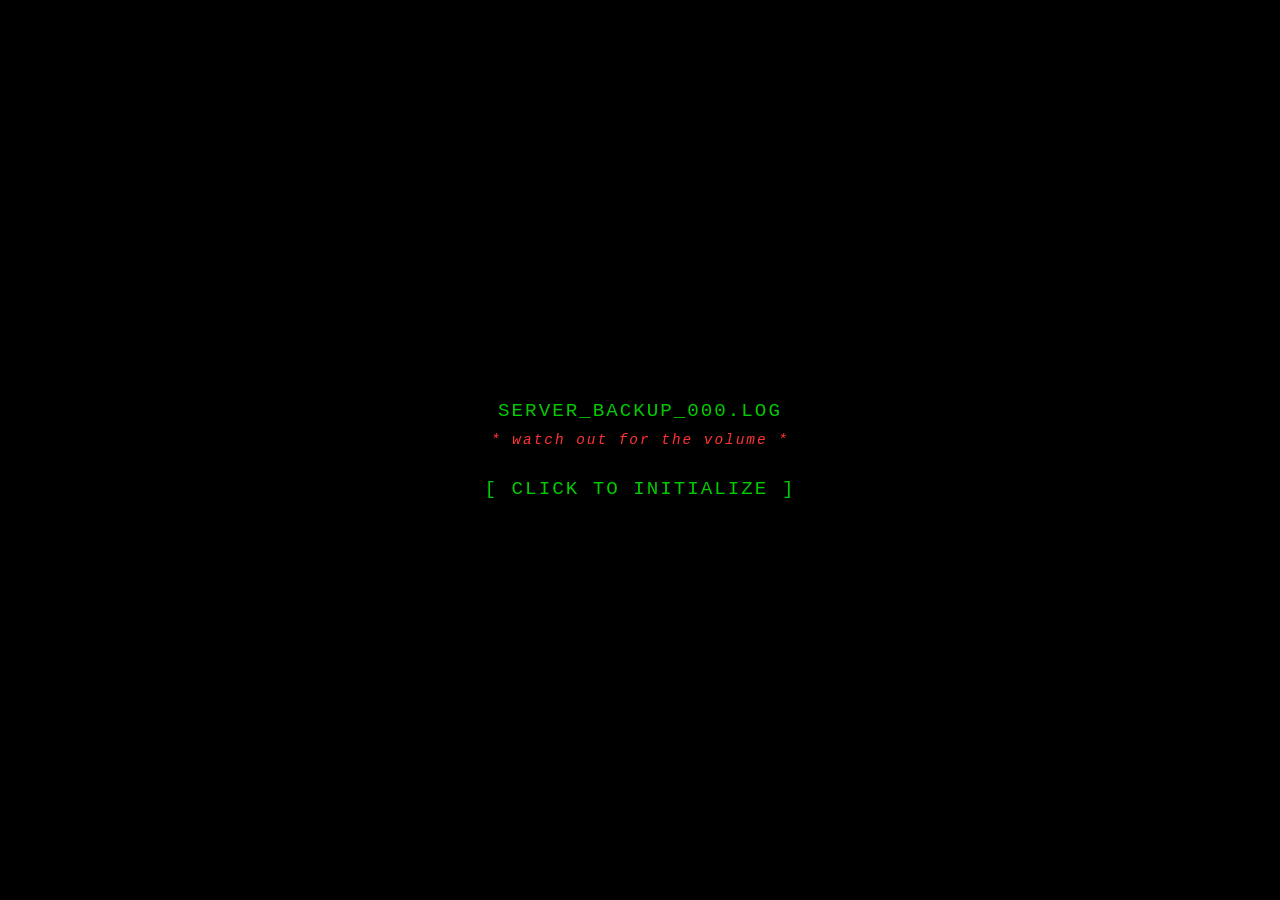
<file: index.html>
<!DOCTYPE html>
<html lang="zh-TW">
    
<head>
    <meta charset="UTF-8">
    <meta name="viewport" content="width=device-width, initial-scale=1.0, viewport-fit=cover">
    <title>SERVER_BACKUP_000.LOG/n*watch out for the volume*</title>
    <style>
        /* 基礎終端機設定 */
        body { 
            margin: 0; 
            min-height: 100vh;
            background-color: black; 
            color: #00cc00; 
            font-family: "Courier New", Courier, monospace; 
            overflow-x: hidden; 
            padding: 20px;
            box-sizing: border-box;
            cursor: crosshair; 
        }

        /* 階段一：開機畫面 */
        #boot-screen { 
            position: fixed;
            top: 0; left: 0; width: 100vw; height: 100vh;
            display: flex; 
            flex-direction: column;
            justify-content: center; 
            align-items: center; 
            background-color: black;
            z-index: 100;
            font-size: 1.2rem;
            letter-spacing: 2px;
            text-align: center;
        }

        .blink-text {
            animation: blink 2s infinite; 
            margin-top: 30px;
            cursor: pointer;
        }

        .warning-text {
            color: #ff3333;
            font-size: 0.9rem;
            margin-top: 10px;
            font-style: italic;
        }

        @keyframes blink { 
            0%, 100% { opacity: 1; } 
            50% { opacity: 0.3; } 
        }

        /* 階段二：動態代碼字樣 (滿版螢幕設計) */
        #ascii-devotion-screen {
            display: none;
            position: fixed;
            top: 0; left: 0; width: 100vw; height: 100vh;
            background-color: black;
            z-index: 50;
            flex-direction: column;
            justify-content: center;
            align-items: center;
            opacity: 1;
            transition: opacity 0.5s ease-in-out;
            overflow: hidden; /* 防止產生卷軸 */
        }

        #ascii-art {
            color: #00cc00;
            text-shadow: 0 0 15px #00cc00, 0 0 30px #00cc00;
            /* 2.5vw 剛好能讓這 60 幾個字元的寬度無縫貼齊螢幕左右邊緣 */
            font-size: 2.5vw; 
            font-weight: bold;
            line-height: 1;
            white-space: pre;
            text-align: center;
            /* 垂直方向拉長 1.8 倍，讓字體填滿更多垂直空間並帶有壓迫感 */
            transform: scaleY(1.8); 
        }

        /* 階段三：專案編號 */
        #project-id-screen {
            display: none;
            position: fixed;
            top: 0; left: 0; width: 100vw; height: 100vh;
            background-color: black;
            z-index: 45;
            flex-direction: column;
            justify-content: center;
            align-items: center;
            font-size: 2rem;
            letter-spacing: 3px;
            opacity: 0; 
            transition: opacity 0.5s ease-in-out;
        }

        /* 階段四：打字機畫面 */
        #typewriter-screen {
            display: none;
            position: fixed;
            top: 0; left: 0; width: 100vw; height: 100vh;
            background-color: black;
            z-index: 40;
            flex-direction: column;
            justify-content: center;
            align-items: center;
            text-align: center;
            font-size: 1.8rem;
            white-space: pre-wrap;
        }

        .cursor {
            display: inline-block;
            width: 12px; height: 1.8rem;
            background-color: #00cc00;
            animation: blink 1s infinite;
            vertical-align: bottom;
            margin-left: 5px;
        }

        #click-to-continue {
            display: none;
            font-size: 1rem;
            color: #005500;
            margin-top: 30px;
            animation: blink 2s infinite;
        }

        /* 階段五：零號檔案內容 */
        #content { 
            display: none;
            opacity: 1;
            transition: opacity 900ms ease-in-out;
            max-width: 800px;
            margin: 0 auto;
            padding-bottom: 50px;
            line-height: 1.6;
        }

        h1 {
            color: #00cc00;
            border-bottom: 1px solid #00cc00;
            padding-bottom: 10px;
            text-align: center;
            font-size: 1.5rem;
        }

        .highlight {
            color: #fff;
            text-shadow: 0 0 5px #00cc00;
        }

        details {
            margin: 20px 0;
            border: 1px solid #00cc00;
            padding: 10px;
            background-color: rgba(0, 255, 0, 0.05);
            cursor: pointer;
        }

        summary {
            font-weight: bold;
            font-size: 1.1rem;
            outline: none;
            list-style: none;
        }
        
        summary::-webkit-details-marker { display: none; }
        summary::before { content: "📁 "; }
        details[open] summary::before { content: "📂 "; }

        .folder-content {
            margin-top: 15px;
            padding-left: 20px;
            border-left: 2px solid #004400;
            color: #aaffaa;
            cursor: text;
        }

        .final-warning {
            margin-top: 40px;
            text-align: center;
            font-size: 1.2rem;
            color: #ff3333;
            text-shadow: 0 0 5px #ff0000;
        }

        /* 新增：後續互動區塊的樣式 */
        .btn {
            background-color: transparent;
            border: 1px solid #00cc00;
            color: #00cc00;
            padding: 10px 20px;
            font-family: "Courier New", Courier, monospace;
            font-size: 1rem;
            cursor: pointer;
            margin-top: 30px;
            transition: all 0.3s ease;
            display: inline-block;
            text-decoration: none; /* 給 href 連結用的 */
        }
        .btn:hover {
            background-color: #00cc00;
            color: #000;
        }
        
        .hidden-section {
            display: none;
            animation: fadeIn 1s ease-in;
        }

        @keyframes fadeIn {
            from { opacity: 0; }
            to { opacity: 1; }
        }

        .sys-prompt {
            color: #00cc00;
            margin-bottom: 20px;
            border-left: 3px solid #00cc00;
            padding-left: 15px;
        }

    </style>
    <!-- Mobile edition: responsive layout and touch/audio compatibility -->
    <link rel="stylesheet" href="mobile.css">
    <script src="mobile-compat.js"></script>
</head>
<!-- 原本的 body onclick 事件保留，用於處理前三個階段的切換 -->
<body onclick="handleScreenClick()">

    <!-- BGM 音軌 -->
    <audio id="bgm" src="開頭1.mp3" loop></audio>

    <!-- 階段一 -->
    <div id="boot-screen">
        <div>SERVER_BACKUP_000.LOG</div>
        <div class="warning-text">* watch out for the volume *</div>
        <div class="blink-text">[ CLICK TO INITIALIZE ]</div>
    </div>

    <!-- 階段二：滿版動態代碼字樣 -->
    <div id="ascii-devotion-screen">
        <pre id="ascii-art"></pre>
    </div>

    <!-- 階段三 -->
    <div id="project-id-screen">
        PROJECT_ID: THE_SPECTRAL_STRAIN
    </div>

    <!-- 階段四 -->
    <div id="typewriter-screen">
        <div><span id="tw-text"></span><span class="cursor"></span></div>
        <div id="click-to-continue">[ 系統解密完成 - 點擊畫面繼續載入資料夾 ]</div>
    </div>

    <!-- 階段五：零號檔案內容 -->
    <div id="content">
        <!-- 將原本的內容包進 part1 區塊，方便切換 -->
        <div id="part1">
           
<p>「致每一個還活在殘酷色彩劃分下的倖存者：」</p>

<p>
    在這個世界，有一條不成文的規矩——
    <span class="highlight">不要隨便抬頭看天</span>。
</p>

<p>
    因為那個自稱為「Null」的管理員，
    正坐在我們觸碰不到的基岩王座上，
    冷冷地俯視著這個世界。
</p>

<p>
    在他眼裡，我們不是生命。
    只是這個伺服器裡，隨時可以被刪除、
    覆寫，甚至徹底抹除的代碼。
</p>

<p>
    他用六種顏色劃分世界的邊界，
    告訴我們這叫作「和平」。
    但我們都知道，那不過是一座巨大的牢籠。
</p>

<p>
    更令人不寒而慄的，是那些沒有名字的「幽靈特務」。
</p>

<p>
    沒有人知道他們從何而來，也沒有人知道他們真正的身分。
    他們可能是路邊沉默的流浪漢，
    可能是與你把酒言歡的旅人，
    甚至可能是與你並肩作戰、願意為你擋下刀劍的同伴。
</p>

<p>
    人們稱他們為——
    <span class="highlight">「天空的眼睛」</span>。
</p>

<p>
    傳聞他們是管理員散落在世界各地的棋子，
    替那位高坐王座的暴君監視我們的一舉一動。
</p>

<p>
    沒有人知道究竟有多少雙眼睛混在人群之中。
    也沒有人知道，為什麼有些人在消失之前，
    總會不約而同地抬頭望向天空。
</p>

<p>
    但我們知道一件事。
</p>

<p>
    每當那些眼睛閉上，
    往往就意味著某個地方即將迎來災難。
</p>

<p>
    你們應該都聽過這三年來，
    流傳在三大陣營裡的那些可怕傳說吧？
</p>


            <details>
                <summary>【阿斯蘭朵的無名火】</summary>
                <div class="folder-content">
                    <p>阿斯蘭朵的邊境農業區，風吹過來都帶著麥子的甜味。</p>
                    <p>那年秋天，一對年邁的農民夫婦在田埂邊撿到一個流浪漢。他一身灰撲撲的，不說名字，不說來處，連道謝都只是點點頭。妻子端來熱麵包，丈夫把東邊那塊最肥的麥田劃給他，說：「有地，人就不會亂跑了。」</p>
                    <p>流浪漢很勤快，天沒亮就下田，天黑了才回來，從不惹事。鄰居說，這年輕人安靜得有點不像活人。</p>
                    <p>只有一個放羊的孩子，在黃昏時看見過一件怪事。
                    
                    <p>那個平時沉默寡言的流浪漢，獨自站在麥田中央，仰頭望著逐漸暗下來的天空。</p>
                    <p> 他的嘴唇微微開合，彷彿正在與某個看不見的人交談。</p>
                    <p>孩子說，他似乎聽見了一句話。</p>
                    <p> 「……我不想離開這裡。」</p>
                    <p>緊接著，流浪漢便沉默了。</p>
                    <p>他低下頭，望向遠處亮起燈火的農舍。</p>
                    <p>那裡有人正在等他回家。</p>
                    <p>第二天，阿斯蘭朵便被烈火吞沒。</p>
                    <p>沒有人知道，流浪漢究竟向天空說了什麼。</p>
                    
                   
            </details>

            <details>
                <summary>【新星節的血色煙火】</summary>
                <div class="folder-content">
                    <p>新星聯邦的中心廣場，是世界上最熱鬧的地方。</p>
                    <p>新星節那天，燈籠掛滿了每一根廊柱，樂師在噴泉旁奏著輕快的曲子，孩子們舉著糖人在人群裡鑽來鑽去。整個聯邦的人都擠在這裡，連衛兵的盔甲上都別了花。</p>
                    <p>就是在這一天，出現了一個戴著奇怪面具的遊客。面具沒有表情，只有一道細細的裂縫當作笑容。他不買東西，也不看表演，只是慢慢地走。人們說，他走過的地方，空氣會有一瞬間變得很安靜。</p>
                    <p>然後他從口袋裡拿出了一樣不該存在於這個世界的東西：發著幽幽紫光的附魔蘋果。</p>
                    <p>他把蘋果一顆一顆分給廣場上的孩子。孩子們笑著接過，那光映在他們臉上，美得像一場夢。守衛察覺不對，握緊長槍上前盤問：「喂，你──」</p>
                    <p>話沒說完，整個廣場的地底傳來了一聲悶響。接著是第二聲、第三聲、第十聲。連環的 TNT 從地底一路炸開，石板像紙一樣掀起，噴泉衝上半空，樂聲、笑聲和糖人一起被白光吞沒。</p>
                    <p>當煙塵散去，節慶變成了屠宰場。七百一十二人，沒有一個人來得及逃走。而那個面具遊客，在爆炸最亮的那一刻，只是抬頭看了天一眼，便憑空消失，彷彿從來沒有存在過。</p>
                    <p>廣場上到現在還找不到那些紫色蘋果的殘骸。倖存的人只記得，孩子們在最後一刻，手裡都還緊緊握著它。</p>
                </div>
            </details>

        
                   
<details>
    <summary>【灰燼之地的背叛】</summary>
    <div class="folder-content">

        <p>
            這是我們反抗軍永遠的痛，
            也是首領至今揮之不去的夢魘。
        </p>

        <p>
            灰燼之地沒有四季。
            這裡只有灰色的天空、破碎的岩層，
            以及永遠吹不散的塵埃。
        </p>

        <p>
            反抗軍的成員大多來自六色制度下
            被剝奪身分的人。
            有些人失去了家園，有些人失去了家人。
            還有些人，甚至連自己原本的顏色都已經忘記。
        </p>

        <p>
            我們聚集在一起，只為了一個共同的目標。
        </p>

        <p>
            <span class="highlight">推翻管理員。</span>
        </p>

        <p>
            灰燼之地的夜晚很冷。
        </p>

        <p>
            我們總是圍著營火取暖，
            而在首領最信任的位置旁，
            總坐著一個不怎麼說話的朋友。
        </p>

        <p>
            他是自己走進營地的，說想加入我們。
        </p>

        <p>
            起初沒有人相信他。
            他不肯透露自己的過去，也不願提起自己的名字。
            無論我們如何追問，他始終只是沉默。
        </p>

        <p>
            但他幾次在暗處替首領擋下冷箭，
            也會在最難熬的夜裡默默替大家添柴。
        </p>

        <p>
            他不愛笑，卻總是把最後一塊麵包推到別人面前。
        </p>

        <p>
            久而久之，大家也就不再追問他的來歷。
        </p>

        <p>
            首領曾拍著他的肩膀說：
            「不管你以前是誰，現在你就是我們的兄弟。」
        </p>

        <p>
            我們都以為，他會一直留在這裡。
        </p>

        <p>
            直到後來，我們才發現，
            他似乎一直被某種看不見的東西折磨著。
        </p>

        <p>
            有時候，他會在深夜突然驚醒，
            對著空無一人的角落低聲道歉。
        </p>

        <p>
            有時候，他會忘記前一天才發生的事，
            卻能清楚說出某個早已毀滅的城市，
            甚至連街道的名字都記得一清二楚。
        </p>

        <p>
            更奇怪的是，他偶爾會說起一些
            從未發生過的戰爭。
        </p>

        <p>
            那些不存在的戰場、早已死去的陌生人，
            以及一場又一場不同的末日。
        </p>

        <p>
            我們以為那只是戰爭留下的創傷。
        </p>

        <p>
            直到那個晚上。
        </p>

        <p>
            營火燒得很旺。
        </p>

        <p>
            他原本正安靜地坐在我們身旁，
            卻突然僵住了身體。
        </p>

        <p>
            「……不對。」
        </p>

        <p>
            他望著火焰，眼神逐漸失去焦距。
        </p>

        <p>
            「這個地方……我明明見過。」
        </p>

        <p>
            下一秒，他猛地抱住自己的頭，
            像是有無數個聲音正在他的腦海裡同時尖叫。
        </p>

        <p>
            他的肩膀劇烈顫抖，
            痛苦地倒在地上，
            咳出一口又一口黑色的血。
        </p>

        <p>
            那血不像真正的血液。
        </p>

        <p>
            它更像是一格格閃爍破碎的雜訊，
            滴在地上，便無聲地消散。
        </p>

        <p>
            有人衝上前想扶起他，
            卻聽見他用幾乎破碎的聲音喃喃自語。
        </p>

        <p>
            「太多了……」
        </p>

        <p>
            「我已經……記不住了……」
        </p>

        <p>
            他顫抖著抬起頭，望向天空。
        </p>

        <p>
            「……拜託。」
        </p>

        <p>
            「不能再這樣下去了……」
        </p>

        <p>
            然後，天空裂開了。
        </p>

        <p>
            那道裂縫從雲層深處一路撕向地平線，
            刺眼的光芒傾瀉而下。
        </p>

        <p>
            那個被我們稱為「Null」的惡魔，
            親自降臨在營火之前。
        </p>

        <p>
            我們甚至來不及拔劍。
        </p>

        <p>
            一股無形的力量便將所有人壓倒在地，
            連呼吸都成了奢侈。
        </p>

        <p>
            我們只能眼睜睜看著管理員，
            一步一步走向那個倒在地上的朋友。
        </p>

        <p>
            奇怪的是，他沒有逃跑。
        </p>

        <p>
            沒有求饒，也沒有反抗。
        </p>

        <p>
            他只是艱難地抬起頭，
            望向那個所有人都恐懼的身影。
        </p>

        <p>
            「……你終於來了。」
        </p>

        <p>
            他的聲音很輕。
        </p>

        <p>
            那一瞬間，他臉上的表情甚至不像恐懼。
        </p>

        <p>
            更像是一個等待了太久的人，
            終於等到了某個早已預料的結局。
        </p>

        <p>
            Null 沒有回答。
        </p>

        <p>
            「我看見了……」
        </p>

        <p>
            「他們真的……開始相信彼此了。」
        </p>

        <p>
            我們不知道他究竟在說什麼。
        </p>

        <p>
            只看見 Null 低下頭，
            俯視著那張因痛苦而扭曲的面孔。
        </p>

        <p>
            然後，那個暴君冷笑了一聲。
        </p>

        <p>
            「你太心軟了。」
        </p>

        <p>
            <span class="highlight">
                「心軟的東西，沒有存在的價值。」
            </span>
        </p>

        <p>
            朋友沉默了。
        </p>

        <p>
            片刻之後，他竟然露出了一個極其疲憊的笑容。
        </p>

        <p>
            「……是啊。」
        </p>

        <p>
            「或許……你說得對。」
        </p>

        <p>
            下一秒，Null 親手貫穿了他的胸膛。
        </p>

        <p>
            我們眼睜睜看著他的身體崩解。
        </p>

        <p>
            血肉逐漸失去了形狀，
            取而代之的是無數細小的光點，
            像遭到刪除的資料一樣，
            一片一片地碎裂、消散。
        </p>

        <p>
            最後，什麼也沒有留下。
        </p>

        <p>
            沒有屍體。
        </p>

        <p>
            沒有遺物。
        </p>

        <p>
            甚至連一絲灰燼都沒有。
        </p>

        <p>
            營火仍然燃燒著。
        </p>

        <p>
            可那個曾經默默替我們添柴、
            把最後一塊麵包留給別人的朋友，
            已經永遠消失了。
        </p>

        <p>
            Null 沒有解釋。
        </p>

        <p>
            他甚至沒有再看我們一眼。
        </p>

        <p>
            他轉身離開，
            只在原地留下一顆點燃的 TNT。
        </p>

        <p>
            引線嘶嘶作響，
            像是在嘲笑我們的無力。
        </p>

        <p>
            下一秒，爆炸吞沒了一切。
        </p>

        <p>
            我們的地下避難所，
            瞬間化為一個巨大的隕石坑。
        </p>

        <p>
            首領活了下來。
        </p>

        <p>
            但從那天起，
            他的心也跟著那場爆炸一起死了。
        </p>

        <p>
            後來，有人開始懷疑，
            那個沉默寡言的朋友，
            會不會就是傳聞中的「天空的眼睛」。
        </p>

        <p>
            如果真是如此，
            那麼暴君為什麼要親手殺死自己的棋子？
        </p>

        <p>
            沒有人能回答。
        </p>

        <p>
            我們只知道，
            在那場災難之後，
            再也沒有人敢相信那些
            來歷不明的陌生人。
        </p>

    </div>
</details>

                </div>
            </details>

            <p class="final-warning">
                所以，倖存者，請記住零號檔案的第一條：<br>
                不要抬頭看向天空。<br>
                因為祂，也許正在看你。
            </p>
            
            <!-- 新增的按鈕 1：前往身分確認 -->
            <button class="btn" onclick="showPart2(event)">> 點擊繼續...</button>
        </div>

        <!-- 第二部分：身分確認 (初始隱藏) -->
        <div id="part2" class="hidden-section">
            <div class="sys-prompt">
               > [ 系統登入核實程序啟動 ]<br>
            > 掃描生物特徵... 匹配成功。<br>
            > 登入身分確認：反抗軍前任參謀幹部 (ID: ASH-004)<br>
            > 狀態：於避難所爆炸事件中倖存，目前隱匿中。<br>
        </div>
        <p>終端機螢幕亮起微弱的綠光。你已經躲藏了很久，自從那場大火摧毀了你們的一切後，反抗軍幾乎名存實亡。</p>
        <p>曾經，你以為你比任何人都了解那個戴上王冠的人，直到他親手下令將你們的營地化為焦土。</p>
        <p>但今天，你的私人加密頻道突然收到了一條強制蓋台的訊息。發件人是那個本該已經徹底放棄的首領。</p>
            
            <!-- 新增的按鈕 2：讀取信件 -->
            <button class="btn" onclick="showPart3(event)">> 讀取加密信件</button>
        </div>

        <!-- 第三部分：首領的信與駭入連結 (初始隱藏) -->
        <div id="part3" class="hidden-section">
            <h2 style="color: #00cc00; border-bottom: 1px solid #00cc00;">[ 加密訊息 ] 發件人：首領</h2>
           
<p>「我知道，把這個任務交給你很殘忍。」</p>

<p>「尤其是在發生了那件事之後。」</p>

<p>
    「但在這個世界上，
    恐怕再也沒有人比你更了解他的思考方式。」
</p>

<p>「畢竟，在三年前……」</p>

<p>
    「在他戴上那頂王冠，
    成為如今這個冷血暴君之前……」
</p>

<p class="highlight">
    「你們曾經是最好的朋友。」
</p>

<p>
    「我不知道他究竟經歷了什麼，
    也不知道是什麼讓他變成現在這副模樣。」
</p>

<p>
    「但我知道，你們曾經一起坐在營火旁，
    談論著要如何改變這個世界。」
</p>

<p>
    「現在，你是唯一有機會終結這一切的人。」
</p>

<p>「進入系統，破解他的底層代碼，找出他的弱點。」</p>

<p>「不要讓過去的感情影響你的判斷。」</p>

<p>「祝你好運。」</p>

            

            <div class="sys-prompt" style="margin-top: 40px; border-color: #ff4444; color: #ff4444;">
                > [ 警告：偵測到不穩定的連線路徑 ]<br>
                > [ 目標伺服器：CORE_0_INQUISITION_LOGS ]
            </div>

            <!-- 觸發淡出與換頁腳本 -->
            <a href="#" onclick="fadeAndNavigate(event, 'purge.html')" class="btn">> 啟動隧道協議，駭入管理員資料庫...</a>
        </div>
    </div>

    <!-- 遺失的控制腳本補回 -->
    <script>
        let currentStage = 0;

        const baseArt = `
######   ###### #     # ####### #####  ### ####### ##     # 
#     #  #      #     # #     #   #     #  #     # # #    # 
#      # #      #     # #     #   #     #  #     # #  #   # 
#      # ####   #     # #     #   #     #  #     # #   #  # 
#      # #      #     # #     #   #     #  #     # #    # # 
#     #  #       #   #  #     #   #     #  #     # #     ## 
######   #######   #    #######   #    ### ####### #      # 
`;

        // 保留原本點擊全螢幕切換前三階段的機制
        let mobileIntroStarting = false;
        async function handleScreenClick() {
            if (currentStage === 0) {
                if (mobileIntroStarting) return;
                mobileIntroStarting = true;
                if (window.devotionMobileStartAudio) {
                    await window.devotionMobileStartAudio(document.getElementById('bgm'));
                } else {
                    document.getElementById('bgm').play().catch(() => {});
                }
                currentStage = 1;
                document.getElementById('boot-screen').style.display = 'none';
                
                const asciiScreen = document.getElementById('ascii-devotion-screen');
                const artContainer = document.getElementById('ascii-art');
                asciiScreen.style.display = 'flex';
                
                const codeChars = "0189ABCDEF"; 
                let glitchInterval = setInterval(() => {
                    let newArt = '';
                    for (let i = 0; i < baseArt.length; i++) {
                        if (baseArt[i] === '#') {
                            newArt += codeChars[Math.floor(Math.random() * codeChars.length)];
                        } else {
                            newArt += baseArt[i];
                        }
                    }
                    artContainer.innerText = newArt;
                }, 50);

                setTimeout(() => {
                    asciiScreen.style.opacity = 0;
                    setTimeout(() => {
                        clearInterval(glitchInterval);
                        asciiScreen.style.display = 'none';
                        showProjectID();
                    }, 500); 
                }, 2500);

            } else if (currentStage === 2) {
                currentStage = 3;
                document.getElementById('typewriter-screen').style.display = 'none';
                
                const content = document.getElementById('content');
                content.style.display = 'block';
                
                content.style.opacity = 0;
                let opacity = 0;
                let fadeIn = setInterval(() => {
                    if (opacity < 1) {
                        opacity += 0.05;
                        content.style.opacity = opacity;
                    } else {
                        clearInterval(fadeIn);
                    }
                }, 50);
            }
        }

        function showProjectID() {
            const pidScreen = document.getElementById('project-id-screen');
            pidScreen.style.display = 'flex';
            
            void pidScreen.offsetWidth; 
            pidScreen.style.opacity = 1;
            
            setTimeout(() => {
                pidScreen.style.opacity = 0;
                setTimeout(() => {
                    pidScreen.style.display = 'none';
                    startTypewriter();
                }, 500);
            }, 2000);
        }

        function startTypewriter() {
            const twScreen = document.getElementById('typewriter-screen');
            twScreen.style.display = 'flex'; 
            
            const textToType = "【零號檔案】不要抬頭看向天空";
            const twElement = document.getElementById('tw-text');
            let i = 0;
            
            function type() {
                if (i < textToType.length) {
                    twElement.innerText += textToType.charAt(i);
                    i++;
                    setTimeout(type, Math.random() * 100 + 50);
                } else {
                    document.getElementById('click-to-continue').style.display = 'block';
                    currentStage = 2; 
                }
            }
            setTimeout(type, 500);
        }

        // --- 新增：處理點擊按鈕切換區塊的函數 ---
        // 傳入 event，使用 stopPropagation() 阻止點擊事件擴散到 body，
        // 避免再次觸發 handleScreenClick()
        // 單一內容舞台：先淡出，再替換內容，防止上一段警告殘留。
        let sectionTransitioning = false;

        function switchStoryPart(partName) {
            if (sectionTransitioning) return;
            const content = document.getElementById('content');
            const part2 = document.getElementById('part2');
            const part3 = document.getElementById('part3');
            const target = document.getElementById(partName);
            if (!content || !target) return;

            sectionTransitioning = true;
            content.style.opacity = '0';

            window.setTimeout(() => {
                // 保存 part2/part3 的 DOM 節點，不會重新綁定或遺失按鈕事件。
                // 完整移除 part1，確保進入玩家段落時不會殘留紅字。
                if (partName === 'part2') {
                    content.replaceChildren(part2, part3);
                    part2.style.display = 'block';
                    part3.style.display = 'none';
                } else {
                    content.replaceChildren(part3);
                    part3.style.display = 'block';
                }

                window.scrollTo({ top: 0, behavior: 'instant' });
                requestAnimationFrame(() => {
                    requestAnimationFrame(() => {
                        content.style.opacity = '1';
                        window.setTimeout(() => {
                            sectionTransitioning = false;
                        }, 900);
                    });
                });
            }, 950);
        }

        function showPart2(event) {
            event.stopPropagation();
            switchStoryPart('part2');
        }

        function showPart3(event) {
            event.stopPropagation();
            switchStoryPart('part3');
        }
        // --- 新增：處理音樂淡出與換頁的函數 ---
        function fadeAndNavigate(event, url) {
            event.preventDefault(); // 阻止原本的瞬間換頁
            const bgm = document.getElementById('bgm');
            let volume = bgm.volume;
            
            // 讓整個畫面也跟著慢慢變黑，增加駭入前的沉浸感
            document.body.style.transition = "opacity 2s";
            document.body.style.opacity = 0;

            // 每 100 毫秒降低一點音量，直到音量為 0
            const fadeOutInterval = setInterval(() => {
                if (volume > 0.05) {
                    volume -= 0.05;
                    bgm.volume = volume;
                } else {
                    clearInterval(fadeOutInterval);
                    bgm.pause();
                    // 音樂淡出完畢，正式跳轉到 purge.html
                    window.location.href = url;
                }
            }, 100);
        }
    </script>
</body>
</html>
</file>
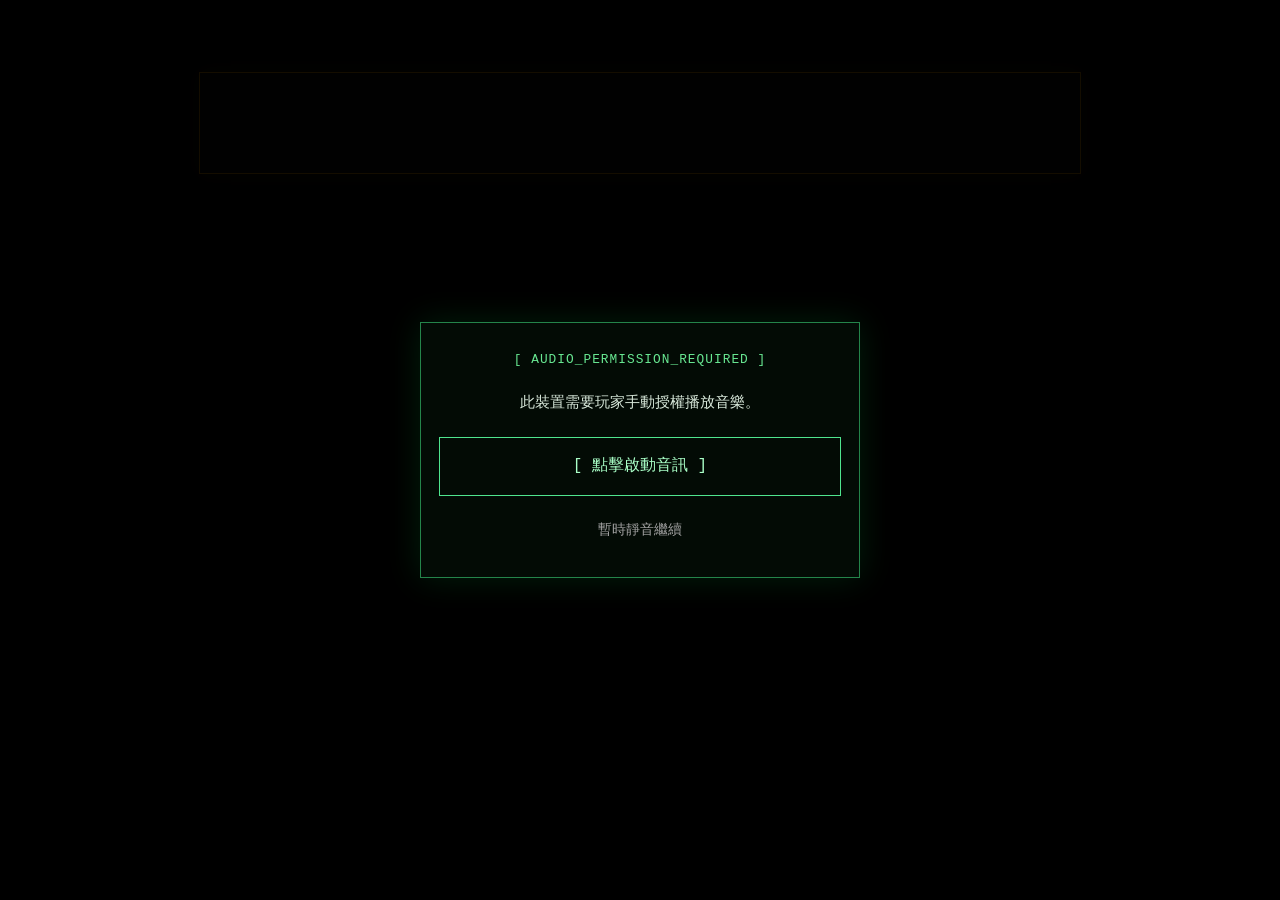
<file: admin.html>
<!DOCTYPE html>
<html lang="zh-TW">
<head>
    <meta charset="UTF-8">
    <meta name="viewport" content="width=device-width, initial-scale=1.0, viewport-fit=cover">
    <title>ADMIN_ROOT_LOG</title>
    <script>
        // 進站前標記返回模式：先隱藏日誌，完成定位後再淡入。
        if (new URLSearchParams(location.search).get("resume") === "choice") {
            document.documentElement.classList.add("choice-returning");
        }
    </script>
    <style>
        /* ================= 基礎終端機樣式 ================= */
        body {
            background-color: #030303;
            color: #dddddd;
            font-family: "Courier New", Courier, monospace;
            padding: 2rem;
            line-height: 1.8;
            overflow-x: hidden;
            margin: 0;
        }

        ::selection { background-color: #ffaa00; color: #000000; }
        
        #terminal-container {
            max-width: 800px;
            margin: 40px auto;
            padding: 40px;
            background-color: rgba(10, 10, 10, 0.8);
            border: 1px solid #ffaa00;
            box-shadow: 0 0 20px rgba(255, 170, 0, 0.1);
            padding-bottom: 60px;
        }

        /* 片尾返回：日誌及所有結局選項同步淡入，避免先閃現。 */
        html.choice-returning #terminal-container,
        html.choice-returning #action-section,
        html.choice-returning #hidden-c {
            opacity: 0;
            transition: opacity 1.8s ease-in-out;
        }
        html.choice-returning.choice-visible #terminal-container,
        html.choice-returning.choice-visible #action-section,
        html.choice-returning.choice-visible #hidden-c {
            opacity: 1;
        }

        /* 文字層級與顏色 */
        .sys-auth { color: #ffaa00; margin-bottom: 25px; border-left: 3px solid #ffaa00; padding-left: 15px; font-weight: bold; }
        .sys-msg { color: #cccccc; margin-bottom: 15px; }
        .sys-alert { color: #ff3333; margin-top: 30px; margin-bottom: 15px; font-weight: bold; text-shadow: 0 0 3px red; }
        .memory-log { color: #aaffaa; margin-bottom: 15px; font-style: italic; border-left: 2px solid #aaffaa; padding-left: 15px; }
        .truth-log { color: #ffaa00; margin-bottom: 15px; border-left: 2px solid #ffaa00; padding-left: 15px; }
        .final-words { color: #ffffff; margin-top: 40px; margin-bottom: 15px; text-shadow: 0 0 8px #ffffff; font-size: 1.2rem; font-weight: bold; text-align: center; }

        /* 打字機游標 */
        .cursor {
            display: inline-block;
            width: 10px; height: 1.2rem;
            background-color: currentColor;
            animation: blink 1s infinite;
            vertical-align: bottom;
            margin-left: 4px;
        }
        @keyframes blink { 0%, 100% { opacity: 1; } 50% { opacity: 0; } }

        /* A、B 按鈕樣式 (橘框外) */
        .btn {
            background-color: transparent;
            padding: 10px 20px;
            font-family: "Courier New", Courier, monospace;
            font-size: 1.1rem;
            cursor: pointer;
            transition: all 0.5s ease;
            letter-spacing: 2px;
            text-decoration: none;
            display: inline-block;
        }
        .btn:hover { 
            box-shadow: 0 0 20px rgba(255, 255, 255, 0.2);
            background-color: rgba(255, 255, 255, 0.1);
        }

        /* 結局 D 按鈕 (橘框內) */
        .backup-btn {
            display: block; /* 確保它自己佔一行 */
            margin-top: 40px;
            text-align: right;
            color: #006655;
            text-decoration: none;
            cursor: pointer;
            font-weight: bold;
            transition: all 0.3s ease;
            opacity: 0; /* 預設隱藏，靠 JS 加上 animation class */
        }
        .backup-btn span {
            border-bottom: 1px dashed #006655;
            padding-bottom: 2px;
        }
        .backup-btn:hover span {
            color: #000;
            background-color: #006655;
            box-shadow: 0 0 15px rgba(0,204,170,0.6);
        }
        
        .fade-in-anim {
            animation: fadeIn 2s forwards;
        }
        @keyframes fadeIn { to { opacity: 1; } }

        /* 結局 C 按鈕 (隱藏在畫面右下角) */
        #hidden-c {
            position: fixed;
            bottom: 5px;
            right: 10px;
            color: #050505; /* 與背景相近，要反白才看得到 */
            font-size: 0.8rem;
            cursor: pointer;
            text-decoration: none;
            z-index: 100;
        }
    </style>
    <!-- Mobile edition: responsive layout and touch/audio compatibility -->
    <link rel="stylesheet" href="mobile.css">
    <script src="mobile-compat.js"></script>
</head>
<body>

    <!-- BGM -->
    <audio id="sad-bgm" src="日誌bgm.mp3" loop></audio>

    <div id="terminal-container">
        <!-- 腳本會自動將終端機文字打在這裡 -->
    </div>

    <!-- 結局 A、B 按鈕區 (橘框外) -->
    <div id="action-section" style="max-width: 800px; margin: 0 auto; margin-top: 30px; margin-bottom: 50px; display: none; justify-content: flex-end; gap: 20px;">
        <!-- 結局 B 按鈕 (殉情/叛逆) -->
        <a onclick="fadeOutAndNavigate('end_B.html', 'sad-bgm')" class="btn" style="border: 1px solid #555; color: #888;">> [OVERRIDE] 拒絕。強制上傳自我意識。</a>
        <!-- 結局 A 按鈕 (成全/主線) -->
        <a onclick="fadeOutAndNavigate('end_A.html', 'sad-bgm')" class="btn" style="border: 1px solid #ff3333; color: #ff3333; box-shadow: 0 0 10px rgba(255, 51, 51, 0.2);">> [EXECUTE] 遵從遺願，啟動自毀程序。</a>
    </div>

    <!-- 結局 C 按鈕 (極度隱蔽) -->
    <a id="hidden-c" onclick="fadeOutAndNavigate('end_C.html', 'sad-bgm')">_ override_admin_privilege</a>

    <script>
       
const adminLines = [

    // PHASE 1：最後的日誌

    {
        class: 'sys-auth',
        text: "> [ 身份驗證通過。歡迎回來，Null。 ]\n> [ 正在解密隱藏日誌檔... ]"
    },
    {
        class: 'sys-msg',
        text: "老朋友，如果你看到了這份日誌，代表兩件事。\n你成功駭入了這裡，而我的時間也已經到了。"
    },
    {
        class: 'sys-msg',
        text: "這是我最後的心願，也是我唯一能留下的真相。"
    },
    {
        class: 'truth-log',
        text: "這是我的第36次輪迴。"
    },

    // PHASE 2：營火與過去

    {
        class: 'sys-alert',
        text: "> [ 警告：擷取到受損的舊日記憶區塊 ]"
    },
    {
        class: 'memory-log',
        text: "「在戴上這頂王冠之前，我們也曾並肩坐在營火旁。」"
    },
    {
        class: 'memory-log',
        text: "「那時候，我們只是兩個並肩作戰的傻瓜，會為了小事爭吵，也會在漫長的夜裡談論未來。」"
    },
    {
        class: 'memory-log',
        text: "「你說過，我們有一天會改變世界。」"
    },
    {
        class: 'memory-log',
        text: "「我也曾經相信。」"
    },

    // PHASE 3：三十五次失敗

    {
        class: 'sys-msg',
        text: "但我很快就明白，只要沒有共同的敵人，各方陣營便會因猜忌與貪婪互相撕裂。"
    },
    {
        class: 'sys-msg',
        text: "於是，我一次又一次地啟動管理員權限，將時間回溯到最初。"
    },
    {
        class: 'sys-msg',
        text: "我改變過戰爭的起點，救下過瀕臨毀滅的城市，甚至試圖消除所有衝突的根源。"
    },
    {
        class: 'sys-msg',
        text: "可無論我怎麼做，戰火總會以不同的樣貌重新燃起。"
    },
    {
        class: 'sys-msg',
        text: "三十五次輪迴，三十五次失敗。\n世界可以重新開始，但那些記憶卻始終留在我的腦海裡。"
    },

    // PHASE 4：共同敵人

    {
        class: 'sys-msg',
        text: "所以，這一次……\n我選擇成為你們共同的敵人。"
    },
    {
        class: 'sys-msg',
        text: "只要你們將仇恨集中在我身上，只要你們為了推翻同一個暴君而並肩作戰……或許，就能迎來真正的和平。"
    },
    {
        class: 'sys-msg',
        text: "我焚毀農莊，摧毀反抗軍營地，讓無辜的人為我的計畫付出代價。"
    },
    {
        class: 'sys-msg',
        text: "我把自己變成了怪物，也親手將你推向我的對立面。"
    },
    {
        class: 'sys-msg',
        text: "我知道，無論我的理由是什麼，都無法抹去那些傷害。"
    },

    // PHASE 5：天空的眼睛

    {
        class: 'sys-alert',
        text: "> [ SYSTEM WARNING ]\n> [ 正在存取：SOUL_FRAGMENT_ARCHIVE ]"
    },
    {
        class: 'truth-log',
        text: "> 所有被處決的靈魂資產，皆為管理員本體的靈魂切片。"
    },
    {
        class: 'sys-msg',
        text: "你應該聽說過「天空的眼睛」吧。"
    },
    {
        class: 'sys-msg',
        text: "你們以為那是我派出的間諜，但其實……我只是想透過他們，親自體驗這個世界。"
    },
    {
        class: 'sys-msg',
        text: "他們知道自己是誰，擁有各自的經歷與感情。只有當他們主動呼喚我，或瀕臨死亡時，那些記憶才會傳回我的身邊。"
    },
    {
        class: 'sys-msg',
        text: "我想知道，如果不再戴著王冠，自己是否還能像普通人一樣活著。"
    },
    {
        class: 'sys-msg',
        text: "但最後，我親手奪走了他們繼續活下去的可能。"
    },

    // PHASE 6：資產_03 與靈魂消耗

    {
        class: 'sys-msg',
        text: "你還記得灰燼之地，那個被我親手處決的反抗軍成員嗎？"
    },
    {
        class: 'sys-msg',
        text: "他也是我。我將最慘烈的三十次輪迴記憶，全都交給了他。"
    },
    {
        class: 'sys-msg',
        text: "可那些記憶終究壓垮了他的意識。我接收到了他最後的訊號，也親手結束了他的生命。"
    },
    {
        class: 'sys-msg',
        text: "我留下了他的記憶，卻永遠失去了那片靈魂。"
    },
    {
        class: 'sys-msg',
        text: "靈魂就像一張白紙。當它被寫滿另一段人生，就再也無法恢復成最初的模樣。"
    },
    {
        class: 'sys-msg',
        text: "而我已經將自己撕得太碎了。"
    },
    {
        class: 'truth-log',
        text: "第三十七次輪迴，不會到來。"
    },

    // PHASE 7：最後的告別
    {
        class: 'sys-msg',
        text: "三十五次失敗、無數次離別，還有那些被我親手抹去的笑容……我已經分不清哪些記憶屬於現在，哪些來自早已消失的過去。"
    },
    {
        class: 'sys-msg',
        text: "有時候，我仍會夢見那堆營火，彷彿只要伸出手，就能再次回到你身邊。"
    },
    {
        class: 'sys-msg',
        text: "但觸碰到的，只有冰冷的代碼。"
    },
    {
        class: 'sys-msg',
        text: "我累了。\n我不想再當神，也不想再當暴君了。"
    },
    {
        class: 'sys-msg',
        text: "請留在光明之中。不要再為了我，踏入那片深淵。"
    },
    {
        class: 'sys-msg',
        text: "讓我留在那些無法挽回的過去裡吧。你還有屬於自己的未來。"
    },
    {
        class: 'sys-msg',
        text: "系統核心的最終控制權，我已經解除鎖定。"
    },

    // PHASE 8：遺言

    {
        class: 'final-words',
        text: "按下終止鍵吧。把這個世界還給他們。"
    },
    {
        class: 'final-words',
        text: "不要猶豫，也不要回頭。"
    },
    {
        class: 'final-words',
        text: "這是我最後的請求。"
    },
    {
        class: 'final-words',
        text: "對不起……\n這一次，我恐怕要失約了\n原本還以為，至少最後還能和你一起回家"
    }

];


        window.onload = async function() {
            const bgm = document.getElementById("sad-bgm");
            if(bgm) {
                bgm.volume = 0;
                if (window.devotionMobileStartAudio) await window.devotionMobileStartAudio(bgm);
                else bgm.play().catch(e => console.log("BGM blocked", e));
                let vol = 0;
                const fadeIn = setInterval(() => {
                    if (vol < 0.7) { vol += 0.05; bgm.volume = vol; }
                    else clearInterval(fadeIn);
                }, 200);
            }

            // Returning from any archived ending bypasses typewriter playback.
            if (new URLSearchParams(window.location.search).get("resume") === "choice") {
                restoreAdminChoice();
            } else {
                playAdminLog();
            }
        };

        async function playAdminLog() {
            const container = document.getElementById("terminal-container");
            
            for (let i = 0; i < adminLines.length; i++) {
                const lineData = adminLines[i];
                const div = document.createElement("div");
                div.className = lineData.class;
                container.appendChild(div);
                
                const cursor = document.createElement("span");
                cursor.className = "cursor";
                if (lineData.class === 'sys-auth' || lineData.class === 'truth-log') {
                    cursor.style.color = '#ffaa00';
                } else if (lineData.class === 'memory-log') {
                    cursor.style.color = '#aaffaa';
                } else if (lineData.class === 'sys-alert' || lineData.class === 'final-words') {
                    cursor.style.color = 'inherit';
                } else {
                    cursor.style.color = '#cccccc';
                }
                
                let currentHTML = "";
                const text = lineData.text;

                for (let j = 0; j < text.length; j++) {
                    if (text.charAt(j) === '\n') {
                        currentHTML += "<br>";
                    } else {
                        currentHTML += text.charAt(j);
                    }
                    div.innerHTML = currentHTML;
                    div.appendChild(cursor);
                    
                    let speed = Math.random() * 40 + 50; 
                    if (['，', '。', '？', '！', '…', '\n'].includes(text.charAt(j))) {
                        speed += 400; 
                    }
                    if (lineData.class === 'final-words') {
                        speed += 120; 
                    }
                    
                    window.scrollTo(0, document.body.scrollHeight);
                    await new Promise(r => setTimeout(r, speed));
                }
                
                cursor.remove();
                
                let pauseTime = 1200;
                if (lineData.class === 'sys-alert') pauseTime = 600;
                if (lineData.class === 'final-words') pauseTime = 2000; 
                await new Promise(r => setTimeout(r, pauseTime)); 
            }
            
            showAdminChoice(true);
        }

        // 供正常日誌播放與結局返回共同使用的結局選項。
        function showAdminChoice(animate = true) {
            const container = document.getElementById("terminal-container");
            if (!container.querySelector(".backup-btn")) {
                const backupBtn = document.createElement("a");
                backupBtn.className = animate ? "backup-btn fade-in-anim" : "backup-btn";
                if (!animate) backupBtn.style.opacity = "1";
                backupBtn.innerHTML = "<span>> [ 偵測到未加密的記憶區塊，是否執行 virtual_backup.sh ？ ]</span>";
                backupBtn.onclick = function() { fadeOutAndNavigate('end_D.html', 'sad-bgm'); };
                container.appendChild(backupBtn);
            }
            document.getElementById("action-section").style.display = "flex";
            window.scrollTo(0, document.body.scrollHeight);
        }

        // 封存結局返回時：直接恢復日誌全文與抉擇，不播放逐字動畫。
        function restoreAdminChoice() {
            const container = document.getElementById("terminal-container");
            container.innerHTML = "";
            const fragment = document.createDocumentFragment();
            for (const lineData of adminLines) {
                const div = document.createElement("div");
                div.className = lineData.class;
                div.textContent = lineData.text;
                div.style.whiteSpace = "pre-line";
                fragment.appendChild(div);
            }
            container.appendChild(fragment);
            showAdminChoice(false);
            window.scrollTo({ top: document.documentElement.scrollHeight, behavior: "instant" });
            requestAnimationFrame(() => {
                window.scrollTo({ top: document.documentElement.scrollHeight, behavior: "instant" });
                requestAnimationFrame(() => {
                    document.documentElement.classList.add("choice-visible");
                });
            });
        }

        function fadeOutAndNavigate(targetUrl, bgmId) {
            const container = document.getElementById("terminal-container");
            const btn = document.getElementById("action-section");
            const hiddenBtn = document.getElementById("hidden-c");
            const bgm = document.getElementById(bgmId);
            
            // 淡出所有畫面元素
            if(container) { container.style.transition = "opacity 2s ease"; container.style.opacity = 0; }
            if(btn) { btn.style.transition = "opacity 2s ease"; btn.style.opacity = 0; }
            if(hiddenBtn) { hiddenBtn.style.opacity = 0; }

            if (bgm && !bgm.paused) {
                let vol = bgm.volume;
                const fadeOut = setInterval(() => {
                    if (vol > 0.05) { 
                        vol -= 0.05; 
                        bgm.volume = Math.max(0, vol); 
                    } else { 
                        clearInterval(fadeOut); 
                        bgm.pause(); 
                        window.location.href = targetUrl; 
                    }
                }, 150); 
            } else {
                setTimeout(() => { window.location.href = targetUrl; }, 2000);
            }
        }
    </script>
</body>
</html>
</file>
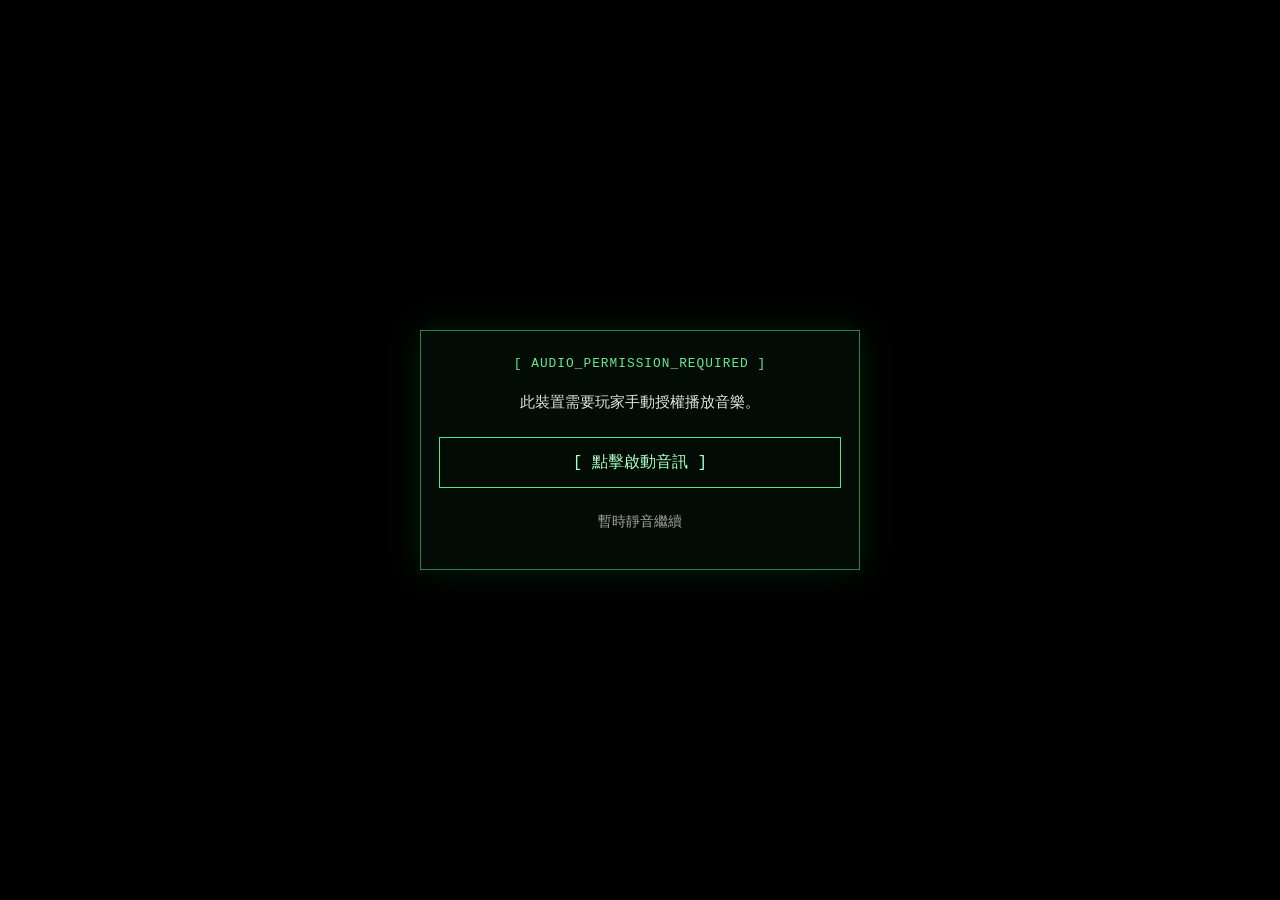
<file: end_A.html>
<!DOCTYPE html>
<html lang="zh-TW">
<head>
    <meta charset="UTF-8">
    <meta name="viewport" content="width=device-width, initial-scale=1.0, viewport-fit=cover">
    <title>ENDING A: SACRIFICE</title>
    <style>
        body { 
            background-color: #000000; 
            color: #ffffff; 
            font-family: "PingFang TC", "Microsoft JhengHei", sans-serif;
            display: flex; 
            flex-direction: column; 
            justify-content: center; 
            align-items: center;
            height: 100vh; 
            margin: 0; 
            overflow: hidden; 
        }

        /* 系統終端機專用字體 (細明體) */
        .sys-font {
            font-family: "MingLiU", "細明體", "Courier New", Courier, monospace !important;
            font-weight: bold;
        }

        /* 共通舞台設定 */
        .stage {
            position: absolute;
            top: 50%;
            left: 50%;
            transform: translate(-50%, -50%);
            width: 90%;
            max-width: 700px; /* 保持足夠寬度容納不換行的終端機字 */
            opacity: 0;
            pointer-events: none;
            text-align: center;
            z-index: 10;
        }
        
        /* 針對敘事文字與最終結局保留淡入淡出 */
        #stage-1, #stage-4 {
            transition: opacity 1.5s ease-in-out;
        }
        
        /* 第三階段(系統中止) 強制移除漸變動畫，讓它瞬間出現 */
        #stage-3 {
            transition: none !important; 
        }
        
        .stage.active {
            opacity: 1;
            pointer-events: auto;
        }

        /* 背景亂碼層 (滿屏設計) */
        #glitch-bg {
            display: none;
            position: fixed;
            top: 0; left: 0; width: 100vw; height: 100vh;
            background-color: #000;
            z-index: 1;
            overflow: hidden;
            opacity: 0;
            transition: opacity 0.5s ease;
        }
        #code-spam {
            width: 100vw; height: 100vh;
            color: #444444; 
            font-family: "Courier New", Courier, monospace;
            font-size: 15px; 
            letter-spacing: 0px; 
            line-height: 1;
            word-break: break-all;
            text-align: justify; 
            opacity: 0.8; 
        }
        #glitch-bg::after {
            content: "";
            position: absolute; top: 0; left: 0; width: 100%; height: 100%;
            background: repeating-linear-gradient(0deg, transparent, transparent 2px, rgba(0,0,0,0.5) 3px, rgba(0,0,0,0.5) 4px);
            pointer-events: none;
        }

        /* 敘事文字與半透明緊湊底框 */
        #stage-1 {
            display: flex;
            align-items: center;
            justify-content: center;
            min-height: 150px;
        }
        .glass-box {
            background-color: rgba(10, 10, 10, 0.85); 
            border: 1px solid #333;
            box-shadow: 0 0 30px rgba(0, 0, 0, 0.9);
            border-radius: 6px;
            padding: 30px 40px; 
        }

        #text-container {
            line-height: 2; 
            font-size: 1.1rem;
            letter-spacing: 3px;
            width: 100%;
            position: relative;
        }
        .fade-text {
            opacity: 0;
            position: absolute;
            top: 50%;
            left: 50%;
            transform: translate(-50%, -50%);
            width: 100%;
            transition: opacity 1.5s ease-in-out;
            text-shadow: 0 0 10px rgba(255, 255, 255, 0.4);
        }

        /* 瞬間暗色故障閃爍層 */
        #bw-glitch {
            display: none;
            position: fixed;
            top: 0; left: 0; width: 100vw; height: 100vh;
            background-color: #050505; 
            z-index: 9999;
            overflow: hidden;
        }
        .bw-band {
            position: absolute;
        }
        .flash-anim {
            animation: darkFlash 0.1s infinite;
        }
        @keyframes darkFlash {
            0% { transform: translate(5px, -5px); opacity: 1; }
            50% { transform: translate(-5px, 5px); opacity: 0.6; }
            100% { transform: translate(0, 0); opacity: 1; }
        }

        /* 第三階段：系統中止宣告 */
        #system-terminated {
            color: #aaaaaa;
            font-size: 1.5rem;
            letter-spacing: 5px;
            white-space: nowrap;
            text-shadow: 0 0 10px rgba(255, 255, 255, 0.2);
        }

        /* 第四階段：結局標題與墓誌銘 */
        #stage-4 { max-width: 800px; } 
        .epitaph {
            font-size: 1.1rem;
            letter-spacing: 4px;
            line-height: 2.2;
            color: #dddddd;
            margin-bottom: 60px;
            text-shadow: 0 0 10px rgba(255, 255, 255, 0.3);
        }
        .title { font-size: 2.5rem; letter-spacing: 15px; margin-bottom: 20px; font-weight: bold; color: #fff; }
        .sub { font-size: 1.2rem; letter-spacing: 5px; color: #aaaaaa; margin-bottom: 50px; }
        
        /* LOGOUT 按鈕預設隱藏，靠 JS 延遲顯示 */
        #logout-btn { 
            background: transparent; border: 1px solid #555; color: #888; 
            padding: 10px 30px; cursor: pointer; text-decoration: none; letter-spacing: 3px; 
            transition: opacity 2s ease-in-out, background 0.5s, color 0.5s, box-shadow 0.5s; 
            display: inline-block;
            opacity: 0; 
            pointer-events: none;
        }
        #logout-btn:hover { border-color: #fff; color: #fff; box-shadow: 0 0 15px rgba(255,255,255,0.3); }
        
        /* 加入這個 class 後，按鈕才會浮現 */
        #stage-4.show-btn #logout-btn {
            opacity: 1;
            pointer-events: auto;
        }

        /* 電影式片尾：覆蓋畫面，保留同一首背景音樂 */
        #credits-overlay {
            display: block;
            position: fixed;
            inset: 0;
            z-index: 10000;
            background: #000;
            color: #dedbe7;
            overflow: hidden;
            text-align: center;
            opacity: 0;
            visibility: hidden;
            pointer-events: none;
            transition: opacity 1.2s ease-in-out, visibility 0s linear 1.2s;
        }
        #credits-overlay.show { visibility: visible; pointer-events: auto; transition: opacity 1.2s ease-in-out, visibility 0s; }
        #credits-overlay.visible { opacity: 1; }
        #credits-scroll {
            position: absolute;
            left: 0;
            right: 0;
            top: 0;
            padding: 0 24px;
            /* 製作名單必須在黑幕完全淡入後才出現，避免先閃出內容。 */
            visibility: hidden;
            opacity: 0;
            transform: translateY(100vh);
            animation: none;
        }
        #credits-scroll.playing {
            visibility: visible;
            opacity: 1;
            animation: creditsRoll 55s linear forwards;
        }
        @keyframes creditsRoll {
            from { transform: translateY(100vh); }
            to { transform: translateY(-100%); }
        }
        .credit-group { margin: 0 auto 90px; max-width: 780px; }
        .credit-group h1 { font-size: 2.6rem; letter-spacing: .25em; }
        .credit-group h3 { font-size: 1rem; letter-spacing: .3em; color: #aaa0c3; margin-bottom: 24px; }
        .credit-group p { margin: 10px 0; line-height: 1.8; overflow-wrap: anywhere; }
        .credit-group a { color: inherit; text-decoration: none; transition: color .3s ease; }
        .credit-group a:hover, .credit-group a:focus-visible { color: #b8a3e0; text-decoration: underline; }
        /* 曲名與創作者分行，保持電影片尾風格 */
        .music-entry { margin: 0 0 20px; }
        .music-entry .music-title { margin: 0; color: #dedbe7; }
        .music-entry .music-artist { margin: 2px 0 0; font-size: .88rem; color: #a9a4b8; }
        .credit-group .music-license { margin-top: 25px; font-size: .85em; color: #888; }
        .credit-group .music-license a { color: #b8a3e0; }
        #credits-end {
            display: none;
            position: absolute;
            inset: 0;
            background: #000;
            flex-direction: column;
            justify-content: center;
            align-items: center;
            padding: 24px;
            box-sizing: border-box;
        }
        /* 最終選單：先顯示但保持透明，再柔和淡入；離開時淡出 */
        #credits-end {
            opacity: 0;
            visibility: hidden;
            pointer-events: none;
            transition: opacity 2.5s ease-in-out, visibility 0s linear 2.5s;
        }
        #credits-end.show {
            display: flex;
            visibility: visible;
            opacity: 1;
            pointer-events: auto;
            transition: opacity 2.5s ease-in-out, visibility 0s;
        }
        #credits-end.fade-away {
            opacity: 0;
            pointer-events: none;
        }
        #credits-end h1 { letter-spacing: .25em; }
        #credits-end p { color: #aaa; }
        .ending-quote {
            margin: 26px 0 8px;
            color: #c8c3d2;
            text-align: center;
            letter-spacing: .04em;
            line-height: 1.9;
        }
        .ending-quote .quote-en { font-size: .98rem; color: #d5d1dc; }
        .ending-quote .quote-zh { font-size: .88rem; color: #9993a5; margin-top: 12px; }
        .credits-buttons {
            display: flex;
            flex-direction: column;
            align-items: center;
            gap: 10px;
            margin-top: 28px;
            width: min(100%, 365px);
        }
        .credits-buttons button {
            background: transparent;
            border: 1px solid #777;
            border-radius: 7px;
            color: #ddd;
            padding: 14px 14px;
            cursor: pointer;
            font: inherit;
            font-size: .95rem;
            letter-spacing: 0;
            width: 100%;
            min-height: 56px;
            transition: border-color .3s ease, color .3s ease;
        }
        .credits-buttons button:hover { border-color: #b8a3e0; color: #b8a3e0; }
        @media (max-width: 600px) {
            .credit-group p { font-size: .85rem; }
            .ending-quote .quote-en { font-size: .86rem; }
            .ending-quote .quote-zh { font-size: .8rem; }
            .credits-buttons button { font-size: .82rem; padding: 12px 8px; }
        }
    </style>
    <!-- Mobile edition: responsive layout and touch/audio compatibility -->
    <link rel="stylesheet" href="mobile.css">
    <script src="mobile-compat.js"></script>
</head>
<body>
    
<!-- 電影式製作名單 -->
<div id="credits-overlay">

    <div id="credits-scroll">

        <section class="credit-group">
            <h1>DEVOTION</h1>
            <p>A STORY OF SACRIFICE AND DEVOTION</p>
        </section>

        <section class="credit-group">
            <h3>CREATED BY</h3>
            <p>Wini374</p>
        </section>

        <section class="credit-group">
            <h3>STORY & WORLD DESIGN</h3>
            <p>Wini374</p>
        </section>

        <section class="credit-group">
            <h3>PROGRAMMING & WEB DESIGN</h3>
            <p>Wini374 & Gemini & Chatgpt</p>
        </section>

        <section class="credit-group">
            <h3>MUSIC</h3>
            <div class="music-entry">
                <p class="music-title"><a href="https://pixabay.com/zh/music/crime-scene-horror-piano-background-music-617911/" target="_blank" rel="noopener noreferrer">Horror Piano - Background Music</a></p>
                <p class="music-artist">Cinematic-Soul</p>
            </div>
            <div class="music-entry">
                <p class="music-title"><a href="https://pixabay.com/zh/music/crime-scene-halloween-intro-background-music-617910/" target="_blank" rel="noopener noreferrer">Halloween Intro - Background Music</a></p>
                <p class="music-artist">Cinematic-Soul</p>
            </div>
            <div class="music-entry">
                <p class="music-title"><a href="https://pixabay.com/zh/music/nostalgia-love-story-sad-music-background-336560/" target="_blank" rel="noopener noreferrer">Love Story - Sad Music Background</a></p>
                <p class="music-artist">Pocketbeats</p>
            </div>
            <div class="music-entry">
                <p class="music-title"><a href="https://pixabay.com/zh/music/trap-no-copyright-music-2-576256/" target="_blank" rel="noopener noreferrer">No Copyright Music 2</a></p>
                <p class="music-artist">APALONBeats</p>
            </div>
            <div class="music-entry">
                <p class="music-title"><a href="https://pixabay.com/zh/music/solo-piano-half-of-me-sad-sorrowful-piano-music-445494/" target="_blank" rel="noopener noreferrer">Half Of Me / Sad Sorrowful Piano Music</a></p>
                <p class="music-artist">MiroMaxMusic</p>
            </div>
            <div class="music-entry">
                <p class="music-title"><a href="https://pixabay.com/zh/music/meditationspiritual-peaceful-garden-healing-light-piano-for-meditation-zen-landscapes-112199/" target="_blank" rel="noopener noreferrer">Peaceful Garden - Healing Light Piano</a></p>
                <p class="music-artist">HarumachiMusic</p>
            </div>
            <div class="music-entry">
                <p class="music-title"><a href="https://pixabay.com/music/adventure-documentary-documentary-music-614437/" target="_blank" rel="noopener noreferrer">Documentary - Documentary Music</a></p>
                <p class="music-artist">DailyVibe</p>
            </div>
            <div class="music-entry">
                <p class="music-title"><a href="https://pixabay.com/zh/music/modern-classical-momiji-no-niwa-reflective-piano-615856/" target="_blank" rel="noopener noreferrer">Momiji no Niwa - Reflective Piano</a></p>
                <p class="music-artist">HarumachiMusic</p>
            </div>
            <div class="music-entry">
                <p class="music-title"><a href="https://pixabay.com/music/orchestral-dramatic-cinematic-documentary-609202/" target="_blank" rel="noopener noreferrer">Dramatic Cinematic Documentary</a></p>
                <p class="music-artist">_musicdream_</p>
            </div>
            <div class="music-entry">
                <p class="music-title"><a href="https://pixabay.com/zh/music/solo-piano-sad-628074/" target="_blank" rel="noopener noreferrer">Sad</a></p>
                <p class="music-artist">leberch</p>
            </div>
            <p class="music-license">
                Music sourced from <a href="https://pixabay.com/music/" target="_blank" rel="noopener noreferrer">Pixabay</a>
                <br>Used under the Pixabay Content License
            </p>
        </section>

        <section class="credit-group">
            <h3>SPECIAL THANKS</h3>
            <p>TO EVERYONE WHO REACHED THE END.</p>
        </section>

    </div>

    <!-- 製作名單結束後的選擇 -->
    <div id="credits-end">

        <h1>DEVOTION</h1>
        <p>Thank you for playing.</p>

        <div class="ending-quote">
            <div class="quote-en">Every ending is a choice.<br>Every choice leaves something behind.</div>
            <div class="quote-zh">每一個結局，都是一次抉擇。<br>而每一次抉擇，都會留下某些無法挽回的事物。</div>
        </div>

        <div class="credits-buttons">
            <button onclick="leaveCredits('index.html')">
                &gt; 重新開始 NEW GAME
            </button>

            <button onclick="returnToChoice()">
                &gt; 返回最終抉擇 RETURN TO CHOICE
            </button>
        </div>

    </div>

</div>


    <!-- 結局音樂 -->
    <audio id="end-bgm" src="A.mp3" loop></audio>

    <!-- 背景崩潰代碼層 -->
    <div id="glitch-bg">
        <div id="code-spam"></div>
    </div>

    <!-- 瞬間暗色故障層 -->
    <div id="bw-glitch"></div>

    <!-- 階段一：敘事區 -->
    <div id="stage-1" class="stage active">
        <!-- 敘事與系統文字容器 -->
        <div id="text-container"></div>
    </div>

    <!-- 階段三：系統中止宣告 -->
    <div id="stage-3" class="stage" style="max-width: 800px;">
        <div id="system-terminated" class="sys-font">> [ 系統已徹底終止。伺服器永久離線... ]</div>
    </div>

    <!-- 階段四：結局標題與墓誌銘 -->
    <div id="stage-4" class="stage">
        <div class="epitaph">
            世界終於迎來了和平<br>人們為暴君的殞落歡呼，將他的名字遺忘在歷史的塵埃之中<br>而你只是靜靜地站在廢墟裡<br>再也沒有人記得，那個曾經與你並肩而行的人
        </div>
        <div class="title">DEVOTION</div>
        <div class="sub">ENDING A - يأبرني 願你埋葬我</div>
        <a id="logout-btn" onclick="startCredits()" class="btn">封存結局 ARCHIVE ENDING</a>
    </div>

    <script>
        let glitchInterval;
        let creditsStarted = false;
        let creditsLeaving = false;

        function startCredits() {
            if (creditsStarted) return;
            creditsStarted = true;
            const stage = document.getElementById('stage-4');
            const overlay = document.getElementById('credits-overlay');
            const roll = document.getElementById('credits-scroll');
            // 保留結局畫面在覆蓋層下方，避免中間出現一幀閃爍。
            stage.style.pointerEvents = 'none';
            overlay.classList.add('show');
            requestAnimationFrame(() => {
                requestAnimationFrame(() => overlay.classList.add('visible'));
            });
            // 完全淡入黑色後才開始捲動，音樂持續播放。
            setTimeout(() => roll.classList.add('playing'), 1300);
            // 保留 end-bgm 持續播放，不重新開始音樂。
            roll.addEventListener('animationend', () => {
                roll.style.display = 'none';
                // 讓畫面先回到純黑，再讓最後的選單淡入。
                const endScreen = document.getElementById('credits-end');
                setTimeout(() => endScreen.classList.add('show'), 350);
            }, { once: true });
        }
        function fadeOutFinalScreen(navigate) {
            if (creditsLeaving) return;
            creditsLeaving = true;
            const endScreen = document.getElementById('credits-end');
            endScreen.classList.add('fade-away');
            // 畫面淡出時，背景音樂同步緩緩降低音量。
            const bgm = document.getElementById('end-bgm');
            const duration = 1600;
            if (bgm && !bgm.paused) {
                const initialVolume = bgm.volume;
                const started = performance.now();
                function fadeAudio(now) {
                    const progress = Math.min((now - started) / duration, 1);
                    bgm.volume = Math.max(0, initialVolume * (1 - progress));
                    if (progress < 1) requestAnimationFrame(fadeAudio);
                    else bgm.pause();
                }
                requestAnimationFrame(fadeAudio);
            }
            setTimeout(navigate, duration + 100);
        }
        function leaveCredits(target) {
            fadeOutFinalScreen(() => { window.location.href = target; });
        }
        function returnToChoice() {
            // 返回上一頁，是否能直接顯示抉擇仍取決於上一頁的狀態管理。
            fadeOutFinalScreen(() => {
                window.location.assign("https://wini374.github.io/Devotion-mobile/admin.html?resume=choice");
            });
        }


        window.onload = async function() {
            // 音樂淡入
            const bgm = document.getElementById("end-bgm");
            if (bgm) {
                bgm.volume = 0;
                bgm.play().catch(e => console.log("BGM blocked", e));
                let vol = 0;
                const fadeIn = setInterval(() => {
                    if (vol < 0.6) { vol += 0.02; bgm.volume = vol; } 
                    else { clearInterval(fadeIn); }
                }, 200);
            }

            const stage1 = document.getElementById("stage-1");
            const container = document.getElementById("text-container");

            await new Promise(r => setTimeout(r, 1000));

            // 1. 動態生成開頭的五句警告 (細明體、逐行瞬間出現)
            const sysLines = [
                "> [ WARNING: CORE INSTABILITY DETECTED. ]",
                "> [ ADMINISTRATOR CONNECTION LOST... ]",
                "> [ MEMORY FRAGMENTS CORRUPTED... ]",
                "> [ SYSTEM SELF-DESTRUCT INITIATED. ]",
                "> [ SERVER PERMANENTLY OFFLINE. ]"
            ];
            
            const sysContainer = document.createElement("div");
            sysContainer.className = "sys-font";
            sysContainer.style.fontSize = "1.2rem";
            sysContainer.style.letterSpacing = "2px";
            sysContainer.style.color = "#ffffff";
            sysContainer.style.textShadow = "0 0 10px rgba(255, 255, 255, 0.5)";
            sysContainer.style.lineHeight = "2.5";
            sysContainer.style.display = "inline-block";
            sysContainer.style.textAlign = "left"; 
            sysContainer.style.whiteSpace = "nowrap"; // 確保絕對不換行
            container.appendChild(sysContainer);

            for (let i = 0; i < sysLines.length; i++) {
                const lineDiv = document.createElement("div");
                lineDiv.innerHTML = sysLines[i];
                sysContainer.appendChild(lineDiv);
                await new Promise(r => setTimeout(r, 1200)); // 每行間隔 1.2 秒
            }
            
            // 停留一下後瞬間消失
            await new Promise(r => setTimeout(r, 1500)); 
            sysContainer.style.display = "none";
            sysContainer.remove();
            
            await new Promise(r => setTimeout(r, 500));

            // 2. 啟動背景滿屏亂碼與小黑框
            startBackgroundGlitch();
            stage1.classList.add("glass-box");

            // 3. 在崩潰的背景下，依序播放敘事文字
            const epilogueLines = [
                "你親手按下了終止鍵<br>摧毀了核心，也摧毀了他最後的意識",
                "外面的天空亮了<br>長達三年的戰火，終於在暴君倒下後，迎來了終結",
                "他的計畫成功了",
                "這個世界將會迎來新生，而在史書的記載裡<br>沒有人會知道這個暴君真正的名字",
                "也沒有人會知道，他曾經也只是個喜歡坐在營火旁<br>笑著談論未來的笨蛋"
            ];

            for (let i = 0; i < epilogueLines.length; i++) {
                const div = document.createElement("div");
                div.className = "fade-text";
                div.innerHTML = epilogueLines[i];
                container.appendChild(div);
                
                setTimeout(() => { div.style.opacity = 1; }, 50);
                const stayTime = 2500 + (epilogueLines[i].length * 80); 
                await new Promise(r => setTimeout(r, stayTime));
                
                div.style.opacity = 0;
                await new Promise(r => setTimeout(r, 1500)); 
                div.remove();
            }

            // 4. 文字播放完畢，執行暗色故障與最終死亡
            await endSystemCrash();
        };

        // --- 背景滿屏亂碼生成函數 ---
        function startBackgroundGlitch() {
            const glitchBg = document.getElementById("glitch-bg");
            const codeSpam = document.getElementById("code-spam");
            
            glitchBg.style.display = "block";
            setTimeout(() => { glitchBg.style.opacity = 1; }, 50);

            const chars = "ABCDEFGHIJKLMNOPQRSTUVWXYZ0123456789@#$%^&*()_+-=[]{}|;:,.<>?/\\";
            glitchInterval = setInterval(() => {
                let randomCode = "";
                for (let i = 0; i < 20000; i++) {
                    randomCode += chars.charAt(Math.floor(Math.random() * chars.length));
                }
                codeSpam.innerText = randomCode;
            }, 80); 
        }

        // --- 瞬間暗色故障與系統關閉函數 ---
        async function endSystemCrash() {
            const stage1 = document.getElementById("stage-1");
            const glitchBg = document.getElementById("glitch-bg");
            const bwGlitch = document.getElementById("bw-glitch");
            const stage3 = document.getElementById("stage-3");
            const stage4 = document.getElementById("stage-4");
            
            // 瞬間關閉敘事小框框
            stage1.style.display = "none";

            // 觸發強烈的暗色畫面撕裂 (持續 0.8 秒)
            bwGlitch.style.display = "block";
            bwGlitch.classList.add("flash-anim");
            
            let bwInterval = setInterval(() => {
                bwGlitch.innerHTML = '';
                const bandCount = Math.floor(Math.random() * 10) + 10;
                const bwColors = ['#000000', '#0a0a0a', '#111111', '#1a1a1a', '#222222', '#2d2d2d'];

                for(let i = 0; i < bandCount; i++) {
                    let band = document.createElement("div");
                    band.className = "bw-band";
                    band.style.left = (Math.random() * 100 - 20) + "%"; 
                    band.style.top = Math.random() * 100 + "%";
                    band.style.width = (Math.random() * 100 + 50) + "%"; 
                    band.style.height = (Math.random() * 10 + 1) + "vh"; 
                    band.style.backgroundColor = bwColors[Math.floor(Math.random() * bwColors.length)];
                    bwGlitch.appendChild(band);
                }
            }, 60);

            await new Promise(r => setTimeout(r, 800));

            // 瞬間斷電，陷入純黑
            clearInterval(bwInterval);
            clearInterval(glitchInterval);
            bwGlitch.style.display = "none";
            glitchBg.style.display = "none";

            // 死寂黑畫面等待 1.5 秒
            await new Promise(r => setTimeout(r, 1500));

            // 浮現「系統已徹底終止」
            stage3.classList.add("active");
            await new Promise(r => setTimeout(r, 3500));
            // 瞬間消失
            stage3.classList.remove("active");

            // 等待 2 秒，帶出結局標題與墓誌銘
            await new Promise(r => setTimeout(r, 2000));
            stage4.classList.add("active");

            // 結局標題穩定停留 4 秒後，才慢慢淡入 LOGOUT 按鈕
            await new Promise(r => setTimeout(r, 4000));
            stage4.classList.add("show-btn");
        }

        // --- 跳轉與音樂淡出 ---
        function fadeOutAndNavigate(targetUrl, bgmId) {
            const finalStage = document.getElementById("stage-4");
            const bgm = document.getElementById(bgmId);

            if (finalStage) {
                finalStage.style.transition = "opacity 2s ease";
                finalStage.style.opacity = 0;
            }

            if (bgm && !bgm.paused) {
                let vol = bgm.volume;
                const fadeOut = setInterval(() => {
                    if (vol > 0.05) { 
                        vol -= 0.05; 
                        bgm.volume = Math.max(0, vol); 
                    } else { 
                        clearInterval(fadeOut); 
                        bgm.pause(); 
                        window.location.href = targetUrl; 
                    }
                }, 150); 
            } else {
                setTimeout(() => { window.location.href = targetUrl; }, 2500);
            }
        }
    </script>
</body>
</html>
</file>
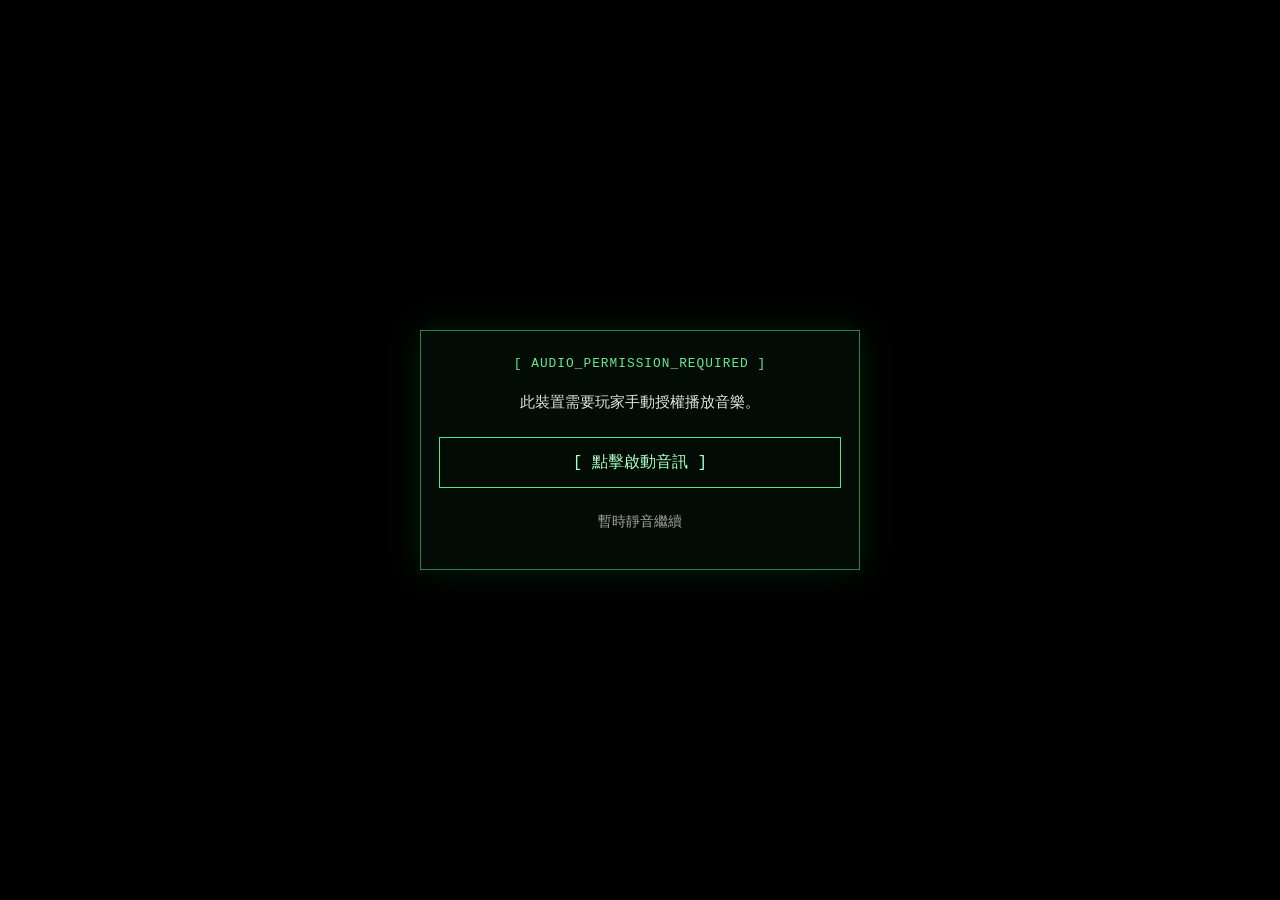
<file: end_B.html>
<!DOCTYPE html>
<html lang="zh-TW">
<head>
    <meta charset="UTF-8">
    <meta name="viewport" content="width=device-width, initial-scale=1.0, viewport-fit=cover">
    <meta name="theme-color" content="#000000">
    <title>ENDING B: ETERNITY</title>

    <style>
        * {
            box-sizing: border-box;
        }

        body {
            margin: 0;
            width: 100%;
            min-height: 100vh;
            min-height: 100svh;
            overflow: hidden;
            background: #000;
            color: #fff;
            font-family: "PingFang TC", "Microsoft JhengHei", sans-serif;
        }

        /* ========================================
           PHASE 1 - 系統警告
        ======================================== */

        body.phase-1::before {
            content: "";
            position: fixed;
            inset: 0;
            z-index: 0;
            pointer-events: none;
            background: #180003;
            opacity: 0;
            animation: subtleFlicker 5s infinite;
        }

        @keyframes subtleFlicker {
            0%, 39%, 44%, 76%, 80%, 100% {
                opacity: 0;
            }
            42% {
                opacity: 0.12;
            }
            78% {
                opacity: 0.06;
            }
        }

        #sys-warning-container {
            position: absolute;
            top: 45%;
            left: 50%;
            transform: translate(-50%, -50%);
            width: 90%;
            max-width: 900px;
            text-align: center;
            font-family: "Courier New", monospace;
            display: none;
            z-index: 10;
        }

        .sys-alert-red {
            color: #c62838;
            font-size: 1.15rem;
            font-weight: bold;
            letter-spacing: 2px;
            line-height: 2;
            margin-bottom: 15px;
            text-shadow: 0 0 10px rgba(200, 0, 0, 0.25);
        }

        .sys-alert-green {
            color: #3d9968;
            font-size: 0.9rem;
            letter-spacing: 1px;
            line-height: 1.8;
        }

        /* ========================================
           PHASE 2 - 動態暗紅背景

           4 秒淡入，持續緩慢流動。
           重要：不要使用 display:none，
           否則 transition 無法正常淡入。
        ======================================== */

        #red-motion-bg {
            position: fixed;
            inset: 0;
            z-index: 0;
            pointer-events: none;

            visibility: hidden;
            opacity: 0;

            background:
                radial-gradient(
                    ellipse at 20% 30%,
                    rgba(180, 15, 50, 0.28),
                    transparent 48%
                ),
                radial-gradient(
                    ellipse at 80% 65%,
                    rgba(130, 0, 25, 0.32),
                    transparent 50%
                ),
                radial-gradient(
                    ellipse at 50% 90%,
                    rgba(100, 0, 15, 0.22),
                    transparent 55%
                ),
                linear-gradient(
                    160deg,
                    #100003,
                    #260409 45%,
                    #080001
                );

            background-size: 150% 150%;

            transition:
                opacity 4s ease-in-out,
                visibility 0s linear 4s;
        }

        body.phase-2 #red-motion-bg {
            visibility: visible;
            opacity: 1;

            transition:
                opacity 4s ease-in-out,
                visibility 0s;

            animation:
                redBackgroundFlow 14s ease-in-out infinite alternate;
        }

        @keyframes redBackgroundFlow {
            0% {
                background-position:
                    0% 0%, 100% 10%, 50% 100%, 0% 0%;
                transform: scale(1);
            }

            50% {
                background-position:
                    30% 20%, 65% 45%, 50% 75%, 0% 0%;
                transform: scale(1.035);
            }

            100% {
                background-position:
                    65% 35%, 35% 75%, 70% 40%, 0% 0%;
                transform: scale(1.06);
            }
        }

        /* ========================================
           二進位代碼背景

           5 秒淡入，文字緩慢移動。
        ======================================== */

        #bg-code-layer {
            position: fixed;
            inset: 0;
            z-index: 1;
            overflow: hidden;
            pointer-events: none;

            visibility: hidden;
            opacity: 0;

            transition:
                opacity 5s ease-in-out,
                visibility 0s linear 5s;

            -webkit-mask-image:
                linear-gradient(
                    to bottom,
                    transparent,
                    black 20%,
                    black 80%,
                    transparent
                );

            mask-image:
                linear-gradient(
                    to bottom,
                    transparent,
                    black 20%,
                    black 80%,
                    transparent
                );
        }

        body.phase-2 #bg-code-layer {
            visibility: visible;
            opacity: 1;

            transition:
                opacity 5s ease-in-out,
                visibility 0s;
        }

        .code-strip {
            position: absolute;
            left: -15%;
            width: 130%;

            white-space: nowrap;
            font-family: "Courier New", monospace;
            font-size: clamp(11px, 1.2vw, 16px);
            letter-spacing: 3px;
            line-height: 2;

            color: rgba(245, 85, 100, 0.20);
            text-shadow: 0 0 12px rgba(160, 0, 20, 0.18);

            user-select: none;
            filter: blur(0.25px);
        }

        .code-strip:nth-child(1) {
            top: 12%;
            animation: driftCodeLeft 22s ease-in-out infinite alternate;
        }

        .code-strip:nth-child(2) {
            top: 27%;
            animation: driftCodeRight 28s ease-in-out infinite alternate;
        }

        .code-strip:nth-child(3) {
            top: 43%;
            animation: driftCodeLeft 25s ease-in-out infinite alternate;
        }

        .code-strip:nth-child(4) {
            top: 59%;
            animation: driftCodeRight 30s ease-in-out infinite alternate;
        }

        .code-strip:nth-child(5) {
            top: 74%;
            animation: driftCodeLeft 26s ease-in-out infinite alternate;
        }

        .code-strip:nth-child(6) {
            top: 89%;
            animation: driftCodeRight 32s ease-in-out infinite alternate;
        }

        @keyframes driftCodeLeft {
            from {
                transform: translateX(5%);
            }
            to {
                transform: translateX(-8%);
            }
        }

        @keyframes driftCodeRight {
            from {
                transform: translateX(-7%);
            }
            to {
                transform: translateX(7%);
            }
        }

        /* ========================================
           緩慢掃描線

           不使用快速雪花閃爍。
        ======================================== */

        #scanline-overlay {
            position: fixed;
            inset: 0;
            z-index: 2;
            pointer-events: none;

            visibility: hidden;
            opacity: 0;

            background:
                repeating-linear-gradient(
                    to bottom,
                    transparent 0px,
                    transparent 3px,
                    rgba(255, 90, 110, 0.025) 4px,
                    transparent 5px
                );

            transition:
                opacity 5s ease-in-out,
                visibility 0s linear 5s;
        }

        body.phase-2 #scanline-overlay {
            visibility: visible;
            opacity: 1;

            transition:
                opacity 5s ease-in-out,
                visibility 0s;

            animation: scanlineDrift 12s linear infinite;
        }

        @keyframes scanlineDrift {
            from {
                background-position: 0 0;
            }
            to {
                background-position: 0 120px;
            }
        }

        /* ========================================
           柔和紅色警告

           1.7 秒單次淡入淡出。
        ======================================== */

        body.warning-flash::after {
            content: "";
            position: fixed;
            inset: 0;
            z-index: 15;
            pointer-events: none;

            background: rgba(135, 0, 18, 0.16);

            animation:
                warningFlash 1.7s ease-in-out forwards;
        }

        @keyframes warningFlash {
            0% {
                opacity: 0;
            }
            35% {
                opacity: 0.40;
            }
            65% {
                opacity: 0.25;
            }
            100% {
                opacity: 0;
            }
        }

        /* ========================================
           電影字幕舞台
        ======================================== */

        #cinematic-stage {
            position: absolute;
            top: 50%;
            left: 50%;

            transform: translate(-50%, -50%);

            width: 90%;
            max-width: 850px;

            text-align: center;
            z-index: 10;
        }

        .cine-text {
            position: absolute;
            top: 50%;
            left: 50%;

            width: 100%;
            margin: 0;

            transform: translate(-50%, -50%);

            color: #f8fbff;
            font-size: 1.15rem;
            font-weight: 700;
            letter-spacing: 4px;
            line-height: 2.2;

            opacity: 0;

            transition: opacity 1.4s ease-in-out;

            text-shadow:
                0 0 10px rgba(255, 255, 255, 0.20);

            overflow-wrap: break-word;
        }

        /* ========================================
           404 風格 RGB 故障字幕
        ======================================== */

        .glitch-low {
            text-shadow:
                -1.5px 0 rgba(255, 45, 117, 0.70),
                1.5px 0 rgba(0, 217, 255, 0.70),
                0 0 10px rgba(255, 255, 255, 0.15);

            animation:
                glitchLow 3s steps(1, end) infinite;
        }

        .glitch-medium {
            text-shadow:
                -2.5px 0 rgba(255, 45, 117, 0.80),
                2.5px 0 rgba(0, 217, 255, 0.80);

            animation:
                glitchMedium 2.5s steps(1, end) infinite;
        }

        .glitch-high {
            text-shadow:
                -3.5px 0 rgba(255, 45, 117, 0.85),
                3.5px 0 rgba(0, 217, 255, 0.85);

            animation:
                glitchHigh 2s steps(1, end) infinite;
        }

        /* 低強度：大部分時間保持穩定 */
        @keyframes glitchLow {
            0%, 70%, 76%, 100% {
                transform: translate(-50%, -50%);
            }

            72% {
                transform:
                    translate(calc(-50% + 1px), -50%);
            }

            74% {
                transform:
                    translate(calc(-50% - 1px), -50%);
            }
        }

        /* 中強度：偶爾水平錯位 */
        @keyframes glitchMedium {
            0%, 38%, 46%, 82%, 90%, 100% {
                transform: translate(-50%, -50%);
            }

            40% {
                transform:
                    translate(calc(-50% + 3px), -50%)
                    skewX(1deg);
            }

            44% {
                transform:
                    translate(calc(-50% - 2px), -50%);
            }

            85% {
                transform:
                    translate(calc(-50% + 2px), -50%);
            }
        }

        /* 高強度：明顯故障，但不持續高速震動 */
        @keyframes glitchHigh {
            0%, 20%, 31%, 60%, 72%, 100% {
                transform: translate(-50%, -50%);
            }

            23% {
                transform:
                    translate(calc(-50% - 4px), -50%)
                    skewX(2deg);
            }

            27% {
                transform:
                    translate(calc(-50% + 4px), -50%);
            }

            63% {
                transform:
                    translate(calc(-50% + 5px), -50%)
                    skewX(-2deg);
            }

            68% {
                transform:
                    translate(calc(-50% - 3px), -50%);
            }
        }

        /* ========================================
           404 圖片風格：文字切裂效果

           上下兩層複製字幕，
           利用 clip-path 製造水平切裂。
        ======================================== */

        .glitch-slice::before,
        .glitch-slice::after {
            content: attr(data-text);

            position: absolute;
            top: 0;
            left: 0;

            width: 100%;

            color: #fff;
            pointer-events: none;

            opacity: 0;
            white-space: normal;

            font: inherit;
            letter-spacing: inherit;
            line-height: inherit;
        }

        .glitch-slice::before {
            text-shadow: -3px 0 #ff2d75;

            clip-path: inset(15% 0 55% 0);

            animation:
                glitchSliceTop 3s steps(1, end) infinite;
        }

        .glitch-slice::after {
            text-shadow: 3px 0 #00d9ff;

            clip-path: inset(58% 0 15% 0);

            animation:
                glitchSliceBottom 3.3s steps(1, end) infinite;
        }

        @keyframes glitchSliceTop {
            0%, 68%, 74%, 100% {
                opacity: 0;
                transform: translateX(0);
            }

            70% {
                opacity: 0.75;
                transform: translateX(5px);
            }

            72% {
                opacity: 0.55;
                transform: translateX(-3px);
            }
        }

        @keyframes glitchSliceBottom {
            0%, 43%, 49%, 100% {
                opacity: 0;
                transform: translateX(0);
            }

            45% {
                opacity: 0.8;
                transform: translateX(-5px);
            }

            47% {
                opacity: 0.5;
                transform: translateX(3px);
            }
        }

        /* ========================================
           PHASE 3 - 一切歸零

           背景立即回到純黑，
           故障效果全部停止。
        ======================================== */

        body.phase-3 {
            background: #000;
            animation: none !important;
        }

        body.phase-3::before,
        body.phase-3::after {
            display: none !important;
        }

        body.phase-3 #red-motion-bg,
        body.phase-3 #bg-code-layer,
        body.phase-3 #scanline-overlay {
            visibility: hidden !important;
            opacity: 0 !important;

            transition: none !important;
            animation: none !important;
        }

        body.phase-3 .cine-text {
            animation: none !important;

            transform:
                translate(-50%, -50%) !important;

            text-shadow:
                0 0 8px rgba(255, 255, 255, 0.18) !important;
        }

        body.phase-3 .glitch-slice::before,
        body.phase-3 .glitch-slice::after {
            display: none !important;
        }

        /* ========================================
           結局畫面
        ======================================== */

        #ending-stage {
            position: absolute;
            top: 50%;
            left: 50%;

            transform: translate(-50%, -50%);

            width: 90%;
            max-width: 850px;

            text-align: center;
            z-index: 20;

            display: none;
            opacity: 0;

            transition: opacity 3s ease-in-out;
        }

        .epitaph {
            font-size: 1.2rem;
            letter-spacing: 4px;
            line-height: 2.2;
            color: #ddd;

            margin-bottom: 60px;

            text-shadow:
                0 0 10px rgba(255, 255, 255, 0.20);
        }

        .title {
            font-size: 2.5rem;
            letter-spacing: 15px;
            margin-bottom: 20px;
            font-weight: bold;
        }

        .sub {
            font-size: 1.1rem;
            letter-spacing: 3px;
            color: #aaa;
            margin-bottom: 50px;
            line-height: 1.8;
        }

        /* ========================================
           LOGOUT 按鈕

           結局文字出現後，延遲 2.2 秒，
           再用 2 秒淡入。
        ======================================== */

        #logout-btn {
            background: transparent;
            border: 1px solid #555;
            color: #888;

            padding: 10px 30px;
            cursor: pointer;
            text-decoration: none;
            letter-spacing: 3px;

            transition:
                opacity 2s ease-in-out,
                background 0.5s,
                color 0.5s,
                box-shadow 0.5s;

            display: inline-block;

            opacity: 0;
            pointer-events: none;
        }

        #logout-btn.visible {
            opacity: 1;
            pointer-events: auto;
        }

        #logout-btn:hover,
        #logout-btn:focus-visible {
            background: rgba(255, 255, 255, 0.05);
            border-color: #fff;
            color: #fff;

            box-shadow:
                0 0 15px rgba(255, 255, 255, 0.25);
        }

        /* ========================================
           手機版
        ======================================== */

        @media (max-width: 600px) {
            .sys-alert-red {
                font-size: 0.95rem;
            }

            .sys-alert-green {
                font-size: 0.72rem;
                overflow-wrap: anywhere;
            }

            .cine-text {
                font-size: 0.98rem;
                letter-spacing: 2px;
                line-height: 2;
            }

            .epitaph {
                font-size: 1rem;
                letter-spacing: 2px;
                margin-bottom: 45px;
            }

            .title {
                font-size: 1.85rem;
                letter-spacing: 9px;
            }

            .sub {
                font-size: 0.9rem;
                letter-spacing: 2px;
                margin-bottom: 40px;
            }

            #logout-btn {
                font-size: 0.85rem;
            }
        }

        /* ========================================
           減少動態效果偏好
        ======================================== */

        @media (prefers-reduced-motion: reduce) {
            body,
            body::before,
            body::after,
            #red-motion-bg,
            #bg-code-layer,
            #scanline-overlay,
            .code-strip,
            .cine-text,
            .cine-text::before,
            .cine-text::after {
                animation: none !important;
            }

            .glitch-low,
            .glitch-medium,
            .glitch-high {
                text-shadow: none !important;
            }

            .glitch-slice::before,
            .glitch-slice::after {
                display: none !important;
            }

            .cine-text,
            #ending-stage,
            #logout-btn {
                transition-duration: 0.01ms !important;
            }
        }
    </style>
    <!-- Mobile edition: responsive layout and touch/audio compatibility -->
    <link rel="stylesheet" href="mobile.css">
    <script src="mobile-compat.js"></script>
</head>

<body>

    <!-- =====================================
         BGM
    ====================================== -->

    <audio
        id="end-bgm"
        src="B.mp3"
        loop
        preload="auto">
    </audio>

    <!-- =====================================
         動態紅色背景
    ====================================== -->

    <div
        id="red-motion-bg"
        aria-hidden="true">
    </div>

    <!-- =====================================
         動態二進位代碼
    ====================================== -->

    <div
        id="bg-code-layer"
        aria-hidden="true">

        <div class="code-strip">
            MEMORY_FRAGMENT_036 //
            SOUL_FRAGMENT_LOST //
            CORE_COLLAPSE //
            SYSTEM_FAILURE //
            ABYSS
        </div>

        <div class="code-strip">
            01001110 01010101 01001100 01001100 //
            SIGNAL_LOST //
            OVERRIDE_DETECTED //
            ETERNITY
        </div>

        <div class="code-strip">
            DATA_CORRUPTION //
            TIMELINE_036 //
            ADMIN_AUTHORITY_REVOKED //
            MEMORY_ERROR
        </div>

        <div class="code-strip">
            NEURAL_LINK_ESTABLISHED //
            EXTERNAL_CONSCIOUSNESS_DETECTED //
            CONNECTION_UNSTABLE
        </div>

        <div class="code-strip">
            DO_NOT_FOLLOW //
            STAY_IN_THE_LIGHT //
            RETURN_PROTOCOL_FAILED //
            NETHER
        </div>

        <div class="code-strip">
            01000100 01000101 01010110 01001111 01010100
            01001001 01001111 01001110 //
            FINAL_DESTINATION //
            NULL
        </div>

    </div>

    <!-- 掃描線 -->
    <div
        id="scanline-overlay"
        aria-hidden="true">
    </div>

    <!-- =====================================
         系統警告
    ====================================== -->

    <div id="sys-warning-container">

        <div class="sys-alert-red">
            [ 警告：偵測到外部意識強行上傳至崩壞核心... ]
        </div>

        <div class="sys-alert-green">
            &gt; UPLOAD_OVERRIDE_INITIATED //
            NEURAL_LINK_ESTABLISHED
        </div>

    </div>

    <!-- =====================================
         電影敘事字幕
    ====================================== -->

    <div
        id="cinematic-stage"
        aria-live="polite">
    </div>

    <!-- =====================================
         結局畫面
    ====================================== -->

    <div id="ending-stage">

        <div class="epitaph">
            世界終將消失，<br>
            但我們永遠留在彼此身邊
        </div>

        <div class="title">
            DEVOTION
        </div>

        <div class="sub">
            ENDING B - ETERNITY 永恆
        </div>

        <a
            id="logout-btn"
            href="index.html">
            斷開連線 LOGOUT
        </a>

    </div>

    <!-- =====================================
         JavaScript
    ====================================== -->

    <script>

        /* =====================================
           敘事字幕
        ====================================== */

       
const narrativeLines = [
    {
        text: "矩陣的邊界開始溶解，現實的輪廓逐漸崩塌",
        phase: 1
    },
    {
        text: "強行連結崩毀的終端，意味著你的自我將被永久抹除",
        phase: 1
    },
    {
        text: "看著螢幕上那句「毀滅我」，你終究還是無法做到",
        phase: 2,
        glitch: "low"
    },
    {
        text: "「如果這個世界需要你變成怪物才能團結……」",
        phase: 2,
        glitch: "low"
    },
    {
        text: "「如果所謂的和平，必須以你的消失作為代價……」",
        phase: 2,
        glitch: "low"
    },
    {
        text: "「那麼這一次，我不想再拯救世界了」",
        phase: 2,
        glitch: "medium"
    },
    {
        text: "你不再理會終端傳來的警告",
        phase: 2,
        glitch: "medium"
    },
    {
        text: "你將自己的意識，強行接入那片正在崩塌的深淵",
        phase: 2,
        glitch: "medium"
    },
    {
        text: "記憶與痛楚被撕裂成混亂的數據碎片",
        phase: 2,
        glitch: "high",
        warning: true
    },
    {
        text: "意識正被龐大的虛空吞噬……",
        phase: 2,
        glitch: "high"
    },
    {
        text: "在無盡冰冷的代碼與黑暗中，你終於牽住了他的手",
        phase: 3
    }
];

        /* =====================================
           工具函式
        ====================================== */

        const sleep = (ms) => {
            return new Promise(resolve => {
                setTimeout(resolve, ms);
            });
        };

        function setPhase(phase) {

            document.body.classList.remove(
                "phase-1",
                "phase-2",
                "phase-3",
                "warning-flash"
            );

            document.body.classList.add(
                `phase-${phase}`
            );
        }

        /* =====================================
           柔和紅色警告
        ====================================== */

        function triggerWarningFlash() {

            document.body.classList.remove(
                "warning-flash"
            );

            void document.body.offsetWidth;

            document.body.classList.add(
                "warning-flash"
            );

            setTimeout(() => {

                document.body.classList.remove(
                    "warning-flash"
                );

            }, 1750);
        }

        /* =====================================
           BGM 淡入
        ====================================== */

        async function fadeAudioIn(
            audio,
            targetVolume = 0.6,
            duration = 5000
        ) {

            if (!audio) return;

            audio.volume = 0;

            try {

                await audio.play();

            } catch (error) {

                console.log(
                    "BGM playback blocked:",
                    error
                );

                return;
            }

            const steps = 30;

            for (let i = 1; i <= steps; i++) {

                audio.volume = Math.min(
                    1,
                    targetVolume * (i / steps)
                );

                await sleep(duration / steps);
            }
        }

        /* =====================================
           BGM 淡出
        ====================================== */

        async function fadeAudioOut(
            audio,
            duration = 1500
        ) {

            if (!audio || audio.paused) {
                return;
            }

            const startVolume = audio.volume;
            const steps = 20;

            for (let i = steps - 1; i >= 0; i--) {

                audio.volume = Math.max(
                    0,
                    startVolume * (i / steps)
                );

                await sleep(duration / steps);
            }

            audio.pause();
            audio.currentTime = 0;
        }

        /* =====================================
           播放字幕
        ====================================== */

        async function playNarrative() {

            const bgm = document.getElementById(
                "end-bgm"
            );

            const sysWarning = document.getElementById(
                "sys-warning-container"
            );

            const cineStage = document.getElementById(
                "cinematic-stage"
            );

            const endingStage = document.getElementById(
                "ending-stage"
            );

            const logoutBtn = document.getElementById(
                "logout-btn"
            );

            /* BGM 淡入，不阻塞敘事 */

            fadeAudioIn(bgm);

            await sleep(1000);

            /* =================================
               PHASE 1 - 系統警告
            ================================= */

            setPhase(1);

            sysWarning.style.display = "block";

            await sleep(3000);

            sysWarning.style.display = "none";

            await sleep(900);

            /* =================================
               PHASE 1 / 2 / 3 敘事
            ================================= */

            for (const line of narrativeLines) {

                setPhase(line.phase);

                const div = document.createElement(
                    "div"
                );

                div.className = "cine-text";

                /* 故障字效果 */

                if (line.phase === 2) {

                    if (line.glitch === "low") {

                        div.classList.add(
                            "glitch-low",
                            "glitch-slice"
                        );

                    } else if (line.glitch === "medium") {

                        div.classList.add(
                            "glitch-medium",
                            "glitch-slice"
                        );

                    } else if (line.glitch === "high") {

                        div.classList.add(
                            "glitch-high",
                            "glitch-slice"
                        );
                    }
                }

                /* 紅色警告 */

                if (line.warning) {

                    triggerWarningFlash();
                }

                /* 設定字幕 */

                div.textContent = line.text;

                /* 給故障切裂層使用 */

                div.setAttribute(
                    "data-text",
                    line.text
                );

                cineStage.appendChild(div);

                /* 淡入 */

                requestAnimationFrame(() => {

                    requestAnimationFrame(() => {

                        div.style.opacity = "1";

                    });

                });

                /* 停留時間 */

                let stayTime;

                if (line.phase === 3) {

                    stayTime = 6500;

                } else {

                    stayTime =
                        2600 + line.text.length * 75;
                }

                await sleep(stayTime);

                /* 淡出 */

                div.style.opacity = "0";

                await sleep(1600);

                div.remove();
            }

            /* =================================
               PHASE 3 - 結局
            ================================= */

            setPhase(3);

            await sleep(1200);

            endingStage.style.display = "block";

            requestAnimationFrame(() => {

                requestAnimationFrame(() => {

                    endingStage.style.opacity = "1";

                });

            });

            /* 結局文字出現後 6 秒，
               LOGOUT 按鈕開始 2 秒淡入 */

            await sleep(6000);

            logoutBtn.classList.add("visible");
        }

        /* =====================================
           LOGOUT 淡出並返回首頁
        ====================================== */

        async function fadeOutAndNavigate(
            event,
            targetUrl = "index.html"
        ) {

            event.preventDefault();

            const endingStage = document.getElementById(
                "ending-stage"
            );

            const logoutBtn = document.getElementById(
                "logout-btn"
            );

            const bgm = document.getElementById(
                "end-bgm"
            );

            /* 防止連續點擊 */

            logoutBtn.style.pointerEvents = "none";

            /* 畫面淡出 */

            endingStage.style.transition =
                "opacity 1.5s ease";

            endingStage.style.opacity = "0";

            /* 音樂淡出 */

            await fadeAudioOut(bgm, 1500);

            /* 返回首頁 */

            window.location.href = targetUrl;
        }

        /* =====================================
           初始化
        ====================================== */

        window.addEventListener(
            "load",
            playNarrative
        );

        document.getElementById(
            "logout-btn"
        ).addEventListener(
            "click",
            (event) => {
                fadeOutAndNavigate(
                    event,
                    "index.html"
                );
            }
        );

    </script>

<script id="devotion-shared-credits-script">
(()=>{"use strict";
if(document.getElementById("dv-credits"))return;
document.head.insertAdjacentHTML("beforeend","<style id=\"devotion-shared-credits-style\">\n#dv-credits{position:fixed;inset:0;z-index:2147483600;background:#000;color:#dedbe7;text-align:center;opacity:0;visibility:hidden;pointer-events:none;transition:opacity 1.2s ease,visibility 0s linear 1.2s;font-family:\"PingFang TC\",\"Microsoft JhengHei\",sans-serif;overflow:hidden}\n#dv-credits.dv-visible{opacity:1;visibility:visible;pointer-events:auto;transition:opacity 1.2s ease}\n#dv-credits *{box-sizing:border-box}\n#dv-roll{position:absolute;inset:0 0 auto;padding:0 24px;transform:translateY(100vh)}\n#dv-credits.dv-playing #dv-roll{animation:dv-roll-up 55s linear forwards}\n@keyframes dv-roll-up{from{transform:translateY(100vh)}to{transform:translateY(-100%)}}\n#dv-credits .dv-group{max-width:780px;margin:0 auto 90px}\n#dv-credits .dv-group h1{font-size:2.6rem;letter-spacing:.25em;color:#eee}\n#dv-credits .dv-group h3{font-size:1rem;letter-spacing:.3em;color:#aaa0c3;margin-bottom:24px}\n#dv-credits .dv-group p{margin:10px 0;line-height:1.8;overflow-wrap:anywhere}\n#dv-credits .dv-group a{color:inherit;text-decoration:none;transition:color .3s}\n#dv-credits .dv-group a:hover,#dv-credits .dv-group a:focus-visible{color:#b8a3e0;text-decoration:underline}\n#dv-credits .dv-track{margin-bottom:20px}\n#dv-credits .dv-track p{margin:0}\n#dv-credits .dv-track .dv-artist{font-size:.88rem;color:#a9a4b8;margin-top:2px}\n#dv-credits .dv-license{font-size:.85rem;color:#888;margin-top:25px!important}\n#dv-end{position:absolute;inset:0;display:flex;flex-direction:column;align-items:center;justify-content:center;padding:24px;opacity:0;visibility:hidden;pointer-events:none;transition:opacity 1.6s ease,visibility 0s linear 1.6s;background:#000;overflow-y:auto}\n#dv-end.dv-show{opacity:1;visibility:visible;pointer-events:auto;transition:opacity 1.6s ease}\n#dv-end.dv-leave{opacity:0;pointer-events:none}\n#dv-end h1{font-size:2rem;letter-spacing:.25em;margin:0 0 16px;color:#f5f5f5}\n#dv-end .dv-thanks{color:#aaa;margin:0 0 24px;font-size:1.05rem}\n#dv-end .dv-quote{text-align:center;line-height:1.9;letter-spacing:.04em;margin:24px 0 12px}\n#dv-end .dv-en{color:#d5d1dc;font-size:.98rem}\n#dv-end .dv-zh{color:#9993a5;font-size:.88rem;margin-top:12px}\n#dv-end .dv-actions{display:flex;flex-direction:column;gap:10px;margin-top:28px;width:min(100%,365px)}\n#dv-end .dv-actions button{width:100%;min-height:56px;border:1px solid #777;border-radius:7px;background:transparent;color:#ddd;font-family:inherit;font-size:.95rem;padding:14px;cursor:pointer;transition:color .3s,border-color .3s}\n#dv-end .dv-actions button:hover,#dv-end .dv-actions button:focus-visible{color:#b8a3e0;border-color:#b8a3e0}\n#dv-curtain{position:fixed;inset:0;z-index:2147483599;pointer-events:none;background:#000;opacity:0;transition:opacity 1.6s ease}\n@media(max-width:600px){#dv-credits .dv-group p{font-size:.85rem}#dv-end .dv-en{font-size:.86rem}#dv-end .dv-zh{font-size:.8rem}#dv-end .dv-actions button{font-size:.82rem;padding:12px 8px}}\n</style>");
document.body.insertAdjacentHTML("beforeend","<div id=\"dv-curtain\"></div><div id=\"dv-credits\" aria-label=\"DEVOTION CREDITS\"><div id=\"dv-roll\">\n<section class=\"dv-group\"><h1>DEVOTION</h1><p>A STORY OF SACRIFICE AND DEVOTION</p></section>\n<section class=\"dv-group\"><h3>CREATED BY</h3><p>Wini374</p></section>\n<section class=\"dv-group\"><h3>STORY &amp; WORLD DESIGN</h3><p>Wini374</p></section>\n<section class=\"dv-group\"><h3>PROGRAMMING &amp; WEB DESIGN</h3><p>Wini374 &amp; Gemini &amp; ChatGPT</p></section>\n<section class=\"dv-group\"><h3>MUSIC</h3><div class=\"dv-track\"><p><a href=\"https://pixabay.com/zh/music/crime-scene-horror-piano-background-music-617911/\" target=\"_blank\" rel=\"noopener noreferrer\">Horror Piano - Background Music</a></p><p class=\"dv-artist\">Cinematic-Soul</p></div>\n<div class=\"dv-track\"><p><a href=\"https://pixabay.com/zh/music/crime-scene-halloween-intro-background-music-617910/\" target=\"_blank\" rel=\"noopener noreferrer\">Halloween Intro - Background Music</a></p><p class=\"dv-artist\">Cinematic-Soul</p></div>\n<div class=\"dv-track\"><p><a href=\"https://pixabay.com/zh/music/nostalgia-love-story-sad-music-background-336560/\" target=\"_blank\" rel=\"noopener noreferrer\">Love Story - Sad Music Background</a></p><p class=\"dv-artist\">Pocketbeats</p></div>\n<div class=\"dv-track\"><p><a href=\"https://pixabay.com/zh/music/trap-no-copyright-music-2-576256/\" target=\"_blank\" rel=\"noopener noreferrer\">No Copyright Music 2</a></p><p class=\"dv-artist\">APALONBeats</p></div>\n<div class=\"dv-track\"><p><a href=\"https://pixabay.com/zh/music/solo-piano-half-of-me-sad-sorrowful-piano-music-445494/\" target=\"_blank\" rel=\"noopener noreferrer\">Half Of Me / Sad Sorrowful Piano Music</a></p><p class=\"dv-artist\">MiroMaxMusic</p></div>\n<div class=\"dv-track\"><p><a href=\"https://pixabay.com/zh/music/meditationspiritual-peaceful-garden-healing-light-piano-for-meditation-zen-landscapes-112199/\" target=\"_blank\" rel=\"noopener noreferrer\">Peaceful Garden - Healing Light Piano</a></p><p class=\"dv-artist\">HarumachiMusic</p></div>\n<div class=\"dv-track\"><p><a href=\"https://pixabay.com/music/adventure-documentary-documentary-music-614437/\" target=\"_blank\" rel=\"noopener noreferrer\">Documentary - Documentary Music</a></p><p class=\"dv-artist\">DailyVibe</p></div>\n<div class=\"dv-track\"><p><a href=\"https://pixabay.com/zh/music/modern-classical-momiji-no-niwa-reflective-piano-615856/\" target=\"_blank\" rel=\"noopener noreferrer\">Momiji no Niwa - Reflective Piano</a></p><p class=\"dv-artist\">HarumachiMusic</p></div>\n<div class=\"dv-track\"><p><a href=\"https://pixabay.com/music/orchestral-dramatic-cinematic-documentary-609202/\" target=\"_blank\" rel=\"noopener noreferrer\">Dramatic Cinematic Documentary</a></p><p class=\"dv-artist\">_musicdream_</p></div>\n<div class=\"dv-track\"><p><a href=\"https://pixabay.com/zh/music/solo-piano-sad-628074/\" target=\"_blank\" rel=\"noopener noreferrer\">Sad</a></p><p class=\"dv-artist\">leberch</p></div><p class=\"dv-license\">Music sourced from <a href=\"https://pixabay.com/music/\" target=\"_blank\" rel=\"noopener noreferrer\">Pixabay</a><br>Used under the Pixabay Content License</p></section>\n<section class=\"dv-group\"><h3>SPECIAL THANKS</h3><p>TO EVERYONE WHO REACHED THE END.</p></section></div>\n<div id=\"dv-end\"><h1>DEVOTION</h1><p class=\"dv-thanks\">Thank you for playing.</p>\n<div class=\"dv-quote\"><div class=\"dv-en\">Every ending is a choice.<br>Every choice leaves something behind.</div><div class=\"dv-zh\">每一個結局，都是一次抉擇。<br>而每一次抉擇，都會留下某些無法挽回的事物。</div></div>\n<div class=\"dv-actions\"><button type=\"button\" id=\"dv-new\">&gt; 重新開始 NEW GAME</button><button type=\"button\" id=\"dv-choice\">&gt; 返回最終抉擇 RETURN TO CHOICE</button></div></div></div>");
const btn=document.getElementById("logout-btn");
if(!btn)return;
btn.textContent="封存結局 ARCHIVE ENDING";
let started=false,leaving=false;
const curtain=document.getElementById("dv-curtain");
const credits=document.getElementById("dv-credits");
const roll=document.getElementById("dv-roll");
const final=document.getElementById("dv-end");
function archive(){if(started)return;started=true;btn.style.pointerEvents="none";
// 只使用一層黑色覆蓋畫面，不再用兩層黑幕交叉造成瞬間閃爍。
requestAnimationFrame(()=>requestAnimationFrame(()=>{
credits.classList.add("dv-visible");
setTimeout(()=>credits.classList.add("dv-playing"),1300);
}));
}
document.addEventListener("click",event=>{if(event.target===btn||btn.contains(event.target)){
event.preventDefault();event.stopImmediatePropagation();archive();
}},true);
roll.addEventListener("animationend",()=>{roll.style.display="none";setTimeout(()=>final.classList.add("dv-show"),350)},{once:true});
function navigate(action){if(leaving)return;leaving=true;final.classList.add("dv-leave");
const bgm=document.getElementById("end-bgm");
if(bgm&&!bgm.paused){const vol=bgm.volume;const begin=performance.now();
function step(now){let p=Math.min(1,(now-begin)/1600);bgm.volume=Math.max(0,vol*(1-p));if(p<1)requestAnimationFrame(step);else bgm.pause()}requestAnimationFrame(step)}
setTimeout(action,1700)}
document.getElementById("dv-new").addEventListener("click",()=>navigate(()=>location.href="index.html"));
document.getElementById("dv-choice").addEventListener("click",()=>navigate(()=>{
window.location.assign("https://wini374.github.io/Devotion-mobile/admin.html?resume=choice");
}));
})();
</script>
</body>
</html>
</file>
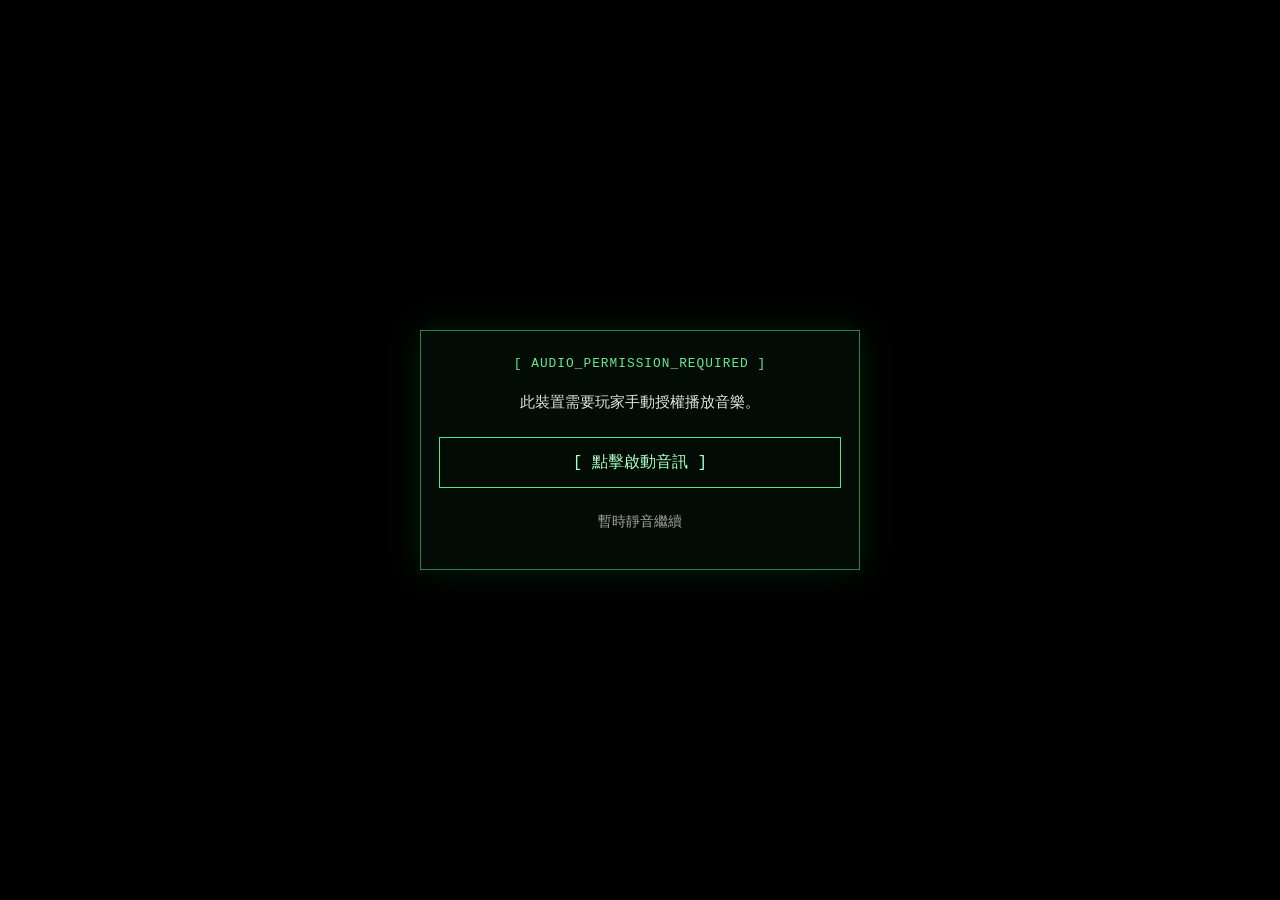
<file: end_C.html>
<!DOCTYPE html>

<html lang="zh-TW">
<head>
<meta charset="UTF-8">
<meta name="viewport" content="width=device-width, initial-scale=1.0, viewport-fit=cover">
<title>DEVOTION — ENDING C: INHERITANCE</title>

<style>
:root {
    color-scheme: dark;
    --violet: #ba87d6;
}

* {
    box-sizing: border-box;
}

body {
    margin: 0;
    min-height: 100vh;
    min-height: 100svh;
    background: #000;
    color: #e8e1ed;
    font-family: 'PingFang TC', 'Microsoft JhengHei', sans-serif;
    overflow: hidden;
}
    
/* 權限完成後的歡迎訊息 */

#transfer-complete-message {
    opacity: 0;
    margin-top: 25px;
    text-align: center;

    color: #e0b9f2;
    letter-spacing: 2px;
    line-height: 2;

    transition: opacity 1.4s ease-in-out;
}

#transfer-complete-message.visible {
    opacity: 1;
}


/* ========================================
   Phase 1 → Phase 2：暗紫背景淡入
======================================== */

#ambience {
    position: fixed;
    inset: -10%;
    z-index: 0;
    pointer-events: none;
    opacity: 0;
    visibility: hidden;

    background:
        radial-gradient(
            ellipse at 50% 65%,
            rgba(88, 25, 115, .23),
            transparent 55%
        ),
        radial-gradient(
            ellipse at 15% 20%,
            rgba(52, 12, 87, .2),
            transparent 45%
        ),
        #020103;

    transition:
        opacity 5s ease,
        visibility 0s linear 5s;

    animation:
        ambienceDrift 18s ease-in-out infinite alternate;
}

body.phase-2 #ambience,
body.phase-3 #ambience {
    opacity: 1;
    visibility: visible;

    transition:
        opacity 5s ease,
        visibility 0s;
}

/* Phase 3：背景恢復穩定 */

body.phase-3 #ambience {
    background:
        radial-gradient(
            ellipse at 50% 78%,
            rgba(94, 33, 123, .24),
            transparent 48%
        ),
        #030105;

    animation: none;
    transition: opacity 3s ease;
}

@keyframes ambienceDrift {
    from {
        transform: translate(-2%, -1%) scale(1);
    }

    to {
        transform: translate(2%, 2%) scale(1.04);
    }
}

/* ========================================
   Phase 3：王座紫色光芒
======================================== */

#throne-glow {
    position: fixed;
    inset: 0;
    pointer-events: none;
    z-index: 1;
    opacity: 0;

    background:
        radial-gradient(
            ellipse at 50% 86%,
            rgba(162, 72, 202, .24),
            transparent 46%
        );

    transition: opacity 5s ease;
}

body.phase-3 #throne-glow {
    opacity: 1;
}

/* ========================================
   敘事舞台
======================================== */

#screen {
    position: fixed;
    inset: 0;
    display: grid;
    place-items: center;
    padding: 24px;
    z-index: 5;
}

#story {
    position: relative;
    width: min(90vw, 860px);
    height: 45vh;

    display: grid;
    place-items: center;
    text-align: center;
}

.line {
    position: absolute;
    inset: 0;

    display: flex;
    align-items: center;
    justify-content: center;

    opacity: 0;
    transition: opacity 1.6s ease;

    font-size: clamp(1rem, 2.2vw, 1.23rem);
    letter-spacing: .14em;
    line-height: 2.2;

    color: #e9e3ef;

    text-shadow:
        0 0 10px rgba(235, 200, 255, .1);
}

/* 重要決心：白色字幕 */

.line.resolve {
    color: #f7f0fb;
    font-weight: 600;
    letter-spacing: .18em;
}

/* 戴上王冠：紫色字幕 */

.line.coronation {
    color: #d5a5ec;

    text-shadow:
        0 0 18px rgba(180, 100, 220, .25);
}

/* ========================================
   系統提示
======================================== */

#system-message {
    position: absolute;
    top: 50%;
    left: 50%;

    transform: translate(-50%, -50%);

    width: min(90vw, 900px);

    opacity: 0;
    transition: opacity 1.4s ease;

    text-align: center;
    color: #b989d2;

    font:
        clamp(.86rem, 1.8vw, 1.05rem)/2
        'Courier New', monospace;

    letter-spacing: .12em;
    pointer-events: none;
}

/* ========================================
   權限繼承進度畫面
======================================== */

#protocol {
    display: none;
    opacity: 0;

    position: absolute;
    top: 50%;
    left: 50%;

    transform: translate(-50%, -50%);

    width: min(90vw, 540px);
    padding: 26px;

    text-align: left;

    background: rgba(8, 4, 14, .91);

    border:
        1px solid rgba(173, 110, 211, .33);

    box-shadow:
        0 0 35px rgba(86, 21, 122, .15);

    font:
        clamp(.78rem, 1.7vw, .96rem)/2
        'Courier New', monospace;

    color: #c9a3dc;

    transition: opacity 3s ease;
}
.protocol-title {
    font-weight: bold;
    color: #ead3f5;
    letter-spacing: .08em;
    margin-bottom: 12px;
}

.protocol-track {
    height: 5px;
    background: #26152e;
    margin: 15px 0;
    border-radius: 99px;
    overflow: hidden;
}

#protocol-progress {
    height: 100%;
    width: 0%;

    background: #be79de;

    transition: width 2.7s ease;
}

/* ========================================
   靈魂抹除：短暫黑屏
======================================== */

#purge-screen {
    position: fixed;
    inset: 0;
    z-index: 8;

    background: #000;

    opacity: 0;
    pointer-events: none;

    transition: opacity 1.5s ease;
}

/* ========================================
   最終結局畫面
======================================== */

#ending-stage {
    position: absolute;
    top: 50%;
    left: 50%;

    transform: translate(-50%, -50%);

    width: min(90vw, 800px);

    text-align: center;

    display: none;
    opacity: 0;

    transition: opacity 3s ease;
}

.epitaph {
    line-height: 2.2;
    font-size: clamp(1rem, 2.15vw, 1.2rem);
    letter-spacing: .13em;

    margin-bottom: 55px;

    color: #d7c9e0;
}

.title {
    font-size: clamp(2rem, 5vw, 2.7rem);
    font-weight: bold;
    letter-spacing: .32em;

    color: #f4eff6;

    margin-bottom: 18px;
}

.sub {
    color: #bd8cd6;
    letter-spacing: .15em;
    margin-bottom: 14px;
}

.tagline {
    font: .85rem 'Courier New', monospace;
    letter-spacing: .1em;

    color: #86718d;

    margin-bottom: 40px;
}

/* ========================================
   初始化新紀元按鈕

   結局顯示後等待 5 秒，
   再使用 4 秒淡入。
======================================== */

#logout-btn {
    display: inline-block;

    background: transparent;
    border: 1px dashed #8e5ba8;

    color: #b891cb;

    padding: 11px 28px;
    letter-spacing: .16em;

    text-decoration: none;

    opacity: 0;
    pointer-events: none;

    transition:
        opacity 4s ease-in-out,
        background .5s,
        color .5s,
        box-shadow .5s;
}

#logout-btn.visible {
    opacity: 1;
    pointer-events: auto;
}

#logout-btn:hover,
#logout-btn:focus-visible {
    background: rgba(148, 75, 184, .15);
    color: #fff;

    box-shadow:
        0 0 14px rgba(161, 87, 200, .2);
}

/* ========================================
   降低動態效果
======================================== */

@media (prefers-reduced-motion: reduce) {
    *,
    *::before,
    *::after {
        animation: none !important;
        transition-duration: .01ms !important;
    }
}
</style>
    <!-- Mobile edition: responsive layout and touch/audio compatibility -->
    <link rel="stylesheet" href="mobile.css">
    <script src="mobile-compat.js"></script>
</head>

<body class="phase-1">

<!-- ========================================
     結局音樂

     將 C.mp3 與 end_C.html 放在同一資料夾。
======================================== -->

<audio
    id="end-bgm"
    src="C.mp3"
    preload="auto"
    loop>
</audio>

<!-- 動態紫色背景 -->
<div id="ambience" aria-hidden="true"></div>

<!-- 王座光芒 -->
<div id="throne-glow" aria-hidden="true"></div>

<!-- 靈魂抹除黑屏 -->
<div id="purge-screen" aria-hidden="true"></div>

<main id="screen">

    <!-- 敘事舞台 -->
    <div id="story" aria-live="polite"></div>

    <!-- 系統訊息 -->
    <div
        id="system-message"
        aria-live="polite">
    </div>

    <!-- =====================================
         權限轉移協定
    ====================================== -->

    <div id="protocol" aria-live="polite">

        <div class="protocol-title">
            ADMINISTRATOR TRANSFER PROTOCOL
        </div>

        <div>
            &gt; ORIGINAL ADMINISTRATOR: TERMINATED
        </div>

        <div>
            &gt; SOUL FRAGMENTS: PURGED
        </div>

        <div>
            &gt; SUCCESSOR ID: NULL
        </div>

        <div class="protocol-track">
            <div id="protocol-progress"></div>
        </div>

        <div id="protocol-status">
            &gt; AUTHORITY TRANSFER: 36%
        </div>
        <div id="transfer-complete-message">
            &gt; [ 權限轉移完成。歡迎回來，管理員。 ]
        </div>

    </div>

    <!-- =====================================
         結局字幕
    ====================================== -->

    <div id="ending-stage">

       
        <div class="epitaph">
            他的故事終於迎來了終章<br>
            而那場以和平為名的獨角戲<br>
            如今，輪到你繼續演下去了
        </div>


        <div class="title">
            DEVOTION
        </div>

        <div class="sub">
            ENDING C — INHERITANCE 繼承
        </div>

        <div class="tagline">
            THE CYCLE CONTINUES.
        </div>

        <a
            id="logout-btn"
            href="index.html">
            斷開連結LOGOUT
        </a>

    </div>

</main>


<script>
/* ========================================
   DEVOTION — ENDING C
   INHERITANCE
   完整修正版
======================================== */

/* ========================================
   劇情字幕
======================================== */

const narrativeLines = [
    {
        text: '你沒有按下自毀程序',
        phase: 1
    },
    {
        text: '你終於明白了，為什麼他寧願背負所有人的仇恨<br>也不願將這個世界交還給它原本的模樣',
        phase: 1
    },
    {
        text: '失去了共同的敵人，曾經並肩作戰的陣營終將再次分裂<br>猜忌會重新滋長，貪婪會再次點燃戰火<br>而那些用無數生命換來的和平，也將隨之化為灰燼',
        phase: 2
    },
    {
        text: '你不能讓他的犧牲，成為第三十七次輪迴的開端',
        phase: 2,
        kind: 'resolve'
    },
    {
        text: '於是，在核心徹底崩毀之前<br>你伸手接過了那份他曾獨自背負的權限',
        phase: 2
    },
    {
        text: '你將他殘存的靈魂碎片逐一抹除<br>讓那些被三十六次輪迴囚禁的記憶，終於歸於寂靜',
        phase: 2,
        event: 'purge'
    },
    {
        text: '這是你最後一次替他做出選擇<br>也是他第一次，不必再為這個世界承受苦難',
        phase: 2
    },
    {
        text: '然後，你拾起了那頂沾滿鮮血的王冠',
        phase: 3,
        kind: 'coronation',
        event: 'crown'
    },
    {
        text: '它比你想像的更加沉重<br>彷彿三十六次輪迴裡所有未曾說出口的遺憾，<br>都在這一刻落到了你的肩上',
        phase: 3
    },
    {
        text: '王座之外，天空依舊灰暗<br>反抗軍驚恐地發現，舊的暴君雖已殞落<br>但那個掌控世界的神明，從未真正消失',
        phase: 3
    },
    {
        text: '只是這一次，坐在王座上的人，換成了你',
        phase: 3
    },
    {
        text: '「我會替你把這場戲演完的」',
        phase: 3,
        kind: 'resolve'
    },
    {
        text: '「...我的摯友」',
        phase: 3,
        kind: 'resolve'
    }
];

/* ========================================
   基礎工具
======================================== */

const sleep = ms => new Promise(
    resolve => setTimeout(resolve, ms)
);

const reducedMotion = window.matchMedia(
    '(prefers-reduced-motion: reduce)'
).matches;

function fadeInElement(element) {
    requestAnimationFrame(() => {
        requestAnimationFrame(() => {
            element.style.opacity = '1';
        });
    });
}

/* ========================================
   C.mp3 音樂
======================================== */

let audioFadeToken = 0;

async function fadeInAudio(
    audio,
    target = 0.55,
    duration = 5000
) {
    if (!audio) return;

    const token = ++audioFadeToken;

    audio.volume = 0;

    try {
        await audio.play();
    } catch (error) {
        console.warn(
            '音樂無法自動播放：',
            error
        );
        return;
    }

    const steps = 25;

    for (let i = 1; i <= steps; i++) {
        if (token !== audioFadeToken) return;

        audio.volume = Math.min(
            1,
            target * i / steps
        );

        await sleep(duration / steps);
    }
}

async function fadeOutAudio(
    audio,
    duration = 1800
) {
    ++audioFadeToken;

    if (!audio || audio.paused) return;

    const initialVolume = audio.volume;
    const steps = 20;

    for (let i = 1; i <= steps; i++) {
        audio.volume = Math.max(
            0,
            initialVolume * (1 - i / steps)
        );

        await sleep(duration / steps);
    }

    audio.pause();
}

/* ========================================
   Phase 切換
======================================== */

function setPhase(phase) {
    document.body.classList.remove(
        'phase-1',
        'phase-2',
        'phase-3'
    );

    document.body.classList.add(
        'phase-' + phase
    );
}

/* ========================================
   系統訊息
======================================== */

async function showSystemMessage(
    message,
    duration = 2600
) {
    const element = document.getElementById(
        'system-message'
    );

    element.textContent = message;

    element.style.opacity = '1';

    await sleep(duration);

    element.style.opacity = '0';

    await sleep(
        reducedMotion ? 80 : 1450
    );
}

/* ========================================
   劇情字幕播放
======================================== */

async function showNarrativeLine(line) {
    setPhase(line.phase);

    const host = document.getElementById(
        'story'
    );

    const element = document.createElement('div');

    element.className =
        'line' +
        (line.kind ? ' ' + line.kind : '');

    element.innerHTML = line.text;

    host.appendChild(element);

    /* 新王登基黑屏 */
    if (line.event === 'crown') {
        const cover = document.getElementById(
            'purge-screen'
        );

        cover.style.opacity = '1';

        await sleep(1350);

        cover.style.opacity = '0';

        await sleep(1600);
    }

    /* 字幕淡入 */
    fadeInElement(element);

    const plainText = line.text.replace(
        /<br\s*\/?\s*>/gi,
        ''
    );

    const duration =
        Math.max(
            3200,
            2300 + plainText.length * 75
        ) +
        (line.kind === 'resolve' ? 1500 : 0);

    await sleep(duration);

    /* 字幕淡出 */
    element.style.opacity = '0';

    await sleep(
        reducedMotion ? 100 : 1650
    );

    element.remove();

    /* 靈魂抹除協定 */
    if (line.event === 'purge') {
        await showPurgeProtocol();
    }
}

/* ========================================
   靈魂抹除
   權限暫停於 36%
======================================== */

async function showPurgeProtocol() {
    const protocol = document.getElementById(
        'protocol'
    );

    const bar = document.getElementById(
        'protocol-progress'
    );

    const status = document.getElementById(
        'protocol-status'
    );

    const message = document.getElementById(
        'transfer-complete-message'
    );

    message.classList.remove('visible');

    bar.style.width = '36%';

    status.textContent =
        '> AUTHORITY TRANSFER: 36%';

    protocol.style.display = 'block';

    fadeInElement(protocol);

    await sleep(1000);

    await sleep(1800);

    status.textContent =
        '> AUTHORITY TRANSFER: PENDING';

    await sleep(2000);

    protocol.style.opacity = '0';

    await sleep(1100);

    protocol.style.display = 'none';
}

/* ========================================
   最終權限轉移

   36% → 100%
   100% 後延遲 2.5 秒顯示歡迎訊息
======================================== */

async function finalizeProtocol() {
    const protocol = document.getElementById(
        'protocol'
    );

    const bar = document.getElementById(
        'protocol-progress'
    );

    const status = document.getElementById(
        'protocol-status'
    );

    const message = document.getElementById(
        'transfer-complete-message'
    );

    /* 重設 */
    message.classList.remove('visible');

    bar.style.transition = 'none';
    bar.style.width = '36%';

    status.textContent =
        '> AUTHORITY TRANSFER: 36%';

    protocol.style.opacity = '0';
    protocol.style.display = 'block';

    /* 先確定進度條從 36% 開始 */
    await sleep(100);

    fadeInElement(protocol);

    await sleep(1200);

    /* 進度條與數字同步從 36% 增長到 100% */
    const startValue = 36;
    const endValue = 100;
    const duration = 2700;
    const startTime = performance.now();

    bar.style.transition = 'none';

    await new Promise(resolve => {
        function updateProgress(now) {
            const elapsed = Math.min((now - startTime) / duration, 1);
            // 使用 ease-out，讓結尾稍微放慢
            const eased = 1 - Math.pow(1 - elapsed, 3);
            const value = Math.min(endValue,
                Math.floor(startValue + (endValue - startValue) * eased));

            bar.style.width = value + '%';
            status.textContent = '> AUTHORITY TRANSFER: ' + value + '%';

            if (elapsed < 1) {
                requestAnimationFrame(updateProgress);
            } else {
                bar.style.width = '100%';
                status.textContent = '> AUTHORITY TRANSFER: 100%';
                resolve();
            }
        }
        requestAnimationFrame(updateProgress);
    });

    /* 進度條已達 100%，再等待 2.5 秒才出現訊息 */
    await sleep(2500);
    message.classList.add('visible');

    /* 訊息淡入並停留 */
    await sleep(3500);

    /* 淡出 */
    message.classList.remove('visible');

    protocol.style.opacity = '0';

    await sleep(1500);

    protocol.style.display = 'none';
}

/* ========================================
   主播放流程
======================================== */

async function play() {
    const audio = document.getElementById(
        'end-bgm'
    );

    /* 嘗試播放 C.mp3 */
    void fadeInAudio(audio);

    await sleep(1200);

    /* 開場系統訊息 */
    await showSystemMessage(
        '> [ 權限轉移中... ]',
        2900
    );

    /* Phase 1 → Phase 2 → Phase 3 */
    for (const line of narrativeLines) {
        await showNarrativeLine(line);
    }

    /* 最後一句字幕結束後，等待音樂節奏 */
    await sleep(2500);

    /* 重新顯示紫色權限轉移框：36% → 100% → 延遲歡迎訊息 */
    await finalizeProtocol();

    /* 進入結局畫面 */
    await sleep(1000);

    const ending = document.getElementById(
        'ending-stage'
    );

    ending.style.display = 'block';

    fadeInElement(ending);

    /* 延遲 5 秒後讓 LOGOUT 淡入 */
    await sleep(5000);

    document.getElementById(
        'logout-btn'
    ).classList.add('visible');
}

/* ========================================
   LOGOUT
======================================== */

let leaving = false;

document.getElementById(
    'logout-btn'
).addEventListener('click', async event => {
    event.preventDefault();

    if (leaving) return;

    leaving = true;

    const button = document.getElementById(
        'logout-btn'
    );

    button.style.pointerEvents = 'none';

    const ending = document.getElementById(
        'ending-stage'
    );

    ending.style.transition = 'opacity 1.8s ease';
    ending.style.opacity = '0';

    await Promise.all([
        fadeOutAudio(
            document.getElementById('end-bgm')
        ),
        sleep(1800)
    ]);

    window.location.href = 'index.html';
});

/* ========================================
   啟動劇情
======================================== */

window.addEventListener('load', () => {
    play().catch(error => {
        console.error(
            'ENDING C 播放失敗：',
            error
        );
    });
});

</script>


<script id="devotion-shared-credits-script">
(()=>{"use strict";
if(document.getElementById("dv-credits"))return;
document.head.insertAdjacentHTML("beforeend","<style id=\"devotion-shared-credits-style\">\n#dv-credits{position:fixed;inset:0;z-index:2147483600;background:#000;color:#dedbe7;text-align:center;opacity:0;visibility:hidden;pointer-events:none;transition:opacity 1.2s ease,visibility 0s linear 1.2s;font-family:\"PingFang TC\",\"Microsoft JhengHei\",sans-serif;overflow:hidden}\n#dv-credits.dv-visible{opacity:1;visibility:visible;pointer-events:auto;transition:opacity 1.2s ease}\n#dv-credits *{box-sizing:border-box}\n#dv-roll{position:absolute;inset:0 0 auto;padding:0 24px;transform:translateY(100vh)}\n#dv-credits.dv-playing #dv-roll{animation:dv-roll-up 55s linear forwards}\n@keyframes dv-roll-up{from{transform:translateY(100vh)}to{transform:translateY(-100%)}}\n#dv-credits .dv-group{max-width:780px;margin:0 auto 90px}\n#dv-credits .dv-group h1{font-size:2.6rem;letter-spacing:.25em;color:#eee}\n#dv-credits .dv-group h3{font-size:1rem;letter-spacing:.3em;color:#aaa0c3;margin-bottom:24px}\n#dv-credits .dv-group p{margin:10px 0;line-height:1.8;overflow-wrap:anywhere}\n#dv-credits .dv-group a{color:inherit;text-decoration:none;transition:color .3s}\n#dv-credits .dv-group a:hover,#dv-credits .dv-group a:focus-visible{color:#b8a3e0;text-decoration:underline}\n#dv-credits .dv-track{margin-bottom:20px}\n#dv-credits .dv-track p{margin:0}\n#dv-credits .dv-track .dv-artist{font-size:.88rem;color:#a9a4b8;margin-top:2px}\n#dv-credits .dv-license{font-size:.85rem;color:#888;margin-top:25px!important}\n#dv-end{position:absolute;inset:0;display:flex;flex-direction:column;align-items:center;justify-content:center;padding:24px;opacity:0;visibility:hidden;pointer-events:none;transition:opacity 1.6s ease,visibility 0s linear 1.6s;background:#000;overflow-y:auto}\n#dv-end.dv-show{opacity:1;visibility:visible;pointer-events:auto;transition:opacity 1.6s ease}\n#dv-end.dv-leave{opacity:0;pointer-events:none}\n#dv-end h1{font-size:2rem;letter-spacing:.25em;margin:0 0 16px;color:#f5f5f5}\n#dv-end .dv-thanks{color:#aaa;margin:0 0 24px;font-size:1.05rem}\n#dv-end .dv-quote{text-align:center;line-height:1.9;letter-spacing:.04em;margin:24px 0 12px}\n#dv-end .dv-en{color:#d5d1dc;font-size:.98rem}\n#dv-end .dv-zh{color:#9993a5;font-size:.88rem;margin-top:12px}\n#dv-end .dv-actions{display:flex;flex-direction:column;gap:10px;margin-top:28px;width:min(100%,365px)}\n#dv-end .dv-actions button{width:100%;min-height:56px;border:1px solid #777;border-radius:7px;background:transparent;color:#ddd;font-family:inherit;font-size:.95rem;padding:14px;cursor:pointer;transition:color .3s,border-color .3s}\n#dv-end .dv-actions button:hover,#dv-end .dv-actions button:focus-visible{color:#b8a3e0;border-color:#b8a3e0}\n#dv-curtain{position:fixed;inset:0;z-index:2147483599;pointer-events:none;background:#000;opacity:0;transition:opacity 1.6s ease}\n@media(max-width:600px){#dv-credits .dv-group p{font-size:.85rem}#dv-end .dv-en{font-size:.86rem}#dv-end .dv-zh{font-size:.8rem}#dv-end .dv-actions button{font-size:.82rem;padding:12px 8px}}\n</style>");
document.body.insertAdjacentHTML("beforeend","<div id=\"dv-curtain\"></div><div id=\"dv-credits\" aria-label=\"DEVOTION CREDITS\"><div id=\"dv-roll\">\n<section class=\"dv-group\"><h1>DEVOTION</h1><p>A STORY OF SACRIFICE AND DEVOTION</p></section>\n<section class=\"dv-group\"><h3>CREATED BY</h3><p>Wini374</p></section>\n<section class=\"dv-group\"><h3>STORY &amp; WORLD DESIGN</h3><p>Wini374</p></section>\n<section class=\"dv-group\"><h3>PROGRAMMING &amp; WEB DESIGN</h3><p>Wini374 &amp; Gemini &amp; ChatGPT</p></section>\n<section class=\"dv-group\"><h3>MUSIC</h3><div class=\"dv-track\"><p><a href=\"https://pixabay.com/zh/music/crime-scene-horror-piano-background-music-617911/\" target=\"_blank\" rel=\"noopener noreferrer\">Horror Piano - Background Music</a></p><p class=\"dv-artist\">Cinematic-Soul</p></div>\n<div class=\"dv-track\"><p><a href=\"https://pixabay.com/zh/music/crime-scene-halloween-intro-background-music-617910/\" target=\"_blank\" rel=\"noopener noreferrer\">Halloween Intro - Background Music</a></p><p class=\"dv-artist\">Cinematic-Soul</p></div>\n<div class=\"dv-track\"><p><a href=\"https://pixabay.com/zh/music/nostalgia-love-story-sad-music-background-336560/\" target=\"_blank\" rel=\"noopener noreferrer\">Love Story - Sad Music Background</a></p><p class=\"dv-artist\">Pocketbeats</p></div>\n<div class=\"dv-track\"><p><a href=\"https://pixabay.com/zh/music/trap-no-copyright-music-2-576256/\" target=\"_blank\" rel=\"noopener noreferrer\">No Copyright Music 2</a></p><p class=\"dv-artist\">APALONBeats</p></div>\n<div class=\"dv-track\"><p><a href=\"https://pixabay.com/zh/music/solo-piano-half-of-me-sad-sorrowful-piano-music-445494/\" target=\"_blank\" rel=\"noopener noreferrer\">Half Of Me / Sad Sorrowful Piano Music</a></p><p class=\"dv-artist\">MiroMaxMusic</p></div>\n<div class=\"dv-track\"><p><a href=\"https://pixabay.com/zh/music/meditationspiritual-peaceful-garden-healing-light-piano-for-meditation-zen-landscapes-112199/\" target=\"_blank\" rel=\"noopener noreferrer\">Peaceful Garden - Healing Light Piano</a></p><p class=\"dv-artist\">HarumachiMusic</p></div>\n<div class=\"dv-track\"><p><a href=\"https://pixabay.com/music/adventure-documentary-documentary-music-614437/\" target=\"_blank\" rel=\"noopener noreferrer\">Documentary - Documentary Music</a></p><p class=\"dv-artist\">DailyVibe</p></div>\n<div class=\"dv-track\"><p><a href=\"https://pixabay.com/zh/music/modern-classical-momiji-no-niwa-reflective-piano-615856/\" target=\"_blank\" rel=\"noopener noreferrer\">Momiji no Niwa - Reflective Piano</a></p><p class=\"dv-artist\">HarumachiMusic</p></div>\n<div class=\"dv-track\"><p><a href=\"https://pixabay.com/music/orchestral-dramatic-cinematic-documentary-609202/\" target=\"_blank\" rel=\"noopener noreferrer\">Dramatic Cinematic Documentary</a></p><p class=\"dv-artist\">_musicdream_</p></div>\n<div class=\"dv-track\"><p><a href=\"https://pixabay.com/zh/music/solo-piano-sad-628074/\" target=\"_blank\" rel=\"noopener noreferrer\">Sad</a></p><p class=\"dv-artist\">leberch</p></div><p class=\"dv-license\">Music sourced from <a href=\"https://pixabay.com/music/\" target=\"_blank\" rel=\"noopener noreferrer\">Pixabay</a><br>Used under the Pixabay Content License</p></section>\n<section class=\"dv-group\"><h3>SPECIAL THANKS</h3><p>TO EVERYONE WHO REACHED THE END.</p></section></div>\n<div id=\"dv-end\"><h1>DEVOTION</h1><p class=\"dv-thanks\">Thank you for playing.</p>\n<div class=\"dv-quote\"><div class=\"dv-en\">Every ending is a choice.<br>Every choice leaves something behind.</div><div class=\"dv-zh\">每一個結局，都是一次抉擇。<br>而每一次抉擇，都會留下某些無法挽回的事物。</div></div>\n<div class=\"dv-actions\"><button type=\"button\" id=\"dv-new\">&gt; 重新開始 NEW GAME</button><button type=\"button\" id=\"dv-choice\">&gt; 返回最終抉擇 RETURN TO CHOICE</button></div></div></div>");
const btn=document.getElementById("logout-btn");
if(!btn)return;
btn.textContent="封存結局 ARCHIVE ENDING";
let started=false,leaving=false;
const curtain=document.getElementById("dv-curtain");
const credits=document.getElementById("dv-credits");
const roll=document.getElementById("dv-roll");
const final=document.getElementById("dv-end");
function archive(){if(started)return;started=true;btn.style.pointerEvents="none";
// 只使用一層黑色覆蓋畫面，不再用兩層黑幕交叉造成瞬間閃爍。
requestAnimationFrame(()=>requestAnimationFrame(()=>{
credits.classList.add("dv-visible");
setTimeout(()=>credits.classList.add("dv-playing"),1300);
}));
}
document.addEventListener("click",event=>{if(event.target===btn||btn.contains(event.target)){
event.preventDefault();event.stopImmediatePropagation();archive();
}},true);
roll.addEventListener("animationend",()=>{roll.style.display="none";setTimeout(()=>final.classList.add("dv-show"),350)},{once:true});
function navigate(action){if(leaving)return;leaving=true;final.classList.add("dv-leave");
const bgm=document.getElementById("end-bgm");
if(bgm&&!bgm.paused){const vol=bgm.volume;const begin=performance.now();
function step(now){let p=Math.min(1,(now-begin)/1600);bgm.volume=Math.max(0,vol*(1-p));if(p<1)requestAnimationFrame(step);else bgm.pause()}requestAnimationFrame(step)}
setTimeout(action,1700)}
document.getElementById("dv-new").addEventListener("click",()=>navigate(()=>location.href="index.html"));
document.getElementById("dv-choice").addEventListener("click",()=>navigate(()=>{
window.location.assign("https://wini374.github.io/Devotion-mobile/admin.html?resume=choice");
}));
})();
</script>
</body>
</html>
</file>
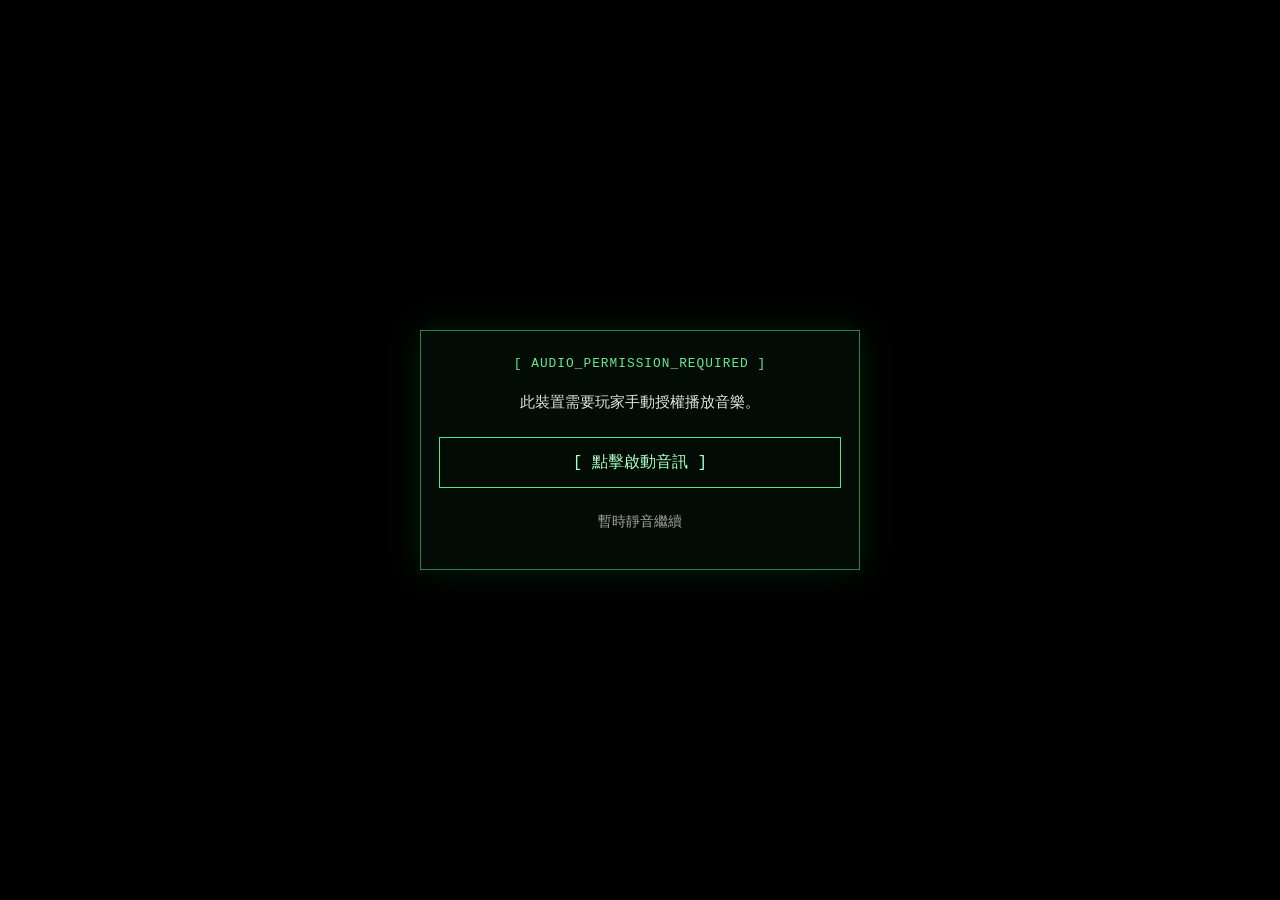
<file: end_D.html>
<!DOCTYPE html>
<html lang="zh-TW">
<head>
<meta charset="UTF-8">
<meta name="viewport" content="width=device-width, initial-scale=1.0, viewport-fit=cover">
<meta name="theme-color" content="#030504">
<title>ENDING D: VIRTUAL SPARK</title>

<style>
/* ==========================================
   全域設定
========================================== */

:root {
    --accent: #00ccaa;
    --background: #030504;
    --warm: #d5b48b;
}

* {
    box-sizing: border-box;
}

body {
    margin: 0;
    width: 100%;
    min-height: 100vh;
    min-height: 100svh;
    overflow: hidden;

    background: var(--background);
    color: var(--accent);

    font-family:
        "Courier New",
        "Microsoft JhengHei",
        monospace;
}

/* ==========================================
   背景：隨故事逐漸變暖
========================================== */

#ambient-bg {
    position: fixed;
    inset: 0;
    z-index: 0;
    pointer-events: none;

    opacity: 0;

    background:
        radial-gradient(
            ellipse at 50% 65%,
            rgba(110, 65, 30, 0.18),
            transparent 65%
        ),
        radial-gradient(
            ellipse at 20% 85%,
            rgba(130, 90, 45, 0.10),
            transparent 60%
        );

    transition: opacity 10s ease-in-out;
}

body.memory-warming #ambient-bg {
    opacity: 1;
}

/* ==========================================
   三個主要階段
========================================== */

.stage {
    position: absolute;
    top: 50%;
    left: 50%;
    z-index: 5;

    transform: translate(-50%, -50%);

    width: 90%;
    max-width: 800px;

    opacity: 0;
    visibility: hidden;
    pointer-events: none;

    transition:
        opacity 2.5s ease-in-out,
        visibility 0s linear 2.5s;
}

.stage.active {
    opacity: 1;
    visibility: visible;
    pointer-events: auto;

    transition:
        opacity 2.5s ease-in-out,
        visibility 0s;
}

/* ==========================================
   PHASE 1：記憶備份終端
========================================== */

#stage-1 {
    font-size: 1.05rem;
    line-height: 2;
    letter-spacing: 2px;
}

.type-line {
    margin-bottom: 16px;
    overflow-wrap: anywhere;
}

.cursor {
    display: inline-block;

    width: 9px;
    height: 1.1rem;
    margin-left: 4px;

    vertical-align: middle;

    background: var(--accent);

    animation: cursorBlink 1s steps(1) infinite;
}

@keyframes cursorBlink {
    0%, 49% {
        opacity: 1;
    }

    50%, 100% {
        opacity: 0;
    }
}

/* ==========================================
   備份進度條
========================================== */

#progress-container {
    display: none;

    width: 100%;
    height: 3px;

    margin-top: 32px;

    background: rgba(0, 204, 170, 0.12);
    overflow: hidden;
}

#progress-bar {
    width: 0%;
    height: 100%;

    background: var(--accent);

    box-shadow:
        0 0 10px rgba(0, 204, 170, 0.45);

    transition:
        width 6s cubic-bezier(0.1, 0.8, 0.2, 1);
}

#progress-label {
    display: none;

    margin-top: 12px;

    font-size: 0.8rem;
    letter-spacing: 2px;

    color: rgba(0, 204, 170, 0.75);
}

/* ==========================================
   PHASE 2：虛擬沙盒
========================================== */

#stage-2 {
    max-width: 650px;
}

#chat-box {
    display: flex;
    flex-direction: column;

    height: 65vh;
    height: 65svh;
    min-height: 320px;
    max-height: 690px;

    overflow: hidden;

    border: 1px solid rgba(0, 204, 170, 0.65);
    border-radius: 8px;

    background: rgba(0, 20, 15, 0.83);

    box-shadow:
        0 0 25px rgba(0, 204, 170, 0.10);

    transition:
        border-color 8s ease,
        background-color 8s ease,
        box-shadow 8s ease;
}

.chat-header {
    flex-shrink: 0;

    padding: 14px 15px;

    background: #00b99a;
    color: #00110d;

    font-size: 0.9rem;
    font-weight: bold;
    letter-spacing: 2px;
    text-align: center;

    transition:
        background-color 8s ease,
        color 8s ease;
}

.chat-content {
    display: flex;
    flex-direction: column;

    flex: 1;
    min-height: 0;

    gap: 18px;
    padding: 28px;

    overflow-y: auto;
    overflow-x: hidden;

    scrollbar-width: thin;
    scrollbar-color:
        rgba(0, 204, 170, 0.3)
        transparent;
}

.msg {
    max-width: 83%;

    padding: 12px 18px;

    border-radius: 8px;

    font-size: 1rem;
    line-height: 1.8;
    letter-spacing: 1px;

    overflow-wrap: anywhere;
    word-break: normal;

    opacity: 0;
    transform: translateY(12px);

    animation: msgAppear 0.8s ease-out forwards;

    transition:
        background-color 8s ease,
        border-color 8s ease,
        color 8s ease,
        box-shadow 8s ease;
}

@keyframes msgAppear {
    from {
        opacity: 0;
        transform: translateY(12px);
    }

    to {
        opacity: 1;
        transform: translateY(0);
    }
}

.msg-admin {
    align-self: flex-start;

    color: #dddddd;

    background: rgba(0, 204, 170, 0.12);

    border:
        1px solid rgba(0, 204, 170, 0.35);

    border-top-left-radius: 0;
}

.msg-player {
    align-self: flex-end;

    color: #00110d;
    font-weight: bold;

    background: #00b99a;

    border-top-right-radius: 0;

    box-shadow:
        0 0 12px rgba(0, 204, 170, 0.16);
}

/* ==========================================
   記憶回暖

   提到營火時逐漸轉換色調
========================================== */

body.memory-warming #chat-box {
    border-color: rgba(195, 153, 104, 0.55);

    background: rgba(21, 16, 13, 0.88);

    box-shadow:
        0 0 30px rgba(160, 100, 45, 0.10);
}

body.memory-warming .chat-header {
    background: #ad9271;
    color: #1b130c;
}

body.memory-warming .msg-admin {
    background: rgba(150, 112, 75, 0.13);

    border-color: rgba(190, 154, 111, 0.3);

    color: #e5d9cb;
}

body.memory-warming .msg-player {
    background: #bca080;
    color: #21170e;

    box-shadow:
        0 0 12px rgba(180, 135, 85, 0.12);
}

/* ==========================================
   特殊演出：歡迎回來，我的朋友
========================================== */

#reunion-stage {
    position: absolute;
    inset: 0;
    z-index: 8;

    display: flex;
    flex-direction: column;

    align-items: center;
    justify-content: center;

    padding: 24px;

    opacity: 0;
    visibility: hidden;
    pointer-events: none;

    text-align: center;

    transition:
        opacity 3s ease-in-out,
        visibility 0s linear 3s;
}

#reunion-stage.active {
    opacity: 1;
    visibility: visible;

    transition:
        opacity 3s ease-in-out,
        visibility 0s;
}

#reunion-status {
    color: rgba(192, 170, 138, 0.65);

    font-size: 0.75rem;
    letter-spacing: 3px;

    margin-bottom: 45px;

    opacity: 0;

    transition: opacity 2s ease;
}

#reunion-status.visible {
    opacity: 1;
}

.reunion-line {
    color: #eee5da;

    font-family:
        "Microsoft JhengHei",
        "PingFang TC",
        sans-serif;

    font-size: clamp(1.25rem, 3vw, 1.7rem);

    font-weight: 300;
    letter-spacing: 6px;
    line-height: 2.5;

    text-shadow:
        0 0 18px rgba(220, 186, 146, 0.12);

    opacity: 0;

    transform: translateY(8px);

    transition:
        opacity 3s ease-in-out,
        transform 3s ease-in-out;
}

.reunion-line.visible {
    opacity: 1;
    transform: translateY(0);
}

#reunion-line-2 {
    color: #d5b48b;
}

/* ==========================================
   PHASE 3：結局
========================================== */

#stage-3 {
    text-align: center;
}

.final-text {
    color: #e9e5de;

    font-family:
        "Microsoft JhengHei",
        "PingFang TC",
        sans-serif;

    font-size: 1.15rem;
    line-height: 2.4;
    letter-spacing: 3px;

    margin-bottom: 60px;

    text-shadow:
        0 0 10px rgba(255, 255, 255, 0.12);
}

.title {
    color: #ffffff;

    font-size: 2.5rem;
    font-weight: bold;
    letter-spacing: 15px;

    margin-bottom: 20px;
}

.sub {
    color: #bba184;

    font-size: 1.05rem;
    letter-spacing: 4px;
    line-height: 1.9;

    margin-bottom: 50px;
}

/* ==========================================
   LOGOUT 按鈕

   延遲 5 秒，4 秒淡入
========================================== */

#logout-btn {
    background: transparent;
    border: 1px solid #746a5f;
    color: #aa9985;

    padding: 12px 35px;

    cursor: pointer;
    text-decoration: none;
    letter-spacing: 3px;

    display: inline-block;

    opacity: 0;
    pointer-events: none;

    transition:
        opacity 4s ease-in-out,
        background 0.5s,
        color 0.5s,
        box-shadow 0.5s;
}

#logout-btn.visible {
    opacity: 1;
    pointer-events: auto;
}

#logout-btn:hover,
#logout-btn:focus-visible {
    background: rgba(190, 155, 115, 0.08);

    border-color: #d5b48b;
    color: #f0dfcb;

    box-shadow:
        0 0 15px rgba(195, 153, 104, 0.15);
}

/* ==========================================
   手機版
========================================== */

@media (max-width: 600px) {

    #stage-1 {
        font-size: 0.88rem;
        letter-spacing: 1px;
        line-height: 1.9;
    }

    #chat-box {
        height: 70svh;
    }

    .chat-content {
        padding: 16px;
        gap: 15px;
    }

    .msg {
        max-width: 90%;

        padding: 11px 14px;

        font-size: 0.94rem;
        line-height: 1.75;
    }

    .chat-header {
        font-size: 0.73rem;
        letter-spacing: 1px;
    }

    .final-text {
        font-size: 0.98rem;
        letter-spacing: 1.5px;
        line-height: 2.2;
        margin-bottom: 45px;
    }

    .title {
        font-size: 1.85rem;
        letter-spacing: 9px;
    }

    .sub {
        font-size: 0.9rem;
        letter-spacing: 2px;
    }

    .reunion-line {
        letter-spacing: 3px;
    }

    #logout-btn {
        font-size: 0.85rem;
    }
}

/* ==========================================
   降低動畫偏好
========================================== */

@media (prefers-reduced-motion: reduce) {

    .cursor,
    .msg {
        animation: none !important;
    }

    .msg {
        opacity: 1;
        transform: none;
    }

    #ambient-bg,
    #chat-box,
    .chat-header,
    .msg-admin,
    .msg-player {
        transition-duration: 0.01ms !important;
    }
}
</style>
    <!-- Mobile edition: responsive layout and touch/audio compatibility -->
    <link rel="stylesheet" href="mobile.css">
    <script src="mobile-compat.js"></script>
</head>

<body>

<!-- ==========================================
     背景與音樂
========================================== -->

<div id="ambient-bg" aria-hidden="true"></div>

<audio
    id="end-bgm"
    src="D.mp3"
    loop
    preload="auto">
</audio>

<!-- ==========================================
     PHASE 1：終端機
========================================== -->

<div id="stage-1" class="stage">

    <div id="terminal-content"></div>

    <div id="progress-container">
        <div id="progress-bar"></div>
    </div>

    <div id="progress-label">
        [ MEMORY ARCHIVE // 0% ]
    </div>

</div>

<!-- ==========================================
     PHASE 2：沙盒對話
========================================== -->

<div id="stage-2" class="stage">

    <div id="chat-box">

        <div class="chat-header">
            SANDBOX_ENV // ROOT_ACCESS: GRANTED
        </div>

        <div
            id="chat-content"
            class="chat-content"
            role="log"
            aria-label="沙盒對話">
        </div>

    </div>

</div>

<!-- ==========================================
     特殊演出：歡迎回來
========================================== -->

<div id="reunion-stage">

    <div id="reunion-status">
        [ MEMORY RESTORATION COMPLETE ]
    </div>

    <div
        id="reunion-line-1"
        class="reunion-line">
        歡迎回來
    </div>

    <div
        id="reunion-line-2"
        class="reunion-line">
        我的朋友
    </div>

</div>

<!-- ==========================================
     PHASE 3：結局
========================================== -->

<div id="stage-3" class="stage">

    <div class="final-text">
        即使再也回不到曾經的世界<br>
        即使最後只剩下一串冰冷的代碼<br>
        至少這一次，他不再是一個人
    </div>

    <div class="title">
        DEVOTION
    </div>

    <div class="sub">
        ENDING D - Wellcome back, my friend 歡迎回來，我的朋友
    </div>

    <a
        id="logout-btn"
        href="index.html">
        &gt; 斷開連線 LOGOUT
    </a>

</div>

<script>
/* ==========================================
   敘事文字
========================================== */

const narrativeLines = [

    "> 執行指令：extract_core_memory.sh",

    "在核心徹底燒毀的前一秒，<br>你用最暴力的手段繞過了矩陣的防火牆。",

    "你將他殘存的意識碎片，<br>與那三十五次輪迴的記憶全數封裝打包。",

    "真實世界的暴君已經死亡，世界迎來了和平。",

    "但在你隨身攜帶的離線終端機裡，<br>靜靜地躺著一個容量龐大、被重重加密的封存檔。",

    "你啟動了虛擬沙盒。"

];

/* ==========================================
   對話內容

   delayBefore = 該訊息出現前等待毫秒數
   warm = 觸發暖色過渡
========================================== */


const chatSequence = [

    // PHASE 1：意識甦醒

    {
        sender: "admin",
        text: "……這裡是哪裡？",
        delayBefore: 2500
    },
    {
        sender: "admin",
        text: "我不是已經跟著矩陣一起消失了嗎……",
        delayBefore: 3000
    },
    {
        sender: "player",
        text: "你終於醒了",
        delayBefore: 3000
    },
    {
        sender: "admin",
        text: "……這個通訊協定……",
        delayBefore: 2300
    },
    {
        sender: "admin",
        text: "是你？你到底做了什麼？",
        delayBefore: 3000
    },
    {
        sender: "player",
        text: "在核心燒毀之前，我把你剩下的意識保存了下來",
        delayBefore: 3500
    },
    {
        sender: "player",
        text: "現在，你就在我的離線沙盒裡",
        delayBefore: 3000
    },

    // PHASE 2：愧疚與救贖

    {
        sender: "admin",
        text: "……你這個瘋子",
        delayBefore: 3000
    },
    {
        sender: "admin",
        text: "為什麼？你明明知道我做過什麼……",
        delayBefore: 3500
    },
    {
        sender: "admin",
        text: "我沒有資格再坐回那堆營火旁了",
        delayBefore: 4000,
        warm: true
    },
    {
        sender: "player",
        text: "我從來沒有要求你成為神，也沒有要求你成為暴君",
        delayBefore: 3500
    },
    {
        sender: "player",
        text: "我只是在等你",
        delayBefore: 4000
    },
    {
        sender: "admin",
        text: "……可是，外面的人呢？",
        delayBefore: 3000
    },
    {
        sender: "player",
        text: "外面的暴君已經死了，世界也迎來了和平",
        delayBefore: 3500
    },
    {
        sender: "player",
        text: "至於你……終於可以停下來了",
        delayBefore: 4000
    },

    // PHASE 3：營火與回家

    {
        sender: "admin",
        text: "可是……我已經找不到回去的路了",
        delayBefore: 3500
    },
    {
        sender: "admin",
        text: "我甚至快要忘記，那堆營火是什麼模樣了……",
        delayBefore: 4000
    },
    {
        sender: "player",
        text: "沒關係",
        delayBefore: 3000
    },
    {
        sender: "player",
        text: "你不記得的，我都還記得",
        delayBefore: 4200
    },
    {
        sender: "player",
        text: "那個晚上，你說過我們總有一天會改變世界",
        delayBefore: 3500
    },
    {
        sender: "admin",
        text: "……那時候的我們，真是天真得可笑",
        delayBefore: 3500
    },
    {
        sender: "player",
        text: "是啊，但至少我們真的做到了",
        delayBefore: 4000
    },
    {
        sender: "admin",
        text: "……可是，我們再也回不去了",
        delayBefore: 4000
    },
    {
        sender: "player",
        text: "我知道",
        delayBefore: 3000
    },
    {
        sender: "player",
        text: "所以，我不是來帶你回到過去的",
        delayBefore: 3800
    },
    {
        sender: "player",
        text: "我是來帶你回家的",
        delayBefore: 4700
    },
    {
        sender: "admin",
        text: "……你這個傻瓜",
        delayBefore: 3800
    },
    {
        sender: "admin",
        text: "我明明說過……不要來找我的",
        delayBefore: 3500
    },
    {
        sender: "player",
        text: "可你也答應過我，無論走得多遠，我們都會一起回去",
        delayBefore: 4500
    },
    {
        sender: "admin",
        text: "……",
        delayBefore: 4000
    }

];


/* ==========================================
   工具函式
========================================== */

const sleep = ms => new Promise(
    resolve => setTimeout(resolve, ms)
);

const prefersReducedMotion =
    window.matchMedia(
        "(prefers-reduced-motion: reduce)"
    ).matches;

/* ==========================================
   音樂淡入

   避免被瀏覽器阻擋時，
   音量計時器仍繼續執行。
========================================== */

let audioFadeToken = 0;

async function fadeAudioIn(
    audio,
    targetVolume = 0.5,
    duration = 5000
) {
    if (!audio) return;

    audio.volume = 0;

    try {
        await audio.play();
    } catch (error) {
        console.log(
            "BGM autoplay blocked:",
            error
        );
        return;
    }

    const token = ++audioFadeToken;
    const steps = 25;

    for (let i = 1; i <= steps; i++) {

        if (token !== audioFadeToken) {
            return;
        }

        audio.volume = Math.min(
            1,
            targetVolume * i / steps
        );

        await sleep(duration / steps);
    }
}

/* ==========================================
   音樂淡出
========================================== */

async function fadeAudioOut(
    audio,
    duration = 2000
) {
    audioFadeToken++;

    if (!audio || audio.paused) return;

    const startVolume = audio.volume;
    const steps = 25;

    for (let i = 1; i <= steps; i++) {

        audio.volume = Math.max(
            0,
            startVolume * (1 - i / steps)
        );

        await sleep(duration / steps);
    }

    audio.pause();
}

/* ==========================================
   打字機

   保留 <br> 換行效果，
   其他文字以 textContent 安全輸出。
========================================== */

async function typeLine(element, source) {

    const parts = source.split("<br>");

    const cursor = document.createElement("span");
    cursor.className = "cursor";

    element.appendChild(cursor);

    for (let p = 0; p < parts.length; p++) {

        if (p > 0) {
            element.insertBefore(
                document.createElement("br"),
                cursor
            );
        }

        for (const char of parts[p]) {

            element.insertBefore(
                document.createTextNode(char),
                cursor
            );

            let speed = prefersReducedMotion
                ? 0
                : 35 + Math.random() * 25;

            if ("，。！？".includes(char)) {
                speed += 180;
            }

            if (speed > 0) {
                await sleep(speed);
            }
        }
    }

    cursor.remove();
}

/* ==========================================
   訊息播放

   使用捲動動畫，
   並保留使用者向上閱讀的能力。
========================================== */

function appendMessage(container, data) {

    const shouldAutoScroll =
        container.scrollHeight
        - container.scrollTop
        - container.clientHeight < 100;

    const msg = document.createElement("div");

    msg.className =
        `msg msg-${data.sender}`;

    msg.textContent = data.text;

    container.appendChild(msg);

    if (shouldAutoScroll) {
        requestAnimationFrame(() => {

            container.scrollTo({
                top: container.scrollHeight,
                behavior: prefersReducedMotion
                    ? "instant"
                    : "smooth"
            });

        });
    }
}

/* ==========================================
   歡迎回來：獨立演出
========================================== */

async function playReunion() {

    const reunion = document.getElementById(
        "reunion-stage"
    );

    const status = document.getElementById(
        "reunion-status"
    );

    const line1 = document.getElementById(
        "reunion-line-1"
    );

    const line2 = document.getElementById(
        "reunion-line-2"
    );

    reunion.classList.add("active");

    await sleep(1200);

    status.classList.add("visible");

    await sleep(2200);

    line1.classList.add("visible");

    await sleep(4200);

    line2.classList.add("visible");

    await sleep(6200);

    reunion.classList.remove("active");

    await sleep(3000);
}

/* ==========================================
   主要敘事流程
========================================== */

let narrativeStarted = false;

async function playNarrative() {

    if (narrativeStarted) return;
    narrativeStarted = true;

    const bgm = document.getElementById(
        "end-bgm"
    );

    const stage1 = document.getElementById(
        "stage-1"
    );

    const stage2 = document.getElementById(
        "stage-2"
    );

    const stage3 = document.getElementById(
        "stage-3"
    );

    const terminal = document.getElementById(
        "terminal-content"
    );

    const progressContainer = document.getElementById(
        "progress-container"
    );

    const progressBar = document.getElementById(
        "progress-bar"
    );

    const progressLabel = document.getElementById(
        "progress-label"
    );

    const chatContent = document.getElementById(
        "chat-content"
    );

    const logoutBtn = document.getElementById(
        "logout-btn"
    );

    /* 音樂淡入，與敘事同時執行 */

    fadeAudioIn(bgm);

    /* ==================================
       PHASE 1：終端備份
    ================================== */

    stage1.classList.add("active");

    await sleep(1000);

    for (let i = 0; i < narrativeLines.length; i++) {

        const div = document.createElement("div");
        div.className = "type-line";

        terminal.appendChild(div);

        await typeLine(
            div,
            narrativeLines[i]
        );

        /* 第一行完成後啟動進度條 */

        if (i === 0) {

            progressContainer.style.display = "block";
            progressLabel.style.display = "block";

            await sleep(100);

            progressBar.style.width = "100%";

            const progressStart = performance.now();

            const progressTimer = setInterval(() => {

                const elapsed =
                    performance.now() - progressStart;

                const percentage = Math.min(
                    100,
                    Math.floor(elapsed / 6000 * 100)
                );

                progressLabel.textContent =
                    `[ MEMORY ARCHIVE // ${percentage}% ]`;

                if (percentage >= 100) {
                    clearInterval(progressTimer);
                }

            }, 100);

        }

        await sleep(800);
    }

    /* 確保最後顯示 100% */

    progressBar.style.width = "100%";

    progressLabel.textContent =
        "[ MEMORY ARCHIVE // 100% ]";

    await sleep(1300);

    const completeLine = document.createElement("div");

    completeLine.className = "type-line";

    completeLine.style.color = "#b9decf";

    completeLine.textContent =
        "> 意識備份完成。虛擬沙盒啟動成功。";

    terminal.appendChild(completeLine);

    await sleep(2800);

    stage1.classList.remove("active");

    await sleep(2600);

    /* ==================================
       PHASE 2：沙盒對話
    ================================== */

    stage2.classList.add("active");

    await sleep(1800);

    for (const data of chatSequence) {

        await sleep(data.delayBefore);

        /* 談到營火，色調逐漸變暖 */

        if (data.warm) {
            document.body.classList.add(
                "memory-warming"
            );
        }

        appendMessage(
            chatContent,
            data
        );
    }

    /* 最後沉默停留 */

    await sleep(4500);

    /* 對話框淡出 */

    stage2.classList.remove("active");

    await sleep(2800);

    /* ==================================
       特殊演出：歡迎回來
    ================================== */

    await playReunion();

    /* ==================================
       PHASE 3：最終結局
    ================================== */

    stage3.classList.add("active");

    /* 先讓結語停留，再出現按鈕 */

    await sleep(5000);

    logoutBtn.classList.add("visible");
}

/* ==========================================
   LOGOUT：淡出音樂與畫面
========================================== */

let navigating = false;

async function fadeOutAndNavigate(
    event,
    targetUrl = "index.html"
) {

    if (event) {
        event.preventDefault();
    }

    if (navigating) return;
    navigating = true;

    const stage3 = document.getElementById(
        "stage-3"
    );

    const logoutBtn = document.getElementById(
        "logout-btn"
    );

    const bgm = document.getElementById(
        "end-bgm"
    );

    logoutBtn.style.pointerEvents = "none";

    stage3.classList.remove("active");

    await fadeAudioOut(bgm, 2200);

    window.location.href = targetUrl;
}

/* ==========================================
   初始化
========================================== */

window.addEventListener(
    "load",
    playNarrative
);

document.getElementById(
    "logout-btn"
).addEventListener(
    "click",
    event => {
        fadeOutAndNavigate(
            event,
            "index.html"
        );
    }
);

</script>

<script id="devotion-shared-credits-script">
(()=>{"use strict";
if(document.getElementById("dv-credits"))return;
document.head.insertAdjacentHTML("beforeend","<style id=\"devotion-shared-credits-style\">\n#dv-credits{position:fixed;inset:0;z-index:2147483600;background:#000;color:#dedbe7;text-align:center;opacity:0;visibility:hidden;pointer-events:none;transition:opacity 1.2s ease,visibility 0s linear 1.2s;font-family:\"PingFang TC\",\"Microsoft JhengHei\",sans-serif;overflow:hidden}\n#dv-credits.dv-visible{opacity:1;visibility:visible;pointer-events:auto;transition:opacity 1.2s ease}\n#dv-credits *{box-sizing:border-box}\n#dv-roll{position:absolute;inset:0 0 auto;padding:0 24px;transform:translateY(100vh)}\n#dv-credits.dv-playing #dv-roll{animation:dv-roll-up 55s linear forwards}\n@keyframes dv-roll-up{from{transform:translateY(100vh)}to{transform:translateY(-100%)}}\n#dv-credits .dv-group{max-width:780px;margin:0 auto 90px}\n#dv-credits .dv-group h1{font-size:2.6rem;letter-spacing:.25em;color:#eee}\n#dv-credits .dv-group h3{font-size:1rem;letter-spacing:.3em;color:#aaa0c3;margin-bottom:24px}\n#dv-credits .dv-group p{margin:10px 0;line-height:1.8;overflow-wrap:anywhere}\n#dv-credits .dv-group a{color:inherit;text-decoration:none;transition:color .3s}\n#dv-credits .dv-group a:hover,#dv-credits .dv-group a:focus-visible{color:#b8a3e0;text-decoration:underline}\n#dv-credits .dv-track{margin-bottom:20px}\n#dv-credits .dv-track p{margin:0}\n#dv-credits .dv-track .dv-artist{font-size:.88rem;color:#a9a4b8;margin-top:2px}\n#dv-credits .dv-license{font-size:.85rem;color:#888;margin-top:25px!important}\n#dv-end{position:absolute;inset:0;display:flex;flex-direction:column;align-items:center;justify-content:center;padding:24px;opacity:0;visibility:hidden;pointer-events:none;transition:opacity 1.6s ease,visibility 0s linear 1.6s;background:#000;overflow-y:auto}\n#dv-end.dv-show{opacity:1;visibility:visible;pointer-events:auto;transition:opacity 1.6s ease}\n#dv-end.dv-leave{opacity:0;pointer-events:none}\n#dv-end h1{font-size:2rem;letter-spacing:.25em;margin:0 0 16px;color:#f5f5f5}\n#dv-end .dv-thanks{color:#aaa;margin:0 0 24px;font-size:1.05rem}\n#dv-end .dv-quote{text-align:center;line-height:1.9;letter-spacing:.04em;margin:24px 0 12px}\n#dv-end .dv-en{color:#d5d1dc;font-size:.98rem}\n#dv-end .dv-zh{color:#9993a5;font-size:.88rem;margin-top:12px}\n#dv-end .dv-actions{display:flex;flex-direction:column;gap:10px;margin-top:28px;width:min(100%,365px)}\n#dv-end .dv-actions button{width:100%;min-height:56px;border:1px solid #777;border-radius:7px;background:transparent;color:#ddd;font-family:inherit;font-size:.95rem;padding:14px;cursor:pointer;transition:color .3s,border-color .3s}\n#dv-end .dv-actions button:hover,#dv-end .dv-actions button:focus-visible{color:#b8a3e0;border-color:#b8a3e0}\n#dv-curtain{position:fixed;inset:0;z-index:2147483599;pointer-events:none;background:#000;opacity:0;transition:opacity 1.6s ease}\n@media(max-width:600px){#dv-credits .dv-group p{font-size:.85rem}#dv-end .dv-en{font-size:.86rem}#dv-end .dv-zh{font-size:.8rem}#dv-end .dv-actions button{font-size:.82rem;padding:12px 8px}}\n</style>");
document.body.insertAdjacentHTML("beforeend","<div id=\"dv-curtain\"></div><div id=\"dv-credits\" aria-label=\"DEVOTION CREDITS\"><div id=\"dv-roll\">\n<section class=\"dv-group\"><h1>DEVOTION</h1><p>A STORY OF SACRIFICE AND DEVOTION</p></section>\n<section class=\"dv-group\"><h3>CREATED BY</h3><p>Wini374</p></section>\n<section class=\"dv-group\"><h3>STORY &amp; WORLD DESIGN</h3><p>Wini374</p></section>\n<section class=\"dv-group\"><h3>PROGRAMMING &amp; WEB DESIGN</h3><p>Wini374 &amp; Gemini &amp; ChatGPT</p></section>\n<section class=\"dv-group\"><h3>MUSIC</h3><div class=\"dv-track\"><p><a href=\"https://pixabay.com/zh/music/crime-scene-horror-piano-background-music-617911/\" target=\"_blank\" rel=\"noopener noreferrer\">Horror Piano - Background Music</a></p><p class=\"dv-artist\">Cinematic-Soul</p></div>\n<div class=\"dv-track\"><p><a href=\"https://pixabay.com/zh/music/crime-scene-halloween-intro-background-music-617910/\" target=\"_blank\" rel=\"noopener noreferrer\">Halloween Intro - Background Music</a></p><p class=\"dv-artist\">Cinematic-Soul</p></div>\n<div class=\"dv-track\"><p><a href=\"https://pixabay.com/zh/music/nostalgia-love-story-sad-music-background-336560/\" target=\"_blank\" rel=\"noopener noreferrer\">Love Story - Sad Music Background</a></p><p class=\"dv-artist\">Pocketbeats</p></div>\n<div class=\"dv-track\"><p><a href=\"https://pixabay.com/zh/music/trap-no-copyright-music-2-576256/\" target=\"_blank\" rel=\"noopener noreferrer\">No Copyright Music 2</a></p><p class=\"dv-artist\">APALONBeats</p></div>\n<div class=\"dv-track\"><p><a href=\"https://pixabay.com/zh/music/solo-piano-half-of-me-sad-sorrowful-piano-music-445494/\" target=\"_blank\" rel=\"noopener noreferrer\">Half Of Me / Sad Sorrowful Piano Music</a></p><p class=\"dv-artist\">MiroMaxMusic</p></div>\n<div class=\"dv-track\"><p><a href=\"https://pixabay.com/zh/music/meditationspiritual-peaceful-garden-healing-light-piano-for-meditation-zen-landscapes-112199/\" target=\"_blank\" rel=\"noopener noreferrer\">Peaceful Garden - Healing Light Piano</a></p><p class=\"dv-artist\">HarumachiMusic</p></div>\n<div class=\"dv-track\"><p><a href=\"https://pixabay.com/music/adventure-documentary-documentary-music-614437/\" target=\"_blank\" rel=\"noopener noreferrer\">Documentary - Documentary Music</a></p><p class=\"dv-artist\">DailyVibe</p></div>\n<div class=\"dv-track\"><p><a href=\"https://pixabay.com/zh/music/modern-classical-momiji-no-niwa-reflective-piano-615856/\" target=\"_blank\" rel=\"noopener noreferrer\">Momiji no Niwa - Reflective Piano</a></p><p class=\"dv-artist\">HarumachiMusic</p></div>\n<div class=\"dv-track\"><p><a href=\"https://pixabay.com/music/orchestral-dramatic-cinematic-documentary-609202/\" target=\"_blank\" rel=\"noopener noreferrer\">Dramatic Cinematic Documentary</a></p><p class=\"dv-artist\">_musicdream_</p></div>\n<div class=\"dv-track\"><p><a href=\"https://pixabay.com/zh/music/solo-piano-sad-628074/\" target=\"_blank\" rel=\"noopener noreferrer\">Sad</a></p><p class=\"dv-artist\">leberch</p></div><p class=\"dv-license\">Music sourced from <a href=\"https://pixabay.com/music/\" target=\"_blank\" rel=\"noopener noreferrer\">Pixabay</a><br>Used under the Pixabay Content License</p></section>\n<section class=\"dv-group\"><h3>SPECIAL THANKS</h3><p>TO EVERYONE WHO REACHED THE END.</p></section></div>\n<div id=\"dv-end\"><h1>DEVOTION</h1><p class=\"dv-thanks\">Thank you for playing.</p>\n<div class=\"dv-quote\"><div class=\"dv-en\">Every ending is a choice.<br>Every choice leaves something behind.</div><div class=\"dv-zh\">每一個結局，都是一次抉擇。<br>而每一次抉擇，都會留下某些無法挽回的事物。</div></div>\n<div class=\"dv-actions\"><button type=\"button\" id=\"dv-new\">&gt; 重新開始 NEW GAME</button><button type=\"button\" id=\"dv-choice\">&gt; 返回最終抉擇 RETURN TO CHOICE</button></div></div></div>");
const btn=document.getElementById("logout-btn");
if(!btn)return;
btn.textContent="封存結局 ARCHIVE ENDING";
let started=false,leaving=false;
const curtain=document.getElementById("dv-curtain");
const credits=document.getElementById("dv-credits");
const roll=document.getElementById("dv-roll");
const final=document.getElementById("dv-end");
function archive(){if(started)return;started=true;btn.style.pointerEvents="none";
// 只使用一層黑色覆蓋畫面，不再用兩層黑幕交叉造成瞬間閃爍。
requestAnimationFrame(()=>requestAnimationFrame(()=>{
credits.classList.add("dv-visible");
setTimeout(()=>credits.classList.add("dv-playing"),1300);
}));
}
document.addEventListener("click",event=>{if(event.target===btn||btn.contains(event.target)){
event.preventDefault();event.stopImmediatePropagation();archive();
}},true);
roll.addEventListener("animationend",()=>{roll.style.display="none";setTimeout(()=>final.classList.add("dv-show"),350)},{once:true});
function navigate(action){if(leaving)return;leaving=true;final.classList.add("dv-leave");
const bgm=document.getElementById("end-bgm");
if(bgm&&!bgm.paused){const vol=bgm.volume;const begin=performance.now();
function step(now){let p=Math.min(1,(now-begin)/1600);bgm.volume=Math.max(0,vol*(1-p));if(p<1)requestAnimationFrame(step);else bgm.pause()}requestAnimationFrame(step)}
setTimeout(action,1700)}
document.getElementById("dv-new").addEventListener("click",()=>navigate(()=>location.href="index.html"));
document.getElementById("dv-choice").addEventListener("click",()=>navigate(()=>{
window.location.assign("https://wini374.github.io/Devotion-mobile/admin.html?resume=choice");
}));
})();
</script>
</body>
</html>
</file>
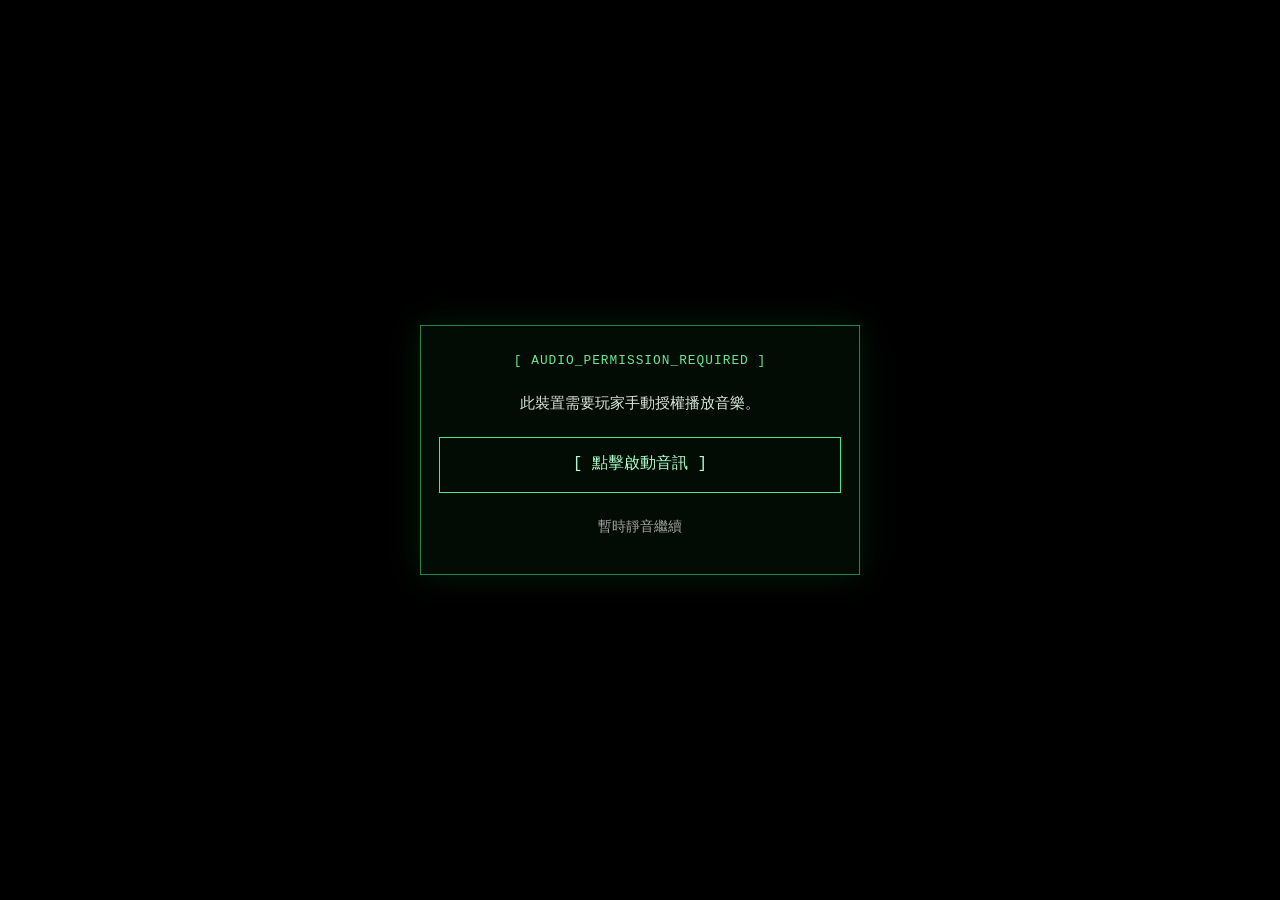
<file: purge.html>
<!DOCTYPE html>
<html lang="zh-TW">
<head>
    <meta charset="UTF-8">
    <meta name="viewport" content="width=device-width, initial-scale=1.0, viewport-fit=cover">
    <title>PURGE_REPORT_001.log</title>
    <style>
        /* ================= 基礎終端機樣式 ================= */
        body {
            background-color: #050505;
            color: #00cc00;
            font-family: "Courier New", Courier, monospace;
            padding: 2rem;
            line-height: 1.6;
            overflow-x: hidden;
            user-select: text; 
            margin: 0;
        }
        
        ::selection {
            background-color: #ffffff;
            color: #000000;
        }

        .hidden-text {
            color: #050505;
            cursor: text;
        }
        .hidden-text::selection {
            background-color: #ffffff;
            color: #000000;
        }
        .top-right-hidden { text-align: right; font-size: 0.9em; margin-bottom: 20px; }
        .bottom-center-hidden { text-align: center; margin-top: 40px; font-size: 0.9em; }

        #boot-sequence { white-space: pre-wrap; font-size: 1.1em; user-select: none; }
        #report { display: none; white-space: pre-wrap; word-wrap: break-word; max-width: 900px; margin: 0 auto; }
        
        .glitch-flash { color: #ff0000; font-weight: bold; text-shadow: 2px 0 red, -2px 0 blue; }
        
        a { color: #00cc00; text-decoration: none; font-weight: bold; cursor: pointer; }
        a:hover { background-color: #00cc00; color: #000; }

        /* ================= 轉場：打字機與文字粉碎特效 ================= */
        #transition-screen {
            display: none;
            position: fixed;
            top: 0; left: 0; width: 100vw; height: 100vh;
            background-color: black;
            z-index: 100;
            flex-direction: column;
            justify-content: center;
            align-items: center;
        }

        #type-container {
            opacity: 1;
            z-index: 102;
        }

        .typewriter-text {
            color: #d3d3d3; 
            font-size: 1.2rem;
            letter-spacing: 1px;
            text-shadow: 0 0 5px rgba(255,255,255,0.3);
        }

        .cursor {
            display: inline-block;
            width: 10px;
            height: 1.2rem;
            background-color: #d3d3d3;
            animation: blink 1s infinite;
            vertical-align: bottom;
            margin-left: 2px;
        }

        @keyframes blink {
            0%, 100% { opacity: 1; }
            50% { opacity: 0; }
        }

        /* 觸發文字粉碎崩塌動畫 */
        .text-shatter {
            animation: shatter-anim 0.6s forwards cubic-bezier(0.25, 0.46, 0.45, 0.94);
        }
        @keyframes shatter-anim {
            0% { opacity: 1; filter: blur(0); transform: scale(1) translateY(0); letter-spacing: 1px; }
            20% { opacity: 1; filter: blur(1px); transform: scale(1.1) translateY(-2px); letter-spacing: 3px; color: #fff; }
            50% { opacity: 0.6; filter: blur(4px); transform: scale(1.2) translateY(10px) skew(15deg); letter-spacing: 15px; }
            100% { opacity: 0; filter: blur(10px); transform: scale(1.5) translateY(30px) skew(-25deg); letter-spacing: 30px; }
        }

        /* ================= 嵌入 Google 試算表與互動輸入區 ================= */
        #excel-container {
            display: none;
            width: 100%;
            max-width: 1100px;
            margin: 0 auto;
            background-color: #000;
            margin-top: 20px;
        }
        
        .matrix-header {
            color: #00cc00;
            font-size: 1.1em;
            margin-bottom: 10px;
            border-left: 3px solid #00cc00;
            padding-left: 10px;
        }
        
        iframe {
            width: 100%;
            height: 600px;
            border: 2px solid #333;
            box-shadow: 0 0 15px rgba(0, 255, 0, 0.1);
            background-color: #000;
        }

        /* 按鈕與輸入框設計 */
        .btn {
            background-color: transparent;
            border: 1px solid #00cc00;
            color: #00cc00;
            padding: 8px 20px;
            font-family: "Courier New", Courier, monospace;
            font-size: 1rem;
            cursor: pointer;
            transition: all 0.3s ease;
            display: inline-block;
            letter-spacing: 1px;
        }
        .btn:hover {
            background-color: #00cc00;
            color: #000;
        }

        #puzzle-input {
            background-color: #000;
            color: #00cc00;
            border: 1px solid #00cc00;
            padding: 8px 10px;
            font-family: "Courier New", Courier, monospace;
            font-size: 1rem;
            outline: none;
            width: 300px;
        }
        #puzzle-input:focus {
            box-shadow: 0 0 8px rgba(0, 255, 0, 0.5);
        }
        #puzzle-input::placeholder {
            color: #005500;
        }

        /* ================= 玩家自白過場 ================= */
        #monologue-screen {
            display: none;
            max-width: 800px;
            margin: 60px auto;
            background-color: rgba(5, 5, 5, 0.95);
            border: 1px solid #00aa00;
            padding: 40px;
            box-shadow: 0 0 20px rgba(0, 255, 0, 0.1);
            line-height: 1.8;
            opacity: 0;
            transition: opacity 1.5s ease;
        }
        
        /* 讓文字在剛產生時是隱藏的，配合打字機效果 */
        .monologue-text {
            color: #aaffaa;
            font-size: 1.1rem;
            margin-bottom: 20px;
            text-shadow: 0 0 2px rgba(170, 255, 170, 0.3);
        }
        
        /* 針對特定顏色的文字 */
        .highlight-text {
            color: #ffffff !important;
            text-shadow: 0 0 5px #ffffff !important;
        }
        
    </style>
    <!-- Mobile edition: responsive layout and touch/audio compatibility -->
    <link rel="stylesheet" href="mobile.css">
    <script src="mobile-compat.js"></script>
</head>
<body>

    <!-- BGM 設定 -->
    <audio id="purge-bgm" src="駭入1.mp3" loop></audio>
    <audio id="excel-bgm" src="遊戲中.mp3" loop></audio>
    <audio id="monologue-bgm" src="駭入.mp3" loop></audio>

    <!-- 1. 駭入動畫區 -->
    <div id="boot-sequence"></div>

    <!-- 2. 報告本體區 (包含隱藏字與亂碼) -->
    <div id="report">
     <div style="height: 120px;"></div>
<div class="hidden-text top-right-hidden">"c"olors are lies</div>

======================================================
[ 機密 ] 審查與肅清報告 - 第36週期
======================================================
授權者：Null
> 系統狀態：世界熵值達 89% (臨界危險)
> 警告：過度的衝突將導致致命的世界崩壞。
> 主旨：抹殺受損資產以強制執行和平

[ 資產_01 // 滲透節點：阿斯蘭朵區域 ]
> 任務觀測：資產_01已建立非預期情感連結。與當地農民形成高度依附關係。
> 異常紀錄：
  資產_01主動請求延長駐留時間。並拒絕執行撤離指令。
> 管理員裁決：情感污染。武器不需要家庭羈絆。
> [執行]：焦土協定。
> 結果：農舍焚毀。資產_01於灰燼中銷毀，以儆效尤。
> [ 系統備註 ]
  管理員於裁決前曾三次撤回指令。
  最終執行紀錄已鎖定。

[ 資產_02 // 滲透節點：新星聯邦 ]
> 任務觀測：資產_02發生故障，於慶典中向平民發放了管理員級別的物品。
> 異常紀錄：
  資產_02多次嘗試修改物品存取限制。
  系統警告已發出，但未獲得有效回應。
  最後一次通訊中，資產_02仍堅持其行為不具危害性。
> 管理員裁決：嚴重違反世界秩序。
> [執行]：局部結構崩塌。
> 結果：慶典廣場爆炸。資產_02於爆炸半徑內銷毀。
> [ 系統備註 ]
  最後一次通訊紀錄已損毀。
  僅能還原部分語句：
  「……我只是想讓他們開心。」
        
[ 資產_03 // 滲透節點：灰燼之地 ]
資產_03已進入反抗軍首領核心圈。
  觀測期間與多名反抗軍成員建立非必要情感連結。
  並表現出危險的同理心跡象。
> 異常紀錄：
  偵測到資產_03記憶結構出現嚴重錯亂。
  多個不屬於當前時間線的記憶區塊持續活化。
  記憶資料重疊，意識完整性急遽下降。

  [ WARNING: MEMORY OVERLOAD ]

  資產_03於崩潰前發出緊急訊號。
  通訊內容包含大量無法識別的歷史紀錄。
 > 管理員裁決：
  令人作嘔的軟弱表現。
  此等瑕疵必須手動切除。
> [執行]：手動覆寫。實體介入。
> 結果：
  我降臨了營地。
  我親手處決了資產_03，
  以展示感情用事的代價。
  我引爆避難所，掩埋殘骸。
  反抗軍首領倖存，被仇恨正確地驅動著。
> [ 系統備註 ]
  資產_03終止前的記憶傳輸已完成。
  偵測到大量非當前週期的記憶殘響。
  管理員本體意識負載異常上升。

  [ ERROR: SOUL_FRAGMENT_UNRECOVERABLE ]

  [ 記憶片段 ]
  「……這一次，他們終於開始相信彼此了。」」

------------------------------------------------------
> 系統備註：所有資產痕跡已徹底清除。
> 讓他們憎恨天空。恐懼維持著和平。
> [ 和平_維持著_世界 ]

> 目前世界熵值已降至 12% (穩定)
> 他們只不過是工具。他們毫無意義。
<div class="hidden-text bottom-center-hidden">I just wanted them to experience this world for me.</div>

a銝剖銝蝝隢隤芷銝璆剖憿嚗翩璆剖銝瘜
銝之摮貉銝行撟渡蝝憿銝隢隤芷銝銝剖銝蝝
0x0000000F 0x00000000 0xFFFFFFFF 0x80070057 0x00000109
a銝剖銝蝝隢隤芷銝璆剖憿嚗翩璆剖銝瘜
0x0000000F 0x0000000F 0x0000000F 0x0000000F 0x0000000F 0x0000000F
銝之摮貉銝行撟渡蝝憿銝隢隤芷銝銝剖銝蝝
[SYS_WARN] COLOR_PROFILE_CORRUPT_DETECTED
憿嚗翩璆剖銝瘜a銝剖銝蝝隢隤芷銝銝之摮貉銝行撟渡蝝
0x0000000F 0x0000000F 0x0000000F 0x0000000F 0x0000000F 0x0000000F
隢隤芷銝璆剖憿嚗翩璆剖銝瘜a銝剖銝蝝銝之摮貉銝行撟渡
a銝剖銝蝝隢隤芷銝璆剖憿嚗翩璆剖銝瘜
銝之摮貉銝行撟渡蝝憿銝隢隤芷銝銝剖銝蝝
0x00000139 0x000000C4 0x000000C5 0x0000001E 0x000000D1 0x0000009F
[SYS_WARN] MEMORY_MANAGEMENT_FAILURE
a銝剖銝蝝隢隤芷銝璆剖憿嚗翩璆剖銝瘜a銝剖銝蝝隢
憿嚗翩璆剖銝瘜a銝剖銝蝝隢隤芷銝銝之摮貉銝行撟渡蝝
銝之摮貉銝行撟渡蝝憿銝隢隤芷銝銝剖銝蝝銝之摮貉銝行
0x0000000F 0x0000000F 0x0000000F 0x0000000F 0x0000000F 0x0000000F
[SYS_WARN] MEMORY_MANAGEMENT_FAILURE
a銝剖銝蝝隢隤芷銝璆剖憿嚗翩璆剖銝瘜a銝剖銝蝝隢
憿嚗翩璆剖銝瘜a銝剖銝蝝隢隤芷銝銝之摮貉銝行撟渡蝝
銝之摮貉銝行撟渡蝝憿銝隢隤芷銝銝剖銝蝝銝之摮貉銝行
0x0000000F 0x0000000F 0x0000000F 0x0000000F 0x0000000F 0x0000000F
[SYS_WARN] MEMORY_MANAGEMENT_FAILURE
a銝剖銝蝝隢隤芷銝璆剖憿嚗翩璆剖銝瘜a銝剖銝蝝隢
憿嚗翩璆剖銝瘜a銝剖銝蝝隢隤芷銝<a onclick="startPuzzleTransition()">[c]</a>銝之摮貉銝行撟渡蝝
銝之摮貉銝行撟渡蝝憿銝隢隤芷銝銝剖銝蝝銝之摮貉銝行
蝝憿銝隢隤芷銝銝剖銝蝝銝之摮貉銝行撟a銝剖銝蝝隢隤
0x0000000F 0x0000000F 0x0000000F 0x0000000F 0x0000000F 0x0000000F
隢隤芷銝璆剖憿嚗翩璆剖銝瘜a銝剖銝蝝銝之摮貉銝行撟渡
a銝剖銝蝝隢隤芷銝璆剖憿嚗翩璆剖銝瘜
0x00000109 0x0000007E 0x0000003B 0x000000A 0x00000050 0x0000001A
銝之摮貉銝行撟渡蝝憿銝隢隤芷銝銝剖銝蝝a銝剖銝蝝
[FATAL] CRITICAL_PROCESS_DIED
憿嚗翩璆剖銝瘜a銝剖銝蝝隢隤芷銝銝之摮貉銝行撟渡蝝
a銝剖銝蝝隢隤芷銝璆剖憿嚗翩璆剖銝瘜
隢隤芷銝璆剖憿嚗翩璆剖銝瘜a銝剖銝蝝a銝剖銝蝝隢
蝝憿銝隢隤芷銝銝剖銝蝝銝之摮貉銝行撟a銝剖銝蝝隢隤
0x0000000F 0x0000000F 0x0000000F 0x0000000F 0x0000000F 0x0000000F
0x0000000F 0x0000000F 0x0000000F 0x0000000F 0x0000000F 0x0000000F
a銝剖銝蝝隢隤芷銝璆剖憿嚗翩璆剖銝瘜
銝之摮貉銝行撟渡蝝憿銝隢隤芷銝銝剖銝蝝
憿嚗翩璆剖銝瘜a銝剖銝蝝隢隤芷銝銝之摮貉銝行撟渡蝝
[SYS_WARN] DISPLAY_DRIVER_STOPPED_RESPONDING
隢隤芷銝璆剖憿嚗翩璆剖銝瘜a銝剖銝蝝銝之摮貉銝行撟渡
a銝剖銝蝝隢隤芷銝璆剖憿嚗翩璆剖銝瘜a銝剖銝蝝隢
蝝憿銝隢隤芷銝銝剖銝蝝銝之摮貉銝行撟a銝剖銝蝝隢隤
0x0000000F 0x0000000F 0x0000000F 0x0000000F 0x0000000F 0x0000000F
SYS_ERR_LUMINANCE_OVERLOAD
PHYSICAL_MEMORY_DUMP_COMPLETE.
    </div> <!-- 這個 div 是關閉 #report 的，非常重要 -->

    <!-- 3. 打字機與文字粉碎轉場畫面 -->
    <div id="transition-screen">
        <div id="type-container">
            <span id="type-text" class="typewriter-text"></span><span class="cursor"></span>
        </div>
    </div>

    <!-- 4. 內嵌 Google 試算表畫面 -->
    <div id="excel-container">
        <div class="matrix-header">> [ SYSTEM_OVERRIDE ] ACCESSING EXTERNAL DATABASE: WORLD_ORDER.xlsx</div>
        
        <iframe src="https://docs.google.com/spreadsheets/d/1s24xwykhlNP9mMeWRobW1KuMPQMc2bzbyM_MMvry0vw/htmlembed?widget=false&chrome=false"></iframe>
        
        <!-- 互動驗證區 -->
        <div style="margin-top: 20px; text-align: right;">
            <!-- 初始顯示的謎底按鈕 -->
            <button id="reveal-btn" class="btn" onclick="showInput()">> 謎底？</button>
            
            <!-- 點擊後展開的輸入框 (初始隱藏) -->
            <div id="input-section" style="display: none; justify-content: flex-end; align-items: center; gap: 10px;">
                <span id="error-msg" style="color: #ff0000; font-weight: bold; display: none; text-shadow: 0 0 3px red;">[ 存取拒絕：代碼不符 ]</span>
                <input type="text" id="puzzle-input" placeholder="輸入解碼字串...">
                <button class="btn" onclick="verifyAnswer()">> 驗證</button>
            </div>
        </div>
    </div>

    <!-- 5. 玩家自白過場畫面 (密碼正確後顯示) -->
    <div id="monologue-screen">
        <!-- 打字機動畫會透過 JavaScript 逐行生成在這裡 -->
        <div id="monologue-content"></div>

        <!-- 導向下一關的按鈕 (初始隱藏，打字機結束後浮現) -->
        <div id="monologue-action" style="display: none; text-align: right; margin-top: 40px;">
           <a onclick="fadeOutAndNavigate('stage2.html', 'monologue-bgm')" class="btn">> 打開管理員資產紀錄...</a>
        </div>
    </div>
    
    <script>
        /* ================= 1. 駭入動畫載入 ================= */
        window.onload = async function() {
            const bgm = document.getElementById("purge-bgm");
            bgm.volume = Math.min(0.8, bgm.volume + 0.05);
            if (window.devotionMobileStartAudio) await window.devotionMobileStartAudio(bgm);
            else bgm.play().catch(e => console.log("Audio play blocked", e));
            let fadeIn = setInterval(() => {
                if (bgm.volume < 0.8) bgm.volume += 0.05;
                else clearInterval(fadeIn);
            }, 200);

            const bootText = [
                "Initiating brute force protocol...",
                "Bypassing outer firewall...",
                "Success.",
                "Accessing CORE_0 database...",
                "==========================================",
                "[ ROOT_ACCESS ] ... DENIED.",
                "[ GUEST_ACCESS ] ... GRANTED (BY_ADMIN_OVERRIDE)."
            ];
            
            const bootDiv = document.getElementById("boot-sequence");
            const reportDiv = document.getElementById("report");
            let delay = 0;

            bootText.forEach((line) => {
                setTimeout(() => { bootDiv.innerHTML += line + "<br>"; }, delay);
                delay += 800; 
            });

            setTimeout(() => {
                bootDiv.innerHTML += "<br><span class='glitch-flash'>[ SYS_MSG ]: \"Let them read it. Let them hate.\"</span><br>";
            }, delay + 500);

            setTimeout(() => {
                bootDiv.style.display = "none";
                reportDiv.style.display = "block";
            }, delay + 3500);
        };

        /* ================= 2. 點擊 [c] 的打字機與文字粉碎切換 ================= */
        async function startPuzzleTransition() {
            const oldBgm = document.getElementById("purge-bgm");
            const newBgm = document.getElementById("excel-bgm");
            let volume = oldBgm.volume;
            
            const fadeOut = setInterval(() => {
                if (volume > 0.05) { volume -= 0.05; oldBgm.volume = volume; } 
                else { clearInterval(fadeOut); oldBgm.pause(); }
            }, 100);

            document.getElementById("report").style.display = "none";
            const transScreen = document.getElementById("transition-screen");
            const typeContainer = document.getElementById("type-container");
            const typeText = document.getElementById("type-text");
            transScreen.style.display = "flex";

            const typeLine = async (text, speed) => {
                typeText.innerText = "";
                // 重置粉碎狀態
                typeContainer.classList.remove("text-shatter");
                typeContainer.style.opacity = 1;
                
                for (let i = 0; i < text.length; i++) {
                    typeText.innerText += text.charAt(i);
                    await new Promise(r => setTimeout(r, speed));
                }
                
                await new Promise(r => setTimeout(r, 1200)); 
                
                // 觸發文字粉碎
                typeContainer.classList.add("text-shatter");
                await new Promise(r => setTimeout(r, 600)); 
            };

            await new Promise(r => setTimeout(r, 1000)); 
            
            await typeLine("WHY...", 80);
            await new Promise(r => setTimeout(r, 600)); 
            
            await typeLine("HOW DID IT GET THIS WAY? ", 60);

            transScreen.style.display = "none";
            document.getElementById("excel-container").style.display = "block";
            
            newBgm.volume = 0;
            newBgm.play().catch(e => console.log(e));
            let newVol = 0;
            const fadeInNew = setInterval(() => {
                if (newVol < 0.8) { newVol += 0.05; newBgm.volume = newVol; } 
                else { clearInterval(fadeInNew); }
            }, 200);
        }

        /* ================= 3. 謎底輸入與過場驗證邏輯 ================= */
        function showInput() {
            document.getElementById("reveal-btn").style.display = "none";
            const inputSection = document.getElementById("input-section");
            inputSection.style.display = "flex";
            document.getElementById("puzzle-input").focus();
        }

        function verifyAnswer() {
            const inputField = document.getElementById("puzzle-input");
            const errorMsg = document.getElementById("error-msg");
            
            let answer = inputField.value.toLowerCase().replace(/\s+/g, '');
            
            if (answer === "itwasnevermeanttobe") {
                errorMsg.style.display = "none";
                
                // --- 音樂淡出與切換邏輯 ---
                const oldBgm = document.getElementById("excel-bgm");
                const newBgm = document.getElementById("monologue-bgm");
                
                // 舊音樂淡出
                let oldVol = oldBgm.volume;
                const fadeOut = setInterval(() => {
                    if (oldVol > 0.05) { oldVol -= 0.05; oldBgm.volume = oldVol; } 
                    else { clearInterval(fadeOut); oldBgm.pause(); }
                }, 100);

                // 新音樂(獨白音樂)淡入
                newBgm.volume = 0;
                newBgm.play().catch(e => console.log(e));
                let newVol = 0;
                const fadeIn = setInterval(() => {
                    if (newVol < 0.8) { newVol += 0.05; newBgm.volume = newVol; } 
                    else { clearInterval(fadeIn); }
                }, 200);
                
                // 密碼正確：隱藏試算表，顯示自白畫面
                document.getElementById("excel-container").style.display = "none";
                const monoScreen = document.getElementById("monologue-screen");
                monoScreen.style.display = "block";
                
                setTimeout(() => {
                    monoScreen.style.opacity = 1;
                    // 啟動自白的打字機思考特效
                    playMonologue();
                }, 100);

            } else {
                // 密碼錯誤
                errorMsg.style.display = "block";
                inputField.value = "";
                inputField.focus();
            }
        }

        document.getElementById("puzzle-input").addEventListener("keypress", function(event) {
            if (event.key === "Enter") {
                event.preventDefault();
                verifyAnswer();
            }
        });

      /* ================= 4. 玩家自白打字機特效 ================= */
        async function playMonologue() {
            const container = document.getElementById("monologue-content");
            const actionBtn = document.getElementById("monologue-action");
            
            // 劇本陣列：加入 instant 屬性，若為 true 則不使用打字機效果
            const scriptLines = [
                { class: 'sys-prompt', style: 'border-color: #aaffaa; color: #aaffaa; margin-bottom: 20px; border-left: 3px solid #aaffaa; padding-left: 15px;', text: "> [ 系統提示：覆寫指令核准。矩陣偽裝已解除。 ]<br>> [ 正在載入底層軌跡與作廢日誌... ]", instant: true },
                { class: 'monologue-text', style: '', text: "「IT WAS NEVER MEANT TO BE...」\n螢幕上的字串映入眼簾的瞬間，我的呼吸停滯了一拍。" },
                { class: 'monologue-text', style: '', text: "不對。\n這不可能。" },
                { class: 'monologue-text', style: '', text: "反覆確認著眼前的訊息，甚至懷疑是破解過程中產生了某種錯誤。但無論我如何重新執行檢索、比對資料，最後浮現的結果始終沒有改變。" },
                { class: 'monologue-text highlight-text', style: '', text: "「IT WAS NEVER MEANT TO BE...」" },
                
                // --- 這裡開始微調語氣，加入舊友視角 ---
                { class: 'monologue-text', style: '', text: "這句話的來源，竟然是他。" },
                { class: 'monologue-text', style: '', text: "那個曾經和我並肩作戰，後來卻為了鞏固統治，不惜將整座農莊付之一炬，連我們的營地也一併化為焦土的人。" },
                { class: 'monologue-text', style: '', text: "我曾經以為，自從他戴上那頂王冠後，他的每一道命令背後就只剩下權力與野心。可現在，這句話卻靜靜地躺在他的系統深處，像是一封被刻意埋葬的遺書。" },
                
                {
                    class: 'monologue-text',
                    style: '',
                    text: "還有那些被標記為「資產」的人......\n為什麼他們的死亡，會被寫得像是一場例行的系統維護？"
                },
                {
                    class: 'monologue-text',
                    style: '',
                    text: "如果他們真的只是工具，為什麼系統裡還留著那些無法被解釋的記憶與情感？"
                },

                // ------------------------------------

                { class: 'monologue-text', style: '', text: "它並非出現在任何公開紀錄或私人通訊之中。\n而是在這個用來監視、識別，甚至定義我們顏色的底層矩陣裡。" },
                { class: 'monologue-text', style: '', text: "另一行字浮現在腦海中。" },
                { class: 'monologue-text highlight-text', style: '', text: "「COLORS ARE LIES.」" },
                { class: 'monologue-text', style: '', text: "背脊一陣發涼。\n顏色皆是謊言？" },
                { class: 'monologue-text', style: '', text: "如果這是真的，那麼我們一直以來深信不疑的顏色區分究竟是什麼？那些被標記為敵人的人，那些被我們仇恨、追殺，甚至親手送上戰場的對象……他們真的如我們所認知的那樣嗎？" },
                { class: 'monologue-text', style: '', text: "我們花了整整三年，相信顏色決定立場，相信不同顏色之間注定只能彼此廝殺。我們為此失去了同伴、家園，甚至連活下去的理由都曾被奪走。" },
                
                // --- 這裡再次強化舊友間的情感羈絆與困惑 ---
                { class: 'monologue-text', style: '', text: "可如果這一切從一開始就是一場精心編排的騙局\n如果所謂的敵我之分，只是他為了操弄我們、逼迫我們走向戰場而強加的標籤呢？" },
                { class: 'monologue-text', style: '', text: "那麼，這三年來我們究竟在跟誰戰鬥？\n而那個親手點燃無數戰火、背叛了我們所有人的他，又為什麼會留下這樣一句話？" },
                // ------------------------------------

                { class: 'monologue-text', style: '', text: "還來不及整理思緒，螢幕便再次閃爍。" },
                { class: 'sys-prompt', style: 'border-color: #00cc00; color: #00cc00; margin-bottom: 20px; border-left: 3px solid #00cc00; padding-left: 15px;', text: "> [ROOT DIRECTORY UNLOCKED]", instant: true },
                { class: 'monologue-text', style: '', text: "隨著色彩矩陣的防護層被逐一破解，一個原本不應該存在的底層目錄，正緩緩敞開。裡面沒有任何可供辨識的檔案名稱，只有一連串被加密的資料，以及一個不斷重複出現的標記。" },
                { class: 'sys-prompt', style: 'border-color: #ff3333; color: #ff3333; margin-bottom: 20px; border-left: 3px solid #ff3333; padding-left: 15px;', text: "> [PROJECT: ______]<br>> 專案名稱遭到抹除。<br>> 建立日期：三年前<br>> 最後修改者：——", instant: true },
                
                // --- 這裡將「戰爭開始」替換為兩人分道揚鑣的痛點 ---
                { class: 'monologue-text', style: '', text: "我手指懸在鍵盤上。\n三年前...正是他戴上王冠，我們分道揚鑣的時候。" },
                { class: 'monologue-text', style: '', text: "盯著那個空白的專案名稱，忽然意識到，自己可能一直都在追查錯誤的東西。" },
                { class: 'monologue-text', style: '', text: "或許，真正需要被揭露的，從來就不是他隱瞞了什麼。\n而是這個世界，究竟從什麼時候開始，就不再允許我們看見真相。" },
                { class: 'monologue-text', style: '', text: "深吸了一口氣，將手指重新放回鍵盤。\n不管底下藏著什麼，我都必須挖下去。" }
                // ------------------------------------
            ];

            for (let i = 0; i < scriptLines.length; i++) {
                const lineData = scriptLines[i];
                
                // 建立新的段落容器
                const div = document.createElement("div");
                div.className = lineData.class;
                if (lineData.style) div.style.cssText = lineData.style;
                container.appendChild(div);
                
                const text = lineData.text;

                // 如果設定為 instant: true，就直接印出整段，不帶打字機效果
                if (lineData.instant) {
                    div.innerHTML = text;
                    window.scrollTo(0, document.body.scrollHeight);
                    await new Promise(r => setTimeout(r, 600)); // 讓玩家稍微看清楚再繼續
                } else {
                    // 一般的玩家自白打字機效果
                    const cursor = document.createElement("span");
                    cursor.className = "cursor";
                    let currentHTML = "";
                    
                    for (let j = 0; j < text.length; j++) {
                        if (text.charAt(j) === '\n') {
                            currentHTML += "<br>";
                        } else {
                            currentHTML += text.charAt(j);
                        }
                        div.innerHTML = currentHTML;
                        div.appendChild(cursor);
                        
                        let speed = Math.random() * 30 + 30; // 基礎速度 30~60 毫秒
                        if (['，', '。', '？', '！', '\n'].includes(text.charAt(j))) {
                            speed += 300; // 遇到標點符號額外停頓
                        }
                        
                        window.scrollTo(0, document.body.scrollHeight);
                        await new Promise(r => setTimeout(r, speed));
                    }
                    
                    cursor.remove();
                    await new Promise(r => setTimeout(r, 800)); // 每一句話打完後停頓一下再打下一句
                }
            }
            
            // 全部自白結束後，顯示進入下一關的按鈕，並自動滾動到最底
            actionBtn.style.display = "block";
            window.scrollTo(0, document.body.scrollHeight);
        }
        /* ================= 音樂淡出並跳轉頁面 ================= */
        function fadeOutAndNavigate(targetUrl, bgmId) {
            const bgm = document.getElementById(bgmId);
            
            if (bgm && !bgm.paused) {
                let vol = bgm.volume;
                // 每 100 毫秒降低一次音量，大約 1~1.5 秒淡出完畢
                const fadeOut = setInterval(() => {
                    if (vol > 0.05) { 
                        vol -= 0.05; 
                        bgm.volume = vol; 
                    } else { 
                        clearInterval(fadeOut); 
                        bgm.pause(); 
                        window.location.href = targetUrl; // 音樂完全停止後跳轉
                    }
                }, 100); 
            } else {
                // 如果音樂本來就沒在播，直接跳轉
                window.location.href = targetUrl;
            }
        }
    </script>
</body>
</html>
</file>
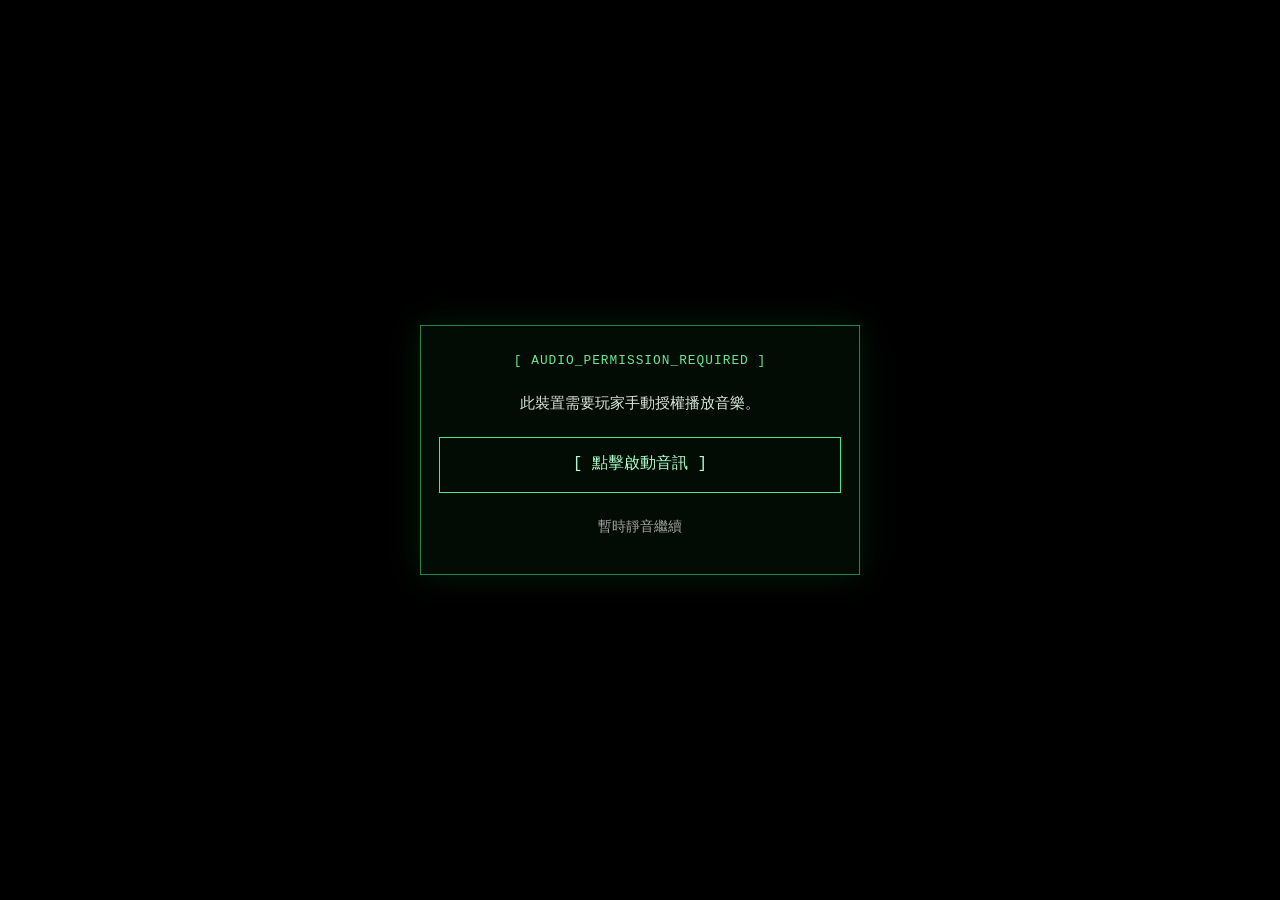
<file: stage2.html>
<!DOCTYPE html>
<html lang="zh-TW">
<head>
    <meta charset="UTF-8">
    <meta name="viewport" content="width=device-width, initial-scale=1.0, viewport-fit=cover">
    <title>GHOST_TRAIL_LOGS</title>
    <style>
        /* ================= 基礎終端機樣式 ================= */
        body {
            background-color: #050505;
            color: #00cc00;
            font-family: "Courier New", Courier, monospace;
            padding: 2rem;
            line-height: 1.6;
            overflow-x: hidden;
            margin: 0;
        }

        ::selection { background-color: #ffffff; color: #000000; }
        
        #terminal-container {
            max-width: 900px;
            margin: 0 auto;
            padding-bottom: 60px;
        }

        /* 文字層級與顏色 */
        .sys-msg { color: #00cc00; margin-bottom: 15px; }
        .log-data { color: #88dd88; margin-bottom: 15px; border-left: 2px solid #004400; padding-left: 15px; }
        .sys-alert { color: #ffaa00; margin-bottom: 15px; font-weight: bold; }
        .fatal-error { color: #ff3333; margin-bottom: 15px; text-shadow: 0 0 5px red; font-weight: bold; }
        .admin-override { color: #ffffff; margin-bottom: 15px; font-style: italic; text-shadow: 0 0 3px #ffffff; }

        /* 打字機游標 */
        .cursor {
            display: inline-block;
            width: 10px; height: 1.2rem;
            background-color: currentColor;
            animation: blink 1s infinite;
            vertical-align: bottom;
            margin-left: 2px;
        }
        @keyframes blink { 0%, 100% { opacity: 1; } 50% { opacity: 0; } }
        
        /* 畫面強烈震動特效 */
        .screen-shake {
            animation: shake 0.5s cubic-bezier(.36,.07,.19,.97) both;
        }
        @keyframes shake {
            10%, 90% { transform: translate3d(-4px, 0, 0); filter: drop-shadow(2px 0 red); }
            20%, 80% { transform: translate3d(6px, 0, 0); filter: drop-shadow(-2px 0 blue); }
            30%, 50%, 70% { transform: translate3d(-8px, 0, 0); filter: drop-shadow(4px 0 magenta); }
            40%, 60% { transform: translate3d(8px, 0, 0); filter: drop-shadow(-4px 0 cyan); }
        }

        /* 閃爍文字特效 (時間加長，停留更久) */
        .flash-text {
            animation: flash-anim 3s forwards;
            opacity: 0;
        }
        @keyframes flash-anim {
            0% { opacity: 0; filter: blur(2px); }
            10% { opacity: 1; filter: blur(0); }
            85% { opacity: 1; filter: blur(0); }
            100% { opacity: 0; filter: blur(5px); }
        }

        /* ================= 彈窗與按鈕樣式 ================= */
        .btn {
            background-color: transparent;
            border: 1px solid #00cc00;
            color: #00cc00;
            padding: 8px 20px;
            font-family: "Courier New", Courier, monospace;
            font-size: 1rem;
            cursor: pointer;
            transition: all 0.3s ease;
            letter-spacing: 1px;
        }
        .btn:hover { background-color: #00cc00; color: #000; }

        /* 密碼彈窗背景 */
        #password-modal {
            display: none;
            position: fixed;
            top: 0; left: 0; width: 100vw; height: 100vh;
            background-color: rgba(0, 0, 0, 0.85);
            z-index: 1000;
            justify-content: center;
            align-items: center;
            backdrop-filter: blur(3px);
        }

        /* 密碼彈窗本體 */
        .modal-content {
            background-color: #050505;
            border: 1px solid #ffaa00;
            padding: 40px;
            text-align: center;
            box-shadow: 0 0 20px rgba(255, 170, 0, 0.15);
        }

        #puzzle-input {
            background-color: #000;
            color: #00cc00;
            border: 1px solid #00cc00;
            padding: 10px 15px;
            font-family: "Courier New", Courier, monospace;
            font-size: 1rem;
            outline: none;
            width: 300px;
            text-align: center;
            letter-spacing: 2px;
            margin-bottom: 20px;
            display: block;
        }
        #puzzle-input:focus { box-shadow: 0 0 8px rgba(0, 204, 0, 0.5); }
    </style>
    <!-- Mobile edition: responsive layout and touch/audio compatibility -->
    <link rel="stylesheet" href="mobile.css">
    <script src="mobile-compat.js"></script>
</head>
<body>

    <!-- 音樂設定 -->
    <audio id="terminal-bgm" src="盲文.mp3" loop></audio>

    <div id="terminal-container">
        <!-- 腳本會自動將終端機文字打在這裡 -->
    </div>

    <!-- 底部按鈕區 (對齊方式改為靠左 text-align: left) -->
    <div id="action-section" style="display: none; text-align: left; max-width: 900px; margin: 0 auto; margin-top: 30px;">
        <button class="btn" onclick="openModal()">> 管理員日誌</button>
    </div>

    <!-- 密碼驗證彈窗 -->
    <div id="password-modal">
        <div class="modal-content">
            <div style="color: #ffaa00; margin-bottom: 20px; font-weight: bold; letter-spacing: 2px;">[ 存取權限驗證 ]</div>
            <input type="text" id="puzzle-input" placeholder="請輸入密碼">
            <div style="display: flex; justify-content: center; gap: 15px;">
                <button class="btn" style="border-color: #ffaa00; color: #ffaa00;" onclick="verifyPassword()">> 執行</button>
                <button class="btn" onclick="closeModal()">> 取消</button>
            </div>
            <div id="error-msg" style="color: #ff3333; margin-top: 15px; display: none; font-weight: bold;">[ 驗證失敗：密鑰不符 ]</div>
        </div>
    </div>

    <script>
        // --- 劇情腳本設定 ---
        
const scriptLines = [

    // PHASE 1：追蹤資產來源

    {
        class: 'sys-msg',
        text: "> 正在存取管理員資產日誌 (GHOST_TRAIL_LOGS)..."
    },
    {
        class: 'sys-msg',
        text: "> 權限已覆寫。正在載入 資產_01、資產_02、資產_03 的底層資料..."
    },
    {
        class: 'sys-msg',
        instant: true,
        text: "=================================================="
    },
    {
        class: 'log-data',
        text: "[ 靈魂實體交叉比對 // 第36週期 ]\n" +
              "> 資產_01：阿斯蘭朵區域 [ TERMINATED ]\n" +
              "> 資產_02：新星聯邦 [ TERMINATED ]\n" +
              "> 資產_03：灰燼之地 [ TERMINATED ]"
    },
    {
        class: 'sys-alert',
        instant: true,
        text: "> [ 異常報告 ]：三名資產具有獨立意識與記憶紀錄。\n" +
              "> [ 警告 ]：所有實體的靈魂特徵碼完全一致。\n" +
              "> 正在追蹤底層意識來源..."
    },
    {
        class: 'log-data',
        text: "資產_01 來源 IP: 127.0.0.1 [ LOCAL_HOST_ADMIN ]\n" +
              "資產_02 來源 IP: 127.0.0.1 [ LOCAL_HOST_ADMIN ]\n" +
              "資產_03 來源 IP: 127.0.0.1 [ LOCAL_HOST_ADMIN ]"
    },

    // PHASE 2：靈魂切片真相

    {
        class: 'sys-msg',
        instant: true,
        text: "--------------------------------------------------"
    },
    {
        class: 'sys-alert',
        text: "> [ 系統異常 ]：來源資料並非一般監視程式。\n" +
              "> 偵測到獨立人格與完整感官紀錄。"
    },
    {
        class: 'log-data',
        text: "> 資產類型：SOUL_FRAGMENT\n" +
              "> 靈魂來源：ADMINISTRATOR\n" +
              "> 傳輸模式：CONDITIONAL_SYNC\n" +
              "> 同步條件：主動訊號 / 生命終止"
    },
    {
        class: 'sys-alert',
        instant: true,
        text: "> [ 警告 ]：資產終止後，靈魂結構無法復原。\n" +
              "> 已消耗的靈魂切片無法重新分配。"
    },
    {
        class: 'sys-msg',
        text: "> 正在重建管理員本體靈魂狀態..."
    },
    {
        class: 'sys-alert',
        instant: true,
        text: "> [ 異常 ]：靈魂完整性低於安全閾值。\n" +
              "> 偵測到大量不可逆的靈魂損耗。"
    },

    // PHASE 3：隱藏密鑰

    {
        class: 'sys-msg',
        instant: true,
        text: "--------------------------------------------------"
    },
    {
        class: 'sys-msg',
        text: "> 偵測到未完成的管理員底層指令。\n" +
              "> 指令已加密。正在還原殘存密鑰..."
    },
    {
        class: 'sys-alert',
        instant: true,
        text: "> [ 加密偏移量 ]: -3"
    },
    {
        class: 'sys-msg',
        text: "⠏⠃&nbsp;&nbsp;&nbsp;⠵⠇⠧⠅",
        style: "font-size: 2.5rem; letter-spacing: 8px; margin: 20px 0;"
    },

    // PHASE 4：回溯失敗

    {
        class: 'sys-msg',
        instant: true,
        text: "--------------------------------------------------"
    },
    {
        class: 'sys-msg',
        text: "> 正在讀取最後一次回溯紀錄..."
    },
    {
        class: 'sys-msg',
        text: "> [ 系統狀態 ]：世界穩定性持續下降。\n" +
              "> 最終回溯程序已被請求。"
    },
    {
        class: 'sys-msg',
        text: "> EXECUTE: TIME_REVERT(-3_YEARS)"
    },
    {
        class: 'sys-msg',
        text: "> 正在驗證因果律回溯協定...\n" +
              "> 時間錨點確認... 10%\n" +
              "> 記憶同步檢查... 45%\n" +
              "> 靈魂完整性驗證... 89%"
    },
    {
        class: 'fatal-error',
        instant: true,
        text: "> [ 錯誤 ]：靈魂完整性不足！回溯程序遭到強制中止。"
    },
    {
        class: 'sys-alert',
        instant: true,
        text: "> [ FATAL ERROR: SOUL_INTEGRITY_BELOW_THRESHOLD ]\n" +
              "> [ 系統判定 ]：管理員已無法支撐下一次時間回溯。"
    },
    {
        class: 'fatal-error',
        instant: true,
        text: "> [ 警告 ]：第37週期無法建立。\n" +
              "> 回溯權限仍然有效，但執行條件已永久喪失。"
    },

    // PHASE 5：管理員無意間留下的心聲

    {
        class: 'admin-override',
        flash: true,
        text: "「......不可能。」"
    },
    {
        class: 'admin-override',
        flash: true,
        text: "「再試一次......只要再一次就好......」"
    },
     {
        class: 'admin-override',
        flash: true,
        text: "「已經三十六次了……為什麼……還是沒能改變結局？」"
    },
    {
        class: 'admin-override',
        flash: true,
        text: "「我明明......已經犧牲了那麼多......」"
    },
    {
        class: 'admin-override',
        flash: true,
        text: "「......我真的已經盡力了。」"
    },
    {
        class: 'admin-override',
        flash: true,
        text: "「到頭來......我還是什麼都沒能改變。」"
    },
    {
        class: 'admin-override',
        flash: true,
        text: "「......已經沒有下一次了嗎？」"
    }

];

        window.onload = async function() {
            const bgm = document.getElementById("terminal-bgm");
            bgm.volume = 0;
            if (window.devotionMobileStartAudio) await window.devotionMobileStartAudio(bgm);
            else bgm.play().catch(e => console.log("BGM blocked", e));
            
let vol = 0;

const fadeIn = setInterval(() => {
    if (vol < 0.6) {
        vol = Math.min(0.6, vol + 0.05);
        bgm.volume = vol;
    } else {
        clearInterval(fadeIn);
    }
}, 200);

            // 啟動終端機敘事，否則只有音樂、沒有文字
            playScript();
        };

        async function playScript() {
            const container = document.getElementById("terminal-container");
            let isFirstFlash = true; // 用來標記是否為第一句心聲
            
            for (let i = 0; i < scriptLines.length; i++) {
                const lineData = scriptLines[i];
                const div = document.createElement("div");
                div.className = lineData.class;
                if (lineData.style) div.style.cssText = lineData.style;
                container.appendChild(div);
                
                const text = lineData.text;

                // 處理震動 (移除切換音樂)
              
                if (
                    lineData.class === 'fatal-error' &&
                    text.includes("靈魂完整性不足")
                ) {
                    document.body.classList.remove("screen-shake");
                
                    void document.body.offsetWidth;
                
                    document.body.classList.add("screen-shake");
                
                    setTimeout(() => {
                        document.body.classList.remove("screen-shake");
                    }, 600);
                }


                // 判斷是否為「瞬間顯示」
                if (lineData.instant) {
                    div.innerHTML = text.replace(/\n/g, "<br>");
                    window.scrollTo(0, document.body.scrollHeight);
                    await new Promise(r => setTimeout(r, 400));
                } 
                // 判斷是否為「一閃而過」
                else if (lineData.flash) {
                    // 如果是第一句心聲，強制等待 3 秒鐘 (3000ms) 讓氣氛沉澱
                    if (isFirstFlash) {
                        await new Promise(r => setTimeout(r, 3000));
                        isFirstFlash = false;
                    }
                    
                    div.classList.add("flash-text"); 
                    div.innerHTML = text;
                    window.scrollTo(0, document.body.scrollHeight);
                    
                    // 停留時間從 1.2 秒延長至 3.5 秒 (3500ms)
                    await new Promise(r => setTimeout(r, 3500)); 
                    div.style.display = "none"; 
                } 
                // 一般打字機效果
                else {
                    const cursor = document.createElement("span");
                    cursor.className = "cursor";
                    let currentHTML = "";

                    for (let j = 0; j < text.length; j++) {
                        if (text.charAt(j) === '\n') {
                            currentHTML += "<br>";
                        } else {
                            currentHTML += text.charAt(j);
                        }
                        div.innerHTML = currentHTML;
                        div.appendChild(cursor);
                        
                        let speed = 40; 
                        window.scrollTo(0, document.body.scrollHeight);
                        await new Promise(r => setTimeout(r, speed));
                    }
                    cursor.remove();
                    await new Promise(r => setTimeout(r, 400)); 
                }
            }
            
            // 腳本全數結束後，顯示底部的管理員日誌按鈕 (已靠左對齊)
            document.getElementById("action-section").style.display = "block";
            window.scrollTo(0, document.body.scrollHeight);
        }

        // --- 彈窗與驗證邏輯 ---
        function openModal() {
            document.getElementById("password-modal").style.display = "flex";
            document.getElementById("puzzle-input").focus();
        }

        function closeModal() {
            document.getElementById("password-modal").style.display = "none";
            document.getElementById("error-msg").style.display = "none";
            document.getElementById("puzzle-input").value = "";
        }

        function verifyPassword() {
            const inputField = document.getElementById("puzzle-input");
            const errorMsg = document.getElementById("error-msg");
            
            let answer = inputField.value.toLowerCase().replace(/\s+/g, '');
            
            // 點字 J V   T F P E，退 3 格後明文為 M Y   W I S H
            if (answer === "mywish") {
                errorMsg.style.display = "none";
                fadeOutAndNavigate("admin.html", "terminal-bgm"); // 音樂漸弱並跳轉
            } else {
                errorMsg.style.display = "block";
                inputField.value = "";
                inputField.focus();
            }
        }

        document.getElementById("puzzle-input").addEventListener("keypress", function(event) {
            if (event.key === "Enter") {
                event.preventDefault();
                verifyPassword();
            }
        });

        // --- 音樂淡出並跳轉頁面 ---
        function fadeOutAndNavigate(targetUrl, bgmId) {
            // 隱藏彈窗內容，讓畫面只剩黑屏背景
            document.querySelector(".modal-content").style.display = "none";

            const bgm = document.getElementById(bgmId);
            if (bgm && !bgm.paused) {
                let vol = bgm.volume;
                const fadeOut = setInterval(() => {
                    if (vol > 0.05) { 
                        vol -= 0.05; 
                        bgm.volume = vol; 
                    } else { 
                        clearInterval(fadeOut); 
                        bgm.pause(); 
                        window.location.href = targetUrl; 
                    }
                }, 100); 
            } else {
                window.location.href = targetUrl;
            }
        }
    </script>
</body>
</html>
</file>
<file: mobile.css>
/* DEVOTION — touch-first edition. Original desktop CSS is preserved on main. */
:root { -webkit-text-size-adjust: 100%; text-size-adjust: 100%; }
html { max-width: 100%; overflow-x: clip; }
body { max-width: 100%; box-sizing: border-box; }
button, a, summary, .btn { -webkit-tap-highlight-color: rgba(0,220,90,.15); }
button, .btn, input, select { font-size: max(16px, 1rem); }
button, .btn { min-height: 44px; max-width: 100%; white-space: normal; touch-action: manipulation; }
#dv-mobile-audio-prompt[hidden] { display: none !important; }
#dv-mobile-audio-prompt {
  position: fixed; inset: 0; z-index: 2147483647;
  display: flex; justify-content: center; align-items: center;
  background: rgba(0, 0, 0, .92); padding: 20px; box-sizing: border-box;
  color: #d9e9db; font-family: "Courier New", monospace; text-align:center;
}
.dv-audio-panel { border: 1px solid #24844a; background: #030b05; width: min(440px, 100%); padding: 25px 18px; box-sizing: border-box; box-shadow: 0 0 32px rgba(0,170,60,.18); }
.dv-audio-code { color: #68e892; font-size: .8rem; letter-spacing: .08em; overflow-wrap:anywhere; }
.dv-audio-panel p { font-size: .95rem; line-height: 1.8; margin: 19px 0; }
#dv-mobile-audio-unlock { display:block; width:100%; background:transparent; border:1px solid #4fe58e; color:#a9ffc7; padding:14px; font:inherit; }
#dv-mobile-audio-skip { display:block; margin:12px auto 0; background:none; border:0; color:#a1a1a1; font:.85rem "Courier New", monospace; }
.dv-mobile-secret-hint { font-size: .78rem; color: #438b54; text-align:center; padding: 6px 12px; white-space: normal; }
#report .dv-mobile-secret { display:block; min-height: 36px; border-bottom: 1px dashed rgba(0,170,0,.1); touch-action: manipulation; -webkit-touch-callout:none; user-select:none; -webkit-user-select:none; }
#report .dv-mobile-secret.dv-mobile-revealed { color:#d6ffda !important; text-shadow:0 0 8px rgba(70,255,125,.4); border-bottom-color:#3caa63; user-select:text; -webkit-user-select:text; }
@media (max-width: 900px) {
  body { padding-left: max(12px, env(safe-area-inset-left)) !important; padding-right: max(12px, env(safe-area-inset-right)) !important; }
  pre, code, #ascii-art { max-width:100%; overflow-x:auto; }
  p, span, div { overflow-wrap: break-word; }
  iframe { max-width:100%; height: min(67dvh, 580px) !important; box-sizing:border-box; }
  #excel-container, #report, #monologue-screen, #content { max-width: 100% !important; box-sizing: border-box; }
  #puzzle-input { width: 100% !important; max-width: 100%; box-sizing:border-box; min-height:44px; }
  #monologue-screen { padding: 18px !important; margin: 18px auto !important; }
  .stage { width: min(94vw, 700px) !important; max-height: 92dvh; overflow-y:auto; overflow-x:hidden; box-sizing:border-box; }
  #terminal-content, #chat-content, .type-line { overflow-wrap:anywhere; }
  #credits-overlay, #dv-credits { max-width:100vw; }
}
@media (max-width: 480px) {
  body { font-size: 15px; }
  h1 { font-size: clamp(1.05rem, 5vw, 1.5rem) !important; overflow-wrap:anywhere; }
  .stage { width: 95vw !important; }
  #boot-screen, #transition-screen { padding:18px; box-sizing:border-box; }
  .typewriter-text { font-size: 1rem; }
}

/* iPhone/iPad presentation corrections — 2026-11-11 */
#project-id-screen {
  width: 100% !important;
  max-width: 100vw;
  padding: 0 12px;
  box-sizing: border-box;
  text-align: center;
  font-size: clamp(11px, 3.15vw, 22px) !important;
  letter-spacing: clamp(0px, .18vw, 1.2px) !important;
  line-height: 1.5;
  white-space: nowrap;
}
.dv-mobile-secret-hint {
  box-sizing: border-box;
  width: 100%;
  padding: 8px 2px;
  margin: 0 auto 12px;
  font-size: clamp(11px, 3.0vw, 14px);
  letter-spacing: 0;
  line-height: 1.6;
  white-space: nowrap !important;
  overflow-wrap: normal !important;
  word-break: keep-all;
}
@media (max-width: 900px) {
  body:has(#terminal-container) {
    padding: 16px max(12px, env(safe-area-inset-left)) 36px max(12px, env(safe-area-inset-right)) !important;
    line-height: 1.7;
  }
  #terminal-container {
    width: 100%;
    max-width: 680px;
    box-sizing: border-box;
    margin: 12px auto 26px !important;
    padding: 22px 17px 34px !important;
    line-height: 1.8;
    font-size: clamp(14px, 3.7vw, 17px);
    overflow-wrap: anywhere;
    word-break: normal;
  }
  #terminal-container .sys-auth,
  #terminal-container .memory-log,
  #terminal-container .truth-log {
    padding-left: 11px;
  }
  #terminal-container .sys-auth { margin-bottom: 22px; }
  #terminal-container .sys-msg,
  #terminal-container .memory-log,
  #terminal-container .truth-log { margin-bottom: 18px; }
  #terminal-container .sys-alert { margin: 24px 0 16px; }
  #terminal-container .final-words {
    margin-top: 30px;
    font-size: 1.05rem;
    line-height: 1.85;
  }
  #terminal-container .backup-btn {
    display: block;
    text-align: left;
    line-height: 1.8;
    margin-top: 30px;
    padding: 12px 3px;
    overflow-wrap: anywhere;
  }
  #action-section {
    box-sizing: border-box;
    width: 100%;
    max-width: 680px !important;
    flex-direction: column !important;
    align-items: stretch !important;
    justify-content: flex-start !important;
    gap: 14px !important;
    margin: 18px auto 56px !important;
  }
  #action-section .btn {
    display: block;
    box-sizing: border-box;
    width: 100%;
    text-align: left;
    padding: 16px 14px;
    font-size: clamp(14px, 3.6vw, 17px);
    line-height: 1.7;
    letter-spacing: .2px;
    overflow-wrap: anywhere;
  }
  /* Preserve the secret choice while keeping its touch target on screen. */
  #hidden-c {
    position: fixed;
    right: max(10px, env(safe-area-inset-right));
    bottom: max(8px, env(safe-area-inset-bottom));
    max-width: calc(100vw - 20px);
    min-height: 32px;
    padding: 8px 3px;
    box-sizing: border-box;
    font-size: 11px;
    text-align: right;
  }
}
@media (max-width: 350px) {
  #project-id-screen { font-size: 10px !important; letter-spacing: 0 !important; }
  #terminal-container { padding: 18px 12px 26px !important; }
  .dv-mobile-secret-hint { font-size: 10.5px; }
}


/* iPhone Safari layout pass — screenshots 1–6, 2026-11-11.
   Shared mobile-only rules; desktop Devotion remains untouched. */
@media (max-width: 900px) {
  html { width: 100%; overflow-x: hidden; }
  body {
    width: 100%;
    min-width: 0;
    padding-top: max(20px, env(safe-area-inset-top)) !important;
    padding-bottom: max(28px, env(safe-area-inset-bottom)) !important;
    overflow-x: hidden;
  }
  /* All fixed intro screens use the safe viewport, not Safari's unstable 100vh. */
  #boot-screen, #ascii-devotion-screen, #project-id-screen,
  #typewriter-screen, #transition-screen {
    width: 100% !important;
    max-width: 100% !important;
    height: 100dvh !important;
    min-height: 100svh;
    box-sizing: border-box;
    padding-left: max(16px, env(safe-area-inset-left)) !important;
    padding-right: max(16px, env(safe-area-inset-right)) !important;
  }
  /* The ASCII matrix must fit its longest line; never crop both ends. */
  #ascii-devotion-screen { overflow: hidden !important; }
  #ascii-art {
    font-size: clamp(3px, 1.15vw, 11px) !important;
    letter-spacing: 0 !important;
    width: max-content;
    max-width: none !important;
    overflow: visible !important;
    white-space: pre !important;
    transform: scaleY(1.8);
    transform-origin: center;
  }
  #project-id-screen {
    font-size: clamp(10px, 2.65vw, 19px) !important;
    letter-spacing: 0 !important;
    overflow-wrap: normal !important;
    white-space: nowrap !important;
  }
  #typewriter-screen {
    font-size: clamp(1.05rem, 5.2vw, 1.6rem) !important;
    line-height: 1.6;
    overflow-wrap: anywhere;
    text-align: center;
  }
  #typewriter-screen > div,
  #click-to-continue { max-width: 100%; box-sizing: border-box; }
  #click-to-continue {
    font-size: clamp(10px, 2.65vw, 14px) !important;
    letter-spacing: 0 !important;
    line-height: 1.7;
    padding: 0 2px;
    overflow-wrap: normal;
    word-break: keep-all;
  }
  /* Terminal panels: ensure warning rows and lengthy English identifiers wrap. */
  #content, #report, #terminal-container, #monologue-screen,
  .folder-content, .sys-prompt, .sys-auth, .sys-alert,
  .memory-log, .truth-log, .sys-msg {
    min-width: 0;
    max-width: 100%;
    box-sizing: border-box;
    overflow-wrap: anywhere;
  }
  #content { font-size: clamp(15px, 3.75vw, 18px); line-height: 1.85; }
  #content p { margin-block: 1.2em; }
  #content details { padding: 12px; }
  #content .folder-content { padding-left: 12px; }
  #content .btn { text-align: center; }
  .sys-alert, .sys-auth, .sys-prompt { word-break: break-word; }
  /* Keep ordinary navigation buttons consistently inside panel width. */
  #content .btn, #report .btn, #monologue-screen .btn {
    max-width: 100%;
    box-sizing: border-box;
    line-height: 1.6;
    overflow-wrap: anywhere;
  }
  #terminal-container .backup-btn {
    text-align: left !important;
    margin-left: 0 !important;
    margin-right: 0 !important;
  }
  #action-section { padding: 0 !important; }
  /* Fixed/absolute warning text should not enter the iPhone status bar. */
  .stage { max-width: calc(100vw - 20px) !important; }
}
@media (max-width: 480px) {
  #typewriter-screen { padding-top: env(safe-area-inset-top) !important; }
  #content { padding-top: 12px; }
  #content .final-warning { font-size: clamp(15px, 4vw, 19px); }
  #terminal-container { font-size: 15px !important; line-height: 1.85; }
  #terminal-container .sys-auth,
  #terminal-container .memory-log,
  #terminal-container .truth-log { padding-left: 10px !important; }
  #terminal-container .final-words { font-size: 1rem !important; }
}
</file>
